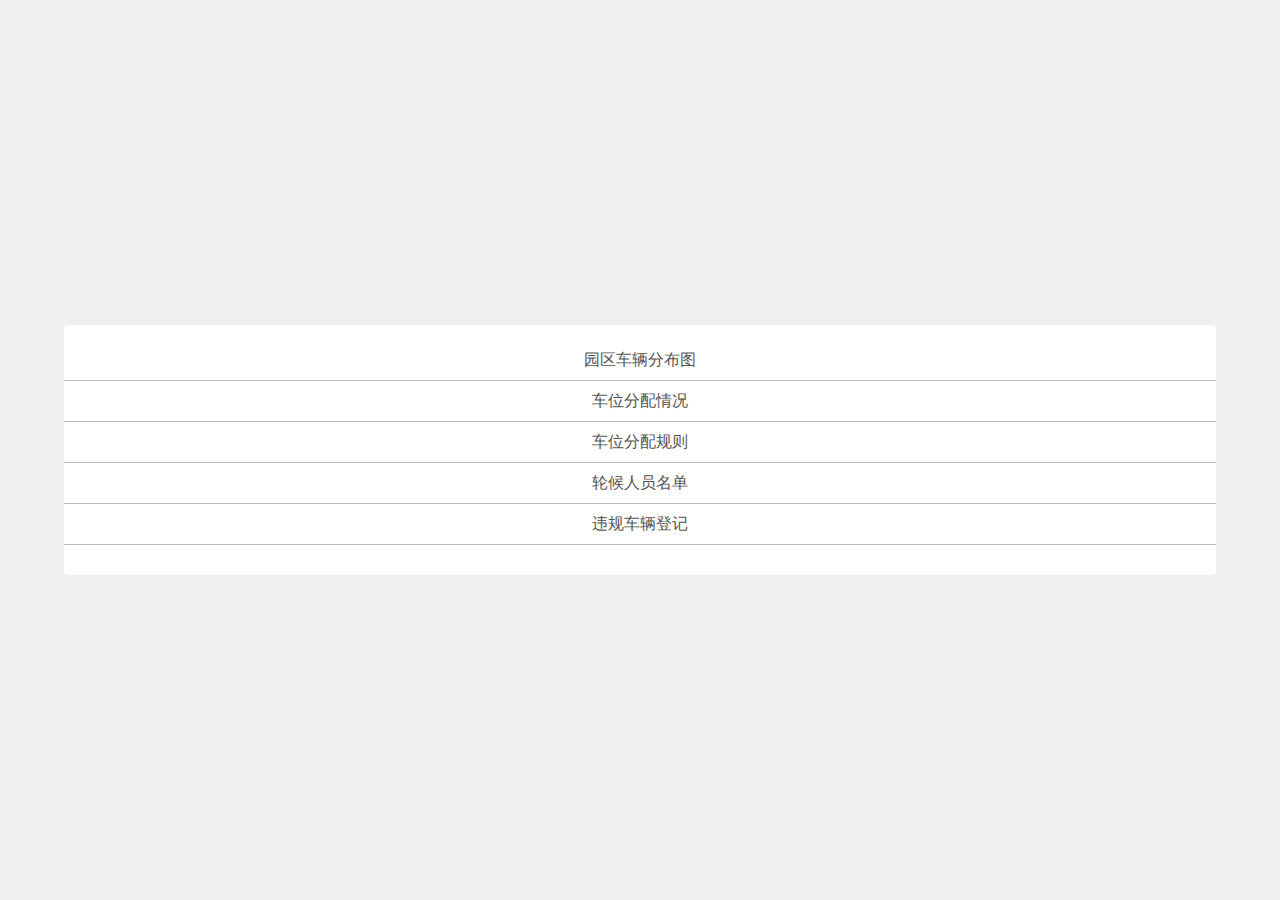
<file: index.html>
<!DOCTYPE html>
<html lang="en">
<head>
    <meta charset="UTF-8">
    <title>园区车辆管理</title>
    <meta content="width=device-width,initial-scale=1.0,maximum-scale=1.0,user-scalable=no" name="viewport">
    <meta content="yes" name="apple-mobile-web-app-capable">
    <meta content="black" name="apple-mobile-web-app-status-bar-style">
    <link href="css/entercss.css" rel="stylesheet">
</head>
<body style="background: #efefef">
<div id="app">
    <div id="main">
     <ul>
        <li @click="showimg">园区车辆分布图</li>
        <li @click="showimg1">车位分配情况</li>
        <li @click="showimg2">车位分配规则</li>
        <li @click="listWiter">轮候人员名单</li>
        <li @click="weiting">违规车辆登记</li>
     </ul>
    </div>
    <div v-show="imgshow" class="imgsort" id="show1" style="margin-top: 30px">
        <div style="width:100%;text-align: center;position: relative;top: -20px;">园区车辆分布图
            <select @change="changeImg1" v-model="areaImg" >
                <option value="石龙仔">石龙仔</option>
                <option value="光明">光明</option>
                <option value="惠州">惠州</option>
            </select>
        </div>
        <div class="images" >
        <img src="images/ic_delete.png" class="close" @click="closeImg">
        <img class="img"  v-bind:src="listImg2">
        </div>
    </div>
    <div v-show="imgshow1" class="imgsort" id="show2">
        <div style="width:100%;text-align: center;height:35px;line-height: 35px">车位分配情况图
            <select @change="changeImg" v-model="areaImg" disabled>
            <option value="石龙仔">石龙仔</option>
            <option value="光明">光明</option>
            <option value="惠州">惠州</option>
        </select>
        </div>
        <div class="images" >
            <img src="images/ic_delete.png" class="close" @click="closeImg1">
            <img class="img" v-bind:src="listImg">
        </div>

    </div>
    <div id="blackBg" v-show="blackImg">
        <div id="message">
            <div id="close"><img src="images/close.png" width="80%" height="80%" @click="closeImg2"></div>
            <div id="content">
                <div></div><div class='title'>计算方式</div><p>
                职位占60%+工作年限占39%+排队天数占1%+住园区宿舍加1分+私车公用加1分-每次违规扣1分</p>
                <div class='title'>分配说明</div><p>当有车位分配时，按积分从高到低分配，请留意邮件通知!!!</p>
            </div>
        </div>
    </div>
</div>
</body>

<script src="js/vue@2.4.js"></script>
<script src="js/jquery.js"></script>
<script type="text/javascript">


    (function ($) {
        $.getUrlParam = function (name) {
            var reg = new RegExp("(^|&)" + name + "=([^&]*)(&|$)");
            var r = window.location.search.substr(1).match(reg);
            if (r != null) return decodeURI(r[2]);  return null;
        }
    })(jQuery);
var token=$.getUrlParam("token");
var a;
var b;
  new Vue({
        el: '#app',
        data: function() {
            return {
                    imgshow:false,
                    imgshow1:false,
                    blackImg:false,
                    areaImg:"石龙仔",
                    listImg :"images/pic_list3.png",
                    listImg2 :"images/sort.png"
            };
        },
        methods: {
            showimg:function(){
                this.imgshow=true;

            },
            closeImg:function () {
                this.imgshow=false;

            },
            showimg1:function(){
                this.imgshow1=true;

            },
            closeImg1:function () {
                this.imgshow1=false;
            },
            showimg2:function(){
                this.blackImg=true;
            },
            closeImg2:function () {
                this.blackImg=false;
            },
            changeImg:function () {
                console.log(this.areaImg);
                     if(this.areaImg=="石龙仔"){
                    this.listImg = "images/pic_list3.png"
                  } else if(this.areaImg=="光明"){
                    this.listImg = "images/pic_list4.png"
                  }else {
                         this.listImg = "images/pic_list2.png"
                     }
            },
            changeImg1:function () {
                console.log(this.areaImg);
                if(this.areaImg=="石龙仔"){
                    this.listImg2 = "images/sort.png"
                } else if(this.areaImg=="光明"){
                    this.listImg2 = "images/guang.png"
                }
//                else {
//                    this.listImg = "images/pic_list2.png"
//                }
            },
            listWiter:function () {
                window.location.href="enter/index.html?token="+token+"";
            },
            weiting:function (){
                $.ajax({
                    type:"post",
                    url:"http://appinter.sunwoda.com/ekp/ekpVehicleInfoDetail.json",
                    dataType:"json",
                    data: {"token":token},
                    success:function (data) {
                        console.log(data);
                       if(data.extData==0){//管理员登录
                           window.location.href="weiting/index.html?token="+token+"";
                       }else if (data.extData==1 ){//非管理员登录
                           if(data.dataInfo != null){
                               window.location.href="weiting/message.html?token="+token+"&plateNumber="+data.dataInfo.listData[0]["FD_PLATENUMBER"]+"&area=main";
                           }else {
                               alert("无权限操作")
                           }
                       }else {
                           alert(data.message);
                       }
                    }
                });
            }

        }});

</script>
</html>
</file>
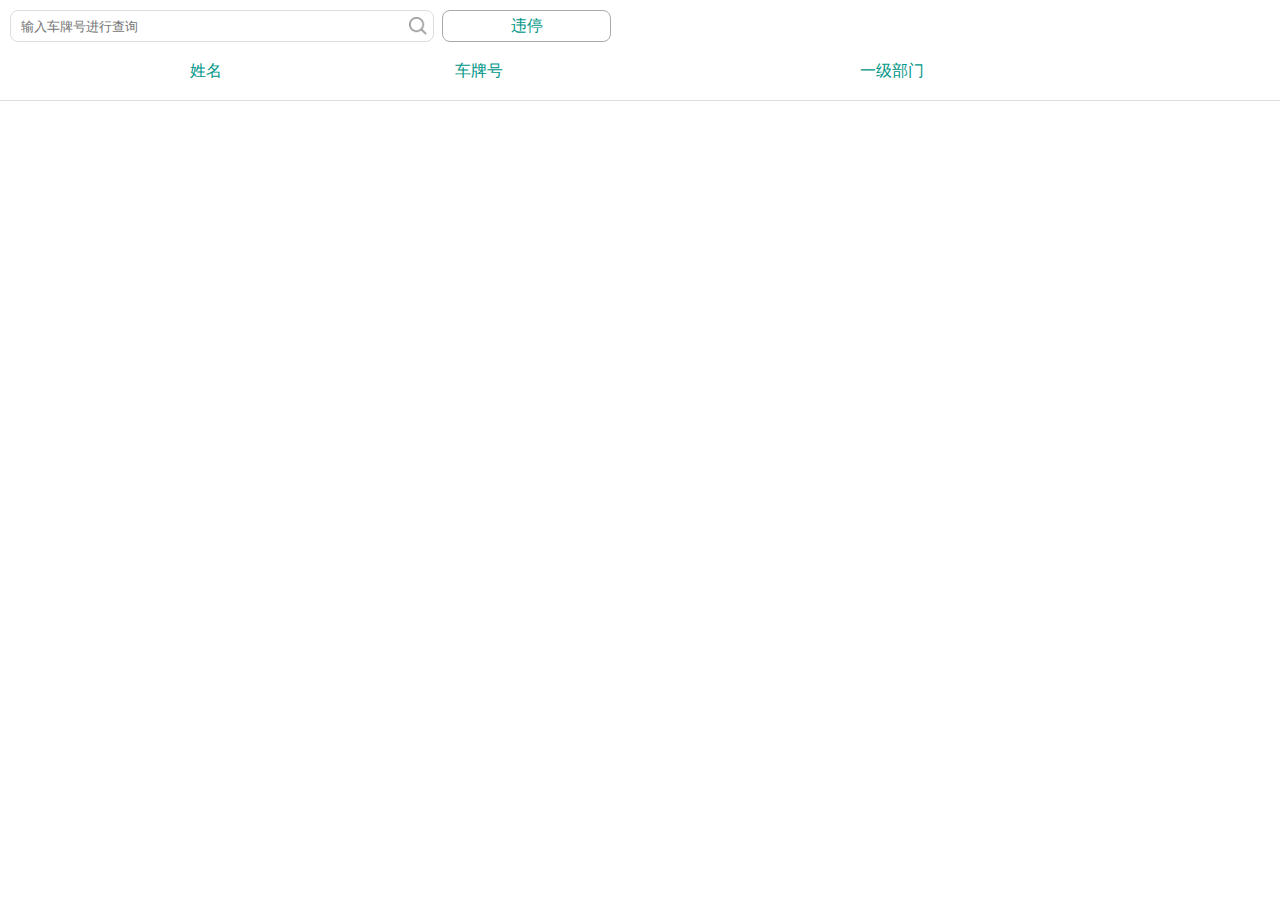
<file: weiting/index.html>
<!DOCTYPE html>
<html lang="en">
<head>
    <meta charset="UTF-8">
    <title>Title</title>
    <meta name="generator" content="editplus" />
    <meta http-equiv="X-UA-Compatible" content="IE=edge">
    <meta name="viewport" content="initial-scale=1.0, minimum-scale=1.0, maximum-scale=2.0, user-scalable=no, width=device-width">
    <meta name="author" content="" />
    <meta name="keywords" content="" />
    <meta name="description" content="" />
</head>
<link rel="stylesheet" href="css/index.css" type="text/css" />
<body>
<div id="result">
     <div id="head">
         <div id="search">
             <input type="text"  placeholder="输入车牌号进行查询">
             <img src="images/search.png">
         </div>
         <div id="weiting"><a>违停</a></div>
         <table >
            <thead>
             <td width='60px'></td>
             <td width="80px">姓名</td>
             <td width="33%" class="b2">车牌号</td>
             <td  width="33%">一级部门</td>
            </thead>
         </table>
     </div>
    <div id="bod">
    </div>
</div>
<div id="blackBg">
    <div id="message">
        <div id="close"><img src="images/close.png" width="80%" height="80%"></div>
        <div id="content"></div>
    </div>
</div>
<div id="alert">
    <div id="almessage">无权限操作
        <hr>
    <span>确定</span>
    </div>
</div>
</body>
<script src="../js/jquery.js"></script>

<script src="../js/index2.js"></script>
</html>
</file>
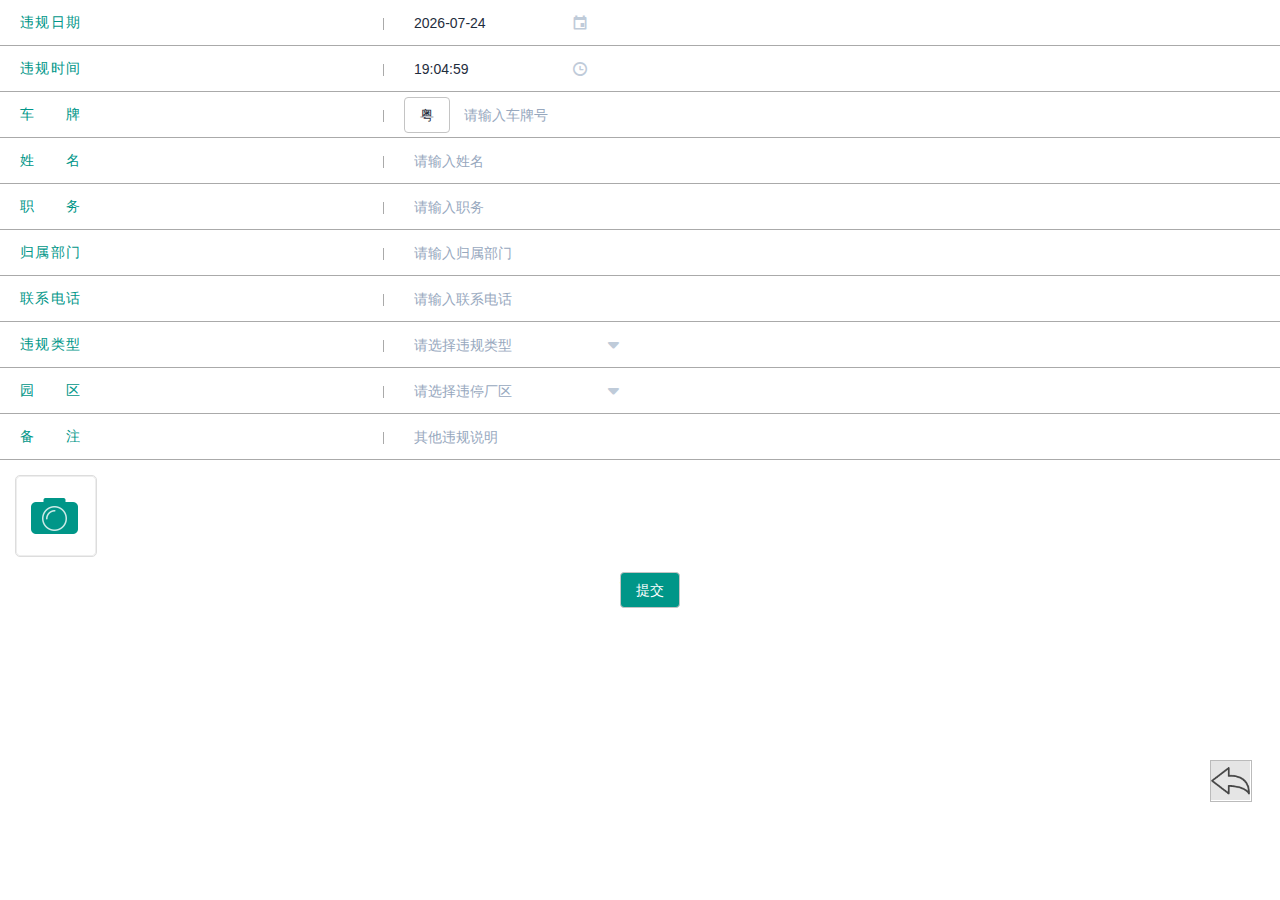
<file: weiting/from.html>
<!DOCTYPE html>
<html lang="en">
<head>
    <meta charset="UTF-8">
    <title>违停登记</title>
    <meta content="width=device-width,initial-scale=1.0,maximum-scale=1.0,user-scalable=no" name="viewport">
    <meta content="yes" name="apple-mobile-web-app-capable">
    <meta content="black" name="apple-mobile-web-app-status-bar-style">
    <meta content="telephone=no" name="format-detection">
</head>
<link rel="stylesheet" href="css/eleui.css">

<link rel="stylesheet" href="css/from.css" type="text/css" />
<style type="text/css">
    .file {
        position: relative;
        display: inline-block;
        overflow: hidden;
        text-decoration: none;
        text-indent: 0;
    }
    .file input {
        position: absolute;
        font-size: 100px;
        right: 0;
        top: 0;
        opacity: 0;
    }
    .file:hover {
        text-decoration: none;
    }
</style>
<body>
<div id="blackBg3" style="display:none;width: 100%;height: 100%;background: rgba(0,0,0,0.6);position: fixed;
    z-index: 100;color: #ffffff;text-align: center;padding-top: 50%;
">正在提交中...
<span id="revot" style="color: #009688;display: block;margin: 20px auto;border-radius: 5px;border: solid 1px #ffffff;width: 20%;height: 35px;line-height: 35px">取消上传</span>
</div>
<div style="z-index:10;position: fixed;bottom: 100px;right: 30px;width: 40px;height: 40px;background: rgba(0,0,0,0.1);">
    <a href="javascript:history.go(-1)" style="border: solid #bbb 1px; width: 100%;height: 100%;position: absolute">
        <img src="images/back.png" width="39" height="39">
    </a> 
</div>
<div id="app">
    <table id="content" >
        <tr>
            <td class="frow"><div class="justify">违规日期<span></span></div><div class="line"></div></td>
            <td class="srow"><el-date-picker placeholder="请选择时间" v-model="data">
            </el-date-picker>
            </td>
        </tr>
        <tr>
            <td><div class="justify">违规时间<span></span></div><div class="line"></div></td>
            <td class="srow">
                <el-time-picker placeholder="请选择时间" v-model="time">
                </el-time-picker></td>
        </tr>
        <tr>
            <td><div class="justify">车牌<span></span></div><div class="line"></div></td>
            <td class="srow">
                <el-popover
                        ref="popover4"
                        placement="top"
                        width="240"
                        v-model="cityshow"
                        trigger="click">
                    <el-table :data="citydData" :border="true" :show-header="false"  @cell-click="selectCity" id="table">
                        <el-table-column width="40" property="one" label="粤"></el-table-column>
                        <el-table-column width="40" property="two" label="京"></el-table-column>
                        <el-table-column width="40" property="three" label="津"></el-table-column>
                        <el-table-column width="40" property="four" label="粤"></el-table-column>
                        <el-table-column width="40" property="five" label="京"></el-table-column>
                        <el-table-column width="40" property="six" label="津"></el-table-column>
                    </el-table>
                </el-popover>
                <el-button v-popover:popover4 id="butt">粤</el-button>

                <el-select
                        v-model="FD_PLATENUMBER"
                        filterable
                        remote
                        placeholder="请输入车牌号"
                        :remote-method="remoteMethod"
                        :loading="loading" @change="getmessage" id="number">
                    <el-option
                            v-for="item in options4"
                            :label="item.label"
                            :value="item.value">
                    </el-option>
                </el-select>

            </td>
        </tr>
        <tr>
            <td><div class="justify">姓名<span></span></div><div class="line"></div></td>
            <td class="srow"><el-input type="text"  placeholder="请输入姓名" v-model="FD_NAME"></el-input></td>
        </tr>
        <tr>
            <td><div class="justify">职务<span></span></div><div class="line"></div></td>
            <td class="srow"><el-input type="text"  placeholder="请输入职务" v-model="FD_POST"></el-input></td>
        </tr>

        <tr>
            <td><div class="justify">归属部门<span></span></div><div class="line"></div></td>
            <td class="srow"><el-input type="text"  placeholder="请输入归属部门" v-model="FD_DEPT"></el-input></td>
        </tr>

        <tr>
            <td><div class="justify">联系电话<span></span></div><div class="line"></div></td>
            <td class="srow"><el-input type="text"  placeholder="请输入联系电话" v-model=" FD_PHONE"></el-input></td>
        </tr>
        <tr>
            <td><div class="justify">违规类型<span></span></div><div class="line"></div></td>
            <td class="srow">
                <el-select v-model="wdtype" placeholder="请选择违规类型">
                    <el-option
                            v-for="item in wttypes"
                            :key="item.value"
                            :label="item.label"
                            :value="item.value">
                    </el-option>
                </el-select>
            </td>
        </tr>
        <tr>
            <td><div class="justify">园区<span></span></div><div class="line"></div></td>
            <td class="srow">
                <el-select v-model="wtaddress" placeholder="请选择违停厂区">
                    <el-option
                            v-for="item in wtaddresses"
                            :key="item.value"
                            :label="item.label"
                            :value="item.value">
                    </el-option>
                </el-select>
            </td>
        </tr>
        <tr>
            <td><div class="justify">备注<span></span></div><div class="line"></div></td>
            <td class="srow"><el-input type="text"  placeholder="其他违规说明" v-model="remark"></el-input></td>
        </tr>
    </table>
    <div id="smallimages" @click='det'>

    </div>
    <div class="cream">
        <img src="images/ic_photo.png" width="80px" @click="visible=true">
    </div>
    <div id="tijiao" ><el-button>提交</el-button></div>
    <div id="blackBg" v-show="visible">
        <div id="message">
            <form id="form">
            <ul>
                <li class="file">
                    <input type="file" accept="image/*"  id="inputfile1"  @change="preImg1()" >
                从手机选择
                </li>
                <li class="file">
                    <input type="file" accept="image/*" capture="camera"  id="inputfile" @change="preImg()" >
                    拍照
                </li>
            </ul>
            </form>
        </div>
        <div id="close" @click="visible=false">取消</div>
    </div>
    <div id="blackBg2" v-show="showImage" @click="close">

    </div>

</div>

</body>
<script src="../js/vue@2.4.js"></script>
<!-- 引入组件库 -->
<script src="../js/elejs.js"></script>
<script src="../js/jquery.js"></script>
<script src="../js/formdata.js"></script>

<!--//<script src="js/elejs.js"></script>-->
</html>
</file>
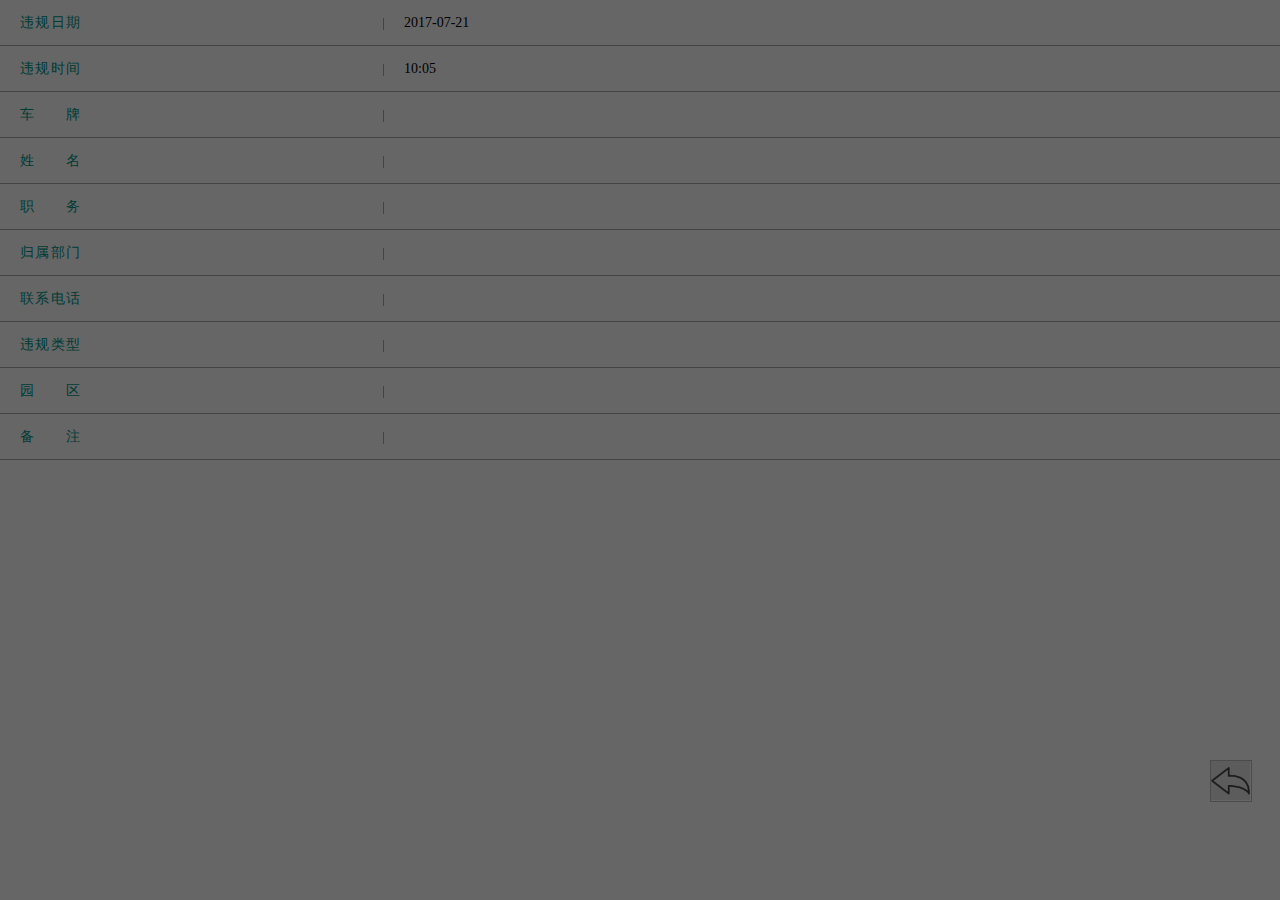
<file: weiting/messageFull.html>
<!DOCTYPE html>
<html lang="en">
<head>
    <meta charset="UTF-8">
    <title>车辆违规详情</title>
    <meta content="width=device-width,initial-scale=1.0,maximum-scale=1.0,user-scalable=no" name="viewport">
    <meta content="yes" name="apple-mobile-web-app-capable">
    <meta content="black" name="apple-mobile-web-app-status-bar-style">
    <meta content="telephone=no" name="format-detection">
</head>

<link rel="stylesheet" href="css/from.css" type="text/css" />
<style>
    #content .srow{
        color: #000000;
    }
</style>
<body>
<div id="app">
    <table id="content" >
        <tr>
            <td class="frow"><div class="justify">违规日期<span></span></div><div class="line"></div></td>
            <td class="srow" id="day">2017-07-21
            </td>
        </tr>
        <tr>
            <td><div class="justify">违规时间<span></span></div><div class="line"></div></td>
            <td class="srow" id="time">10:05

        </tr>
        <tr>
            <td><div class="justify">车牌<span></span></div><div class="line"></div></td>
            <td class="srow" id="FD_PLATENUMBER">
            </td>
        </tr>
        <tr>
            <td><div class="justify">姓名<span></span></div><div class="line"></div></td>
            <td class="srow" id="FD_NAME"></td>
        </tr>
        <tr>
            <td><div class="justify">职务<span></span></div><div class="line"></div></td>
            <td class="srow" id="FD_POST"></td>
        </tr>

        <tr>
            <td><div class="justify">归属部门<span></span></div><div class="line"></div></td>
            <td class="srow" id="FD_DEPT"><el-input type="text"  placeholder="请输入归属部门" v-model="FD_DEPT"></el-input></td>
        </tr>

        <tr>
            <td><div class="justify">联系电话<span></span></div><div class="line"></div></td>
            <td class="srow" id="FD_PHONE"><el-input type="text"  placeholder="请输入联系电话" v-model=" FD_PHONE"></el-input></td>
        </tr>
        <tr>
            <td><div class="justify">违规类型<span></span></div><div class="line"></div></td>
            <td class="srow" id="FD_TYPE">

            </td>
        </tr>
        <tr>
            <td><div class="justify">园区<span></span></div><div class="line"></div></td>
            <td class="srow" id="FD_ARER">
            </td>
        </tr>
        <tr>
            <td><div class="justify">备注<span></span></div><div class="line"></div></td>
            <td class="srow" id="FD_OTHER"></td>
        </tr>

    </table>
    <div id="smallimages" @click='det'>

    </div>
    <div id="blackBg2" v-show="showImage" @click="close">

    </div>
</div>
<div style="position: fixed;bottom: 100px;right: 30px;width: 40px;height: 40px;background: rgba(0,0,0,0.1);z-index: 10">
    <a href="javascript:history.go(-1)" style="border: solid #bbb 1px; width: 100%;height: 100%;position: absolute">
        <img src="images/back.png" width="39" height="39">
    </a>
</div>
</body>
<script src="../js/jquery.js"></script>
<script>
    (function ($) {
        $.getUrlParam = function (name) {
            var reg = new RegExp("(^|&)" + name + "=([^&]*)(&|$)");
            var r = window.location.search.substr(1).match(reg);
            if (r != null) return decodeURI(r[2]);  return null;
        }
    })(jQuery);
    var FD_PLATENUMBER=$.getUrlParam("FD_PLATENUMBER");
    var FD_NAME=$.getUrlParam("FD_NAME");
    var FD_PHONE=$.getUrlParam("FD_PHONE");
    var FD_POST=$.getUrlParam("FD_POST");
    var FD_DEPT=$.getUrlParam("FD_DEPT");
    var FD_AREA=$.getUrlParam("FD_AREA");
    var fD_VIOLATIONDATE=$.getUrlParam("fD_VIOLATIONDATE");
    var fD_TYPE=$.getUrlParam("fD_TYPE");
    var fD_OTHER=$.getUrlParam("fD_OTHER");
    var pT_PICTUREURL=$.getUrlParam("pT_PICTUREURL");
    var imageSrcs = pT_PICTUREURL.split(";");
    var time=fD_VIOLATIONDATE.split(" ");
    $("#day").html(time[0]);
    $("#time").html(time[1]);
    $("#FD_PLATENUMBER").html(FD_PLATENUMBER);
    $("#FD_NAME").html(FD_NAME);
    $("#FD_POST").html(FD_POST);
    $("#FD_DEPT").html(FD_DEPT);
    $("#FD_PHONE").html(FD_PHONE);
    $("#FD_TYPE").html(fD_TYPE);
    $("#FD_ARER").html(FD_AREA);
    $("#FD_OTHER").html(fD_OTHER);
    imageSrcs.pop();
    for (var i=0;i<imageSrcs.length;i++){
       $("#smallimages").append("<div class='cream'>"+
            "<img class='smallimg' width='80px' height='80px' src='http://appinter.sunwoda.com/"+imageSrcs[i]+"'> </div>");
    }
    $("#blackBg2").css("display","none");
    $("#smallimages").bind('click',[],function (event) {
        if(event.target.className=="smallimg"){
            $("#blackBg2").css("display","block");
            var file=event.target.src;
            $("#blackBg2").html("<div id='bigImg'><img src='"+file+"'/></div>");
        }
    });
    $("#blackBg2").bind('click',[],function () {
        $("#blackBg2").css("display","none");
    });
</script>
</html>
</file>
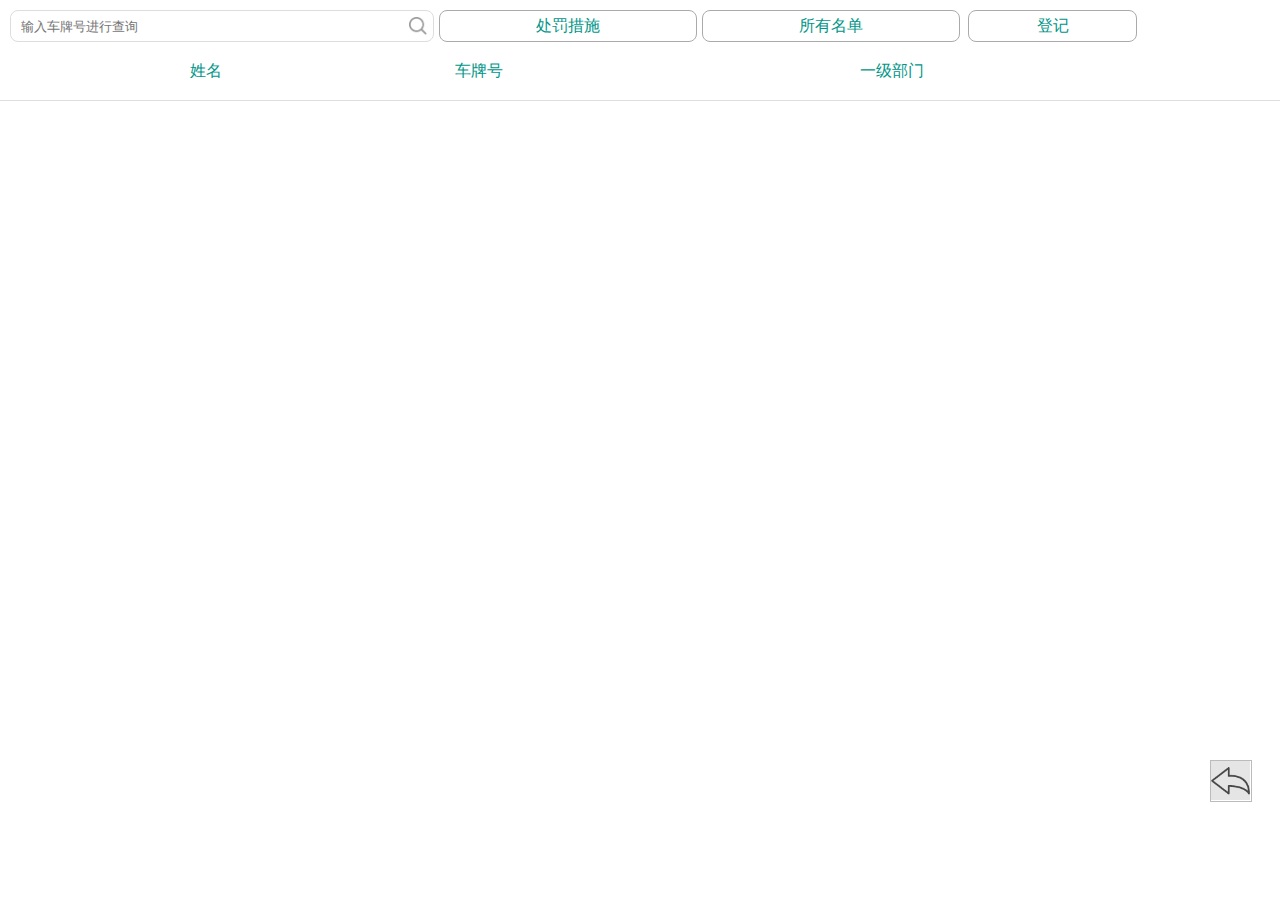
<file: weiting/threetime.html>
<!DOCTYPE html>
<html lang="en">
<head>
    <meta charset="UTF-8">
    <title>违停三次以上信息</title>
    <meta name="generator" content="editplus" />
    <meta http-equiv="X-UA-Compatible" content="IE=edge">
    <meta name="viewport" content="initial-scale=1.0, minimum-scale=1.0, maximum-scale=2.0, user-scalable=no, width=device-width">
    <meta name="author" content="" />
    <meta name="keywords" content="" />
    <meta name="description" content="" />
</head>
<link rel="stylesheet" href="css/index.css" type="text/css" />
<body>
<div id="result">
     <div id="head">
         <div id="search">
             <input type="text"  placeholder="输入车牌号进行查询">
             <img src="images/search.png">
         </div>
         <div id="chufa">处罚措施</div>
         <div id="threeTime"><a>所有名单</a></div>
         <div id="weiting"><a>登记</a></div>

         <table >
            <thead>
             <td width='60px'></td>
             <td width="80px">姓名</td>
             <td width="33%" class="b2">车牌号</td>
             <td  width="33%">一级部门</td>
            </thead>
         </table>
     </div>
    <div id="bod">
    </div>
</div>
<div id="blackBg">
    <div id="message">
        <div id="close"><img src="images/close.png" width="80%" height="80%"></div>
        <div id="content"></div>
    </div>
</div>
<div id="black2">
    <div id="message2">
        <div class="title">车辆违规处罚措施</div>
        <ul>
            <li>1.违规超过3次的车辆由安全管理部没收通行标志,重新进入轮候队伍,在积分中每违规1次扣1分</li>
            <li>2.无通行证着,违规超过3次,拉入黑名单</li>
            <li>3.外部车辆,第一次违规警告,第二次违规锁车并处以罚款,超过三次拉入黑名单</li>
        </ul>
        <span id="queding">确定</span>
    </div>
</div>
<div style="position: fixed;bottom: 100px;right: 30px;width: 40px;height: 40px;background: rgba(0,0,0,0.1);z-index: 10">
    <a href="javascript:history.go(-1)" style="border: solid #bbb 1px; width: 100%;height: 100%;position: absolute">
        <img src="images/back.png" width="39" height="39">
    </a>
</div>
<div id="alert">
    <div id="almessage">无权限操作
        <hr>
    <span>确定</span>
    </div>
</div>
</body>
<script src="../js/jquery.js"></script>

<script src="../js/threetime.js"></script>
</html>
</file>
<file: css/entercss.css>
a, abbr, acronym, address, applet, article, aside, audio, b, big, blockquote, body, canvas,caption,center, cite,code, dd, del, details, dfn, div, dl, dt, em,embed, fieldset, figcaption, figure, footer, form, h1, h2, h3, h4, h5, h6, header, hgroup, html, i, iframe, img, ins, kbd, label, legend, li, mark, menu, nav, object, ol, output, p,pre, q, ruby, s, samp, section,small, span, strike, strong,sub, summary, sup, table, tbody, td, tfoot, th, thead, time, tr, tt, u, ul, var, video{
    margin:0;
    padding:0;
    border:0;
    /*font: inherit;*/
    /*vertical-align:baseline;*/
    /*!*word-break:break-all;*!*/
    /*word-wrap:break-word;*/
}
input{
    white-space:nowrap;
}
*{
    background-repeat:no-repeat;
    -webkit-tap-highlight-color:rgba(0,0,0,0);
}
ul,li,ol{
    list-style:none;
}
img{
    border:none;
    -webkit-tap-highlight-color:rgba(0,0,0,0);
}
html, body{
    height:100%;
}
.content{
    min-height:100%;
}
a{
    text-decoration:none;
    border:none;
    outline:none;
    tap-highlight-color: rgba(0,0,0,0);
    focus-ring-color: rgba(0,0,0,0);
    -webkit-tap-highlight-color: rgba(0,0,0,0);
    -webkit-focus-ring-color: rgba(0,0,0,0);
    -moz-tap-highlight-color: rgba(0,0,0,0);
    -moz-focus-ring-color: rgba(0,0,0,0);
}
a:visited{
    color: inherit;
}
input,button{
    outline:none;
}

#main{
    width: 90%;
    height: 250px;
    margin: auto;
    position:absolute;
    border-radius: 4px;
    top: 0;
    left: 0;
    right: 0;
    bottom: 0;
    background: #ffffff;
}
#main ul{
    margin-top: 15px;
}
#main ul li{
    color: #555;
    width: 100%;
    height: 40px;
    border-bottom: solid #bbb 1px;
    text-align: center;
    line-height: 40px;
}
#main ul li a{
    color: #555555;
}
.imgsort{
    position:absolute;
}
.imgsort .img {
    width: 100%;
    height: 100%;
}
.imgsort .close{
    width: 26px;
    height: 26px;
    position: absolute;
    right: 10px;
    top: 5px;
}
.images{
    position: relative;
    width: 95%;
    margin: 0 auto;
    border-radius: 10px;
    overflow: hidden;
    background: #ffffff;
    border: solid #aaa 1px;
}
#blackBg{
    position: fixed;
    top: 0;
    left: 0;
    width: 100%;
    height:100%;
    background: rgba(0,0,0,0.6);
    z-index: 5;
}
#enterMessage{
    background: #fff;
    width: 100%;
    height: 100%;
}
#message{
    height: 330px;
    width: 85%;
    position:absolute;
    top: 0px;
    left: 0px;
    right: 0px;
    bottom: 0px;
    margin: auto;
    background: #ffffff;
    border-radius:5px;
}
#close{
    float: right;
    width:10%;
    position: relative;
    top: -40px;
}
#close1{
    float: right;
    width:10%;
    position: relative;
    top: -40px;
}
#content{
    padding: 20px 20px;
}
#content table{
    width: 100%;
    height: 100%;
}
#content .title{
    color: #009688;
    margin-top: 30px;
    font-size: 16px;
}
#content p{
    margin-top: 10px;
}
</file>
<file: weiting/css/index.css>
*{
    margin:0;
    padding: 0;
}
a{
    text-decoration:none;
    color: #0067ce;
}
#result{
    width:100%;
    height:auto;
}
#result table {
    width: 100%;
    border-collapse:collapse;
}
#head{
    background: #ffffff;
    width: 100%;
    position: fixed;
    z-index: 2;
    top: 0px;
}
#head table{

    margin-top: -15px;
    height: 30px;
}
#head table thead{
    height: 30px;
    color: #009688;
}


#result tr{
    border-bottom: solid 1px #ddd;
    position: relative;
}
#result table tr td{
    height: 50px;
    padding:4px 2px;
}

#bod{
    width: 100%;
    position: absolute;
    top: 90px;
    z-index: 1;
}
#bod tr{
    border-bottom: solid 1px #ddd;
    position: relative;
}
#bod table tr td{
    height: 50px;
    padding:4px 2px;
}
#bod table .b1{
    width: 80px;
}
#bod table .b2{
    width: 33%;
}
#bod table .b3{
    width: 33%;
}
#result table .b2{
    padding-left: 20px;
}
#bod img{
    width: 18px;
    height: 18px;
    position: relative;
    left: 20px;
}
#blackBg{
     z-index: 100;
     display: none;
     position: fixed;
     top: 0;
     left: 0;
     width: 100%;
     height:100%;
     background: rgba(0,0,0,0.6);
 }
#message{
    position: absolute;
    top:0;
    left: 0;
    right: 0;
    bottom: 0;
    margin: auto;
    width: 85%;
    height: 380px;
    background: #ffffff;
    border-radius:5px;
}
#close{
    float: right;
    width:10%;
    position: relative;
    top: -40px;
}

#content table{
    width: 100%;
    height: 100%;
    padding-left: 20px;
}

.one{
    font-family: 微软雅黑;
    width: 35%;
    color: #009688;
    font-weight: 500;
    font-size: 18px;
}

#content table tr td{
    height:35px;
    padding-left: 13px;
    font-size: 18px;
    font-family: 宋体;
}

#alert{
    display: none;
    position: fixed;
    top: 0;
    left: 0;
    width: 100%;
    height:100%;
    background: rgba(0,0,0,0.2);
    z-index: 5;
}
#almessage{
    margin: 60% auto;
    width: 66%;
    height: 110px;
    background: #ffffff;
    border-radius:10px;
    text-align: center;
    line-height: 65px;
    font-size: 16px;
    font-family: 微软雅黑;
}
#almessage hr{
    margin: auto;
    width:98%;
}
#almessage span{
    font-size: 14px;
    position: relative;
    top: -10px;
    color: #0067ce;
}
#search{
    height: 30px;
    margin-left: 10px;
    margin-top: 10px;
    width:33% ;
    border: solid 1px #dddddd;
    border-radius: 8px;
    float:left;
    position: relative;
}
#search img{
    width: 18px;
    height: 18px;
    clear: both;
    position: absolute;
    top:6px;
    right: 6px;
}
#weiting{
    margin-left: 8px;
    margin-top: 10px;
    text-align: center;
    line-height: 30px;
    font-size: 16px;
    color: #009688;
    width: 13%;
    height: 30px;
    float:left;
    border: #aaa 1px solid;
    border-radius: 8px;
}

#weiting a{
    color: #009688;
}
#threeTime{
    margin-left: 5px;
    margin-top: 10px;
    text-align: center;
    line-height: 30px;
    font-size: 16px;
    color: #009688;
    width: 20%;
    height: 30px;
    float:left;
    border: #aaa 1px solid;
    border-radius: 8px;
}
#chufa{
    margin-left: 5px;
    margin-top: 10px;
    text-align: center;
    line-height: 30px;
    font-size: 16px;
    color: #009688;
    width: 20%;
    height: 30px;
    float:left;
    border: #aaa 1px solid;
    border-radius: 8px;
}
#threeTime a{

    color: #009688;
}
#search input{
    margin-top: 5px;
    position: relative;
    width: 80%;
    height: 20px;
    border: 0;
    outline:none;
    padding-left: 10px;
    line-height: 25px;
}

#weitingdengji{
    margin: 20px auto;
    width: 200px;
    text-align: center;
}
#weitingdengji :first-child{
    margin-right: 20px;
}
#weitingdengji a{
    display: block;
    float: left;
    border-radius: 5px;
    background: #009688;
    padding: 5px;
    width: 80px;
    height: 22px;
    font-size: 18px;
    color: #fff;
    line-height: 22px;
}

#black2{
    display: none;
    z-index: 100;
    width: 100%;
    height: 100%;
    position: fixed;
    background: rgba(0,0,0,0.5);
    z-index: 99;
    top: 0;
}
#message2{
    width: 80%;
    height: 50%;
    background: #ffffff;
    border-radius: 5px;
    position: absolute;
    top:0;
    left: 0;
    bottom: 0;
    right: 0;
    margin: auto;
}
#message2 ul{
    list-style: none;
    margin: 20px 25px;
}
#message2 ul li{
    margin-top: 15px;
}
#queding{
    color: #009688;
    display: block;
    float: right;
    padding-right: 30px;
}
#message2 .title{
    width: 100%;
    height: 40px;
    line-height: 60px;
    text-align: center;
    color: #009688;
}
</file>
<file: weiting/css/eleui.css>
@charset "UTF-8";.el-breadcrumb:after,.el-breadcrumb:before,.el-button-group:after,.el-button-group:before,.el-form-item:after,.el-form-item:before,.el-form-item__content:after,.el-form-item__content:before{display:table;content:""}.el-form-item__content:after{clear:both}.el-form-item:after{clear:both}.el-breadcrumb:after{clear:both}.el-button-group:after{clear:both}.el-autocomplete-suggestion.is-loading li:after{display:inline-block;content:"";height:100%;vertical-align:middle}@font-face{font-family:element-icons;src:url(fonts/element-icons.woff?t=1472440741) format('woff'),url(fonts/element-icons.ttf?t=1472440741) format('truetype');font-weight:400;font-style:normal}[class*=" el-icon-"],[class^=el-icon-]{font-family:element-icons!important;speak:none;font-style:normal;font-weight:400;font-variant:normal;text-transform:none;line-height:1;vertical-align:baseline;display:inline-block;-webkit-font-smoothing:antialiased;-moz-osx-font-smoothing:grayscale}.el-icon-arrow-down:before{content:"\e600"}.el-icon-arrow-left:before{content:"\e601"}.el-icon-arrow-right:before{content:"\e602"}.el-icon-arrow-up:before{content:"\e603"}.el-icon-caret-bottom:before{content:"\e604"}.el-icon-caret-left:before{content:"\e605"}.el-icon-caret-right:before{content:"\e606"}.el-icon-caret-top:before{content:"\e607"}.el-icon-check:before{content:"\e608"}.el-icon-circle-check:before{content:"\e609"}.el-icon-circle-close:before{content:"\e60a"}.el-icon-circle-cross:before{content:"\e60b"}.el-icon-close:before{content:"\e60c"}.el-icon-upload:before{content:"\e60d"}.el-icon-d-arrow-left:before{content:"\e60e"}.el-icon-d-arrow-right:before{content:"\e60f"}.el-icon-d-caret:before{content:"\e610"}.el-icon-date:before{content:"\e611"}.el-icon-delete:before{content:"\e612"}.el-icon-document:before{content:"\e613"}.el-icon-edit:before{content:"\e614"}.el-icon-information:before{content:"\e615"}.el-icon-loading:before{content:"\e616"}.el-icon-menu:before{content:"\e617"}.el-icon-message:before{content:"\e618"}.el-icon-minus:before{content:"\e619"}.el-icon-more:before{content:"\e61a"}.el-icon-picture:before{content:"\e61b"}.el-icon-plus:before{content:"\e61c"}.el-icon-search:before{content:"\e61d"}.el-icon-setting:before{content:"\e61e"}.el-icon-share:before{content:"\e61f"}.el-icon-star-off:before{content:"\e620"}.el-icon-star-on:before{content:"\e621"}.el-icon-time:before{content:"\e622"}.el-icon-warning:before{content:"\e623"}.el-icon-delete2:before{content:"\e624"}.el-icon-upload2:before{content:"\e627"}.el-icon-view:before{content:"\e626"}.el-icon-loading{animation:rotating 1s linear infinite}.el-icon--right{margin-left:5px}.el-icon--left{margin-right:5px}@keyframes rotating{0%{transform:rotateZ(0)}100%{transform:rotateZ(360deg)}}.el-pagination{white-space:nowrap;padding:2px 5px;color:#48576a}.el-pagination:after,.el-pagination:before{display:table;content:""}.el-pagination:after{clear:both}.el-pagination button,.el-pagination span{display:inline-block;font-size:13px;min-width:28px;height:28px;line-height:28px;vertical-align:top;box-sizing:border-box}.el-pagination .el-select .el-input{width:110px}.el-pagination .el-select .el-input input{padding-right:25px;border-radius:2px;height:28px}.el-pagination button{border:none;padding:0 6px;background:0 0}.el-pagination button:focus{outline:0}.el-pagination button:hover{color:#20a0ff}.el-pagination button.disabled{color:#e4e4e4;background-color:#fff;cursor:not-allowed}.el-pager li,.el-pager li.btn-quicknext:hover,.el-pager li.btn-quickprev:hover{cursor:pointer}.el-pagination .btn-next,.el-pagination .btn-prev{background:center center no-repeat #fff;background-size:16px;border:1px solid #d1dbe5;cursor:pointer;margin:0;color:#97a8be}.el-pagination .btn-next .el-icon,.el-pagination .btn-prev .el-icon{display:block;font-size:12px}.el-pagination .btn-prev{border-radius:2px 0 0 2px;border-right:0}.el-pagination .btn-next{border-radius:0 2px 2px 0;border-left:0}.el-pagination--small .btn-next,.el-pagination--small .btn-prev,.el-pagination--small .el-pager li,.el-pagination--small .el-pager li:last-child{border-color:transparent;font-size:12px;line-height:22px;height:22px;min-width:22px}.el-pagination--small .arrow.disabled{visibility:hidden}.el-pagination--small .el-pager li{border-radius:2px}.el-pagination__sizes{margin:0 10px 0 0}.el-pagination__sizes .el-input .el-input__inner{font-size:13px;border-color:#d1dbe5}.el-pagination__sizes .el-input .el-input__inner:hover{border-color:#20a0ff}.el-pagination__jump{margin-left:10px}.el-pagination__total{margin:0 10px}.el-pagination__rightwrapper{float:right}.el-pagination__editor{border:1px solid #d1dbe5;border-radius:2px;line-height:18px;padding:4px 2px;width:30px;text-align:center;margin:0 6px;box-sizing:border-box;transition:border .3s}.el-pager,.el-pager li{vertical-align:top;display:inline-block;margin:0}.el-pagination__editor::-webkit-inner-spin-button,.el-pagination__editor::-webkit-outer-spin-button{-webkit-appearance:none;margin:0}.el-pagination__editor:focus{outline:0;border-color:#20a0ff}.el-autocomplete-suggestion__wrap,.el-pager li{border:1px solid #d1dbe5;box-sizing:border-box}.el-pager{-webkit-user-select:none;-moz-user-select:none;-ms-user-select:none;user-select:none;list-style:none;font-size:0;padding:0}.el-date-table,.el-radio{-webkit-user-select:none;-ms-user-select:none}.el-date-table,.el-radio,.el-time-panel{-moz-user-select:none}.el-pager li{padding:0 4px;border-right:0;background:#fff;font-size:13px;min-width:28px;height:28px;line-height:28px;text-align:center}.el-pager li:last-child{border-right:1px solid #d1dbe5}.el-pager li.btn-quicknext,.el-pager li.btn-quickprev{line-height:28px;color:#97a8be}.el-pager li.active+li{border-left:0;padding-left:5px}.el-pager li:hover{color:#20a0ff}.el-pager li.active{border-color:#20a0ff;background-color:#20a0ff;color:#fff;cursor:default}.el-dialog{position:absolute;left:50%;-ms-transform:translateX(-50%);transform:translateX(-50%);background:#fff;border-radius:2px;box-shadow:0 1px 3px rgba(0,0,0,.3);box-sizing:border-box;margin-bottom:50px}.el-dialog--tiny{width:30%}.el-dialog--small{width:50%}.el-dialog--large{width:90%}.el-dialog--full{width:100%;top:0;margin-bottom:0;height:100%;overflow:auto}.el-dialog__wrapper{top:0;right:0;bottom:0;left:0;position:fixed;overflow:auto;margin:0}.el-autocomplete,.el-dropdown{display:inline-block;position:relative}.el-dialog__header{padding:20px 20px 0}.el-dialog__headerbtn{float:right;background:0 0;border:none;outline:0;padding:0;cursor:pointer}.el-dialog__headerbtn .el-dialog__close{color:#bfcbd9}.el-dialog__headerbtn:focus .el-dialog__close,.el-dialog__headerbtn:hover .el-dialog__close{color:#20a0ff}.el-dialog__title{line-height:1;font-size:16px;font-weight:700;color:#1f2d3d}.el-dialog__body{padding:30px 20px;color:#48576a;font-size:14px}.el-dialog__footer{padding:10px 20px 15px;text-align:right;box-sizing:border-box}.dialog-fade-enter-active{animation:dialog-fade-in .3s}.dialog-fade-leave-active{animation:dialog-fade-out .3s}@keyframes dialog-fade-in{0%{transform:translate3d(0,-20px,0);opacity:0}100%{transform:translate3d(0,0,0);opacity:1}}@keyframes dialog-fade-out{0%{transform:translate3d(0,0,0);opacity:1}100%{transform:translate3d(0,-20px,0);opacity:0}}.el-autocomplete-suggestion{margin:5px 0;box-shadow:0 0 6px 0 rgba(0,0,0,.04),0 2px 4px 0 rgba(0,0,0,.12)}.el-autocomplete-suggestion li{list-style:none;line-height:36px;padding:0 10px;margin:0;cursor:pointer;color:#48576a;font-size:14px;white-space:nowrap;overflow:hidden;text-overflow:ellipsis}.el-autocomplete-suggestion li:hover{background-color:#e4e8f1}.el-autocomplete-suggestion li.highlighted{background-color:#20a0ff;color:#fff}.el-autocomplete-suggestion li:active{background-color:#0082e6}.el-autocomplete-suggestion.is-loading li:hover,.el-dropdown-menu{background-color:#fff}.el-autocomplete-suggestion li.divider{margin-top:6px;border-top:1px solid #d1dbe5}.el-autocomplete-suggestion li.divider:last-child{margin-bottom:-6px}.el-autocomplete-suggestion.is-loading li{text-align:center;height:100px;line-height:100px;font-size:20px;color:#999}.el-autocomplete-suggestion.is-loading .el-icon-loading{vertical-align:middle}.el-autocomplete-suggestion__wrap{max-height:280px;overflow:auto;background-color:#fff;padding:6px 0;border-radius:2px}.el-autocomplete-suggestion__list{margin:0;padding:0}.el-dropdown{color:#48576a;font-size:14px}.el-dropdown .el-button-group{display:block}.el-dropdown .el-button-group .el-button{float:none}.el-dropdown .el-dropdown__caret-button{padding-right:5px;padding-left:5px}.el-dropdown .el-dropdown__caret-button .el-dropdown__icon{padding-left:0}.el-dropdown__icon{font-size:12px;margin:0 3px}.el-dropdown-menu{margin:5px 0;border:1px solid #d1dbe5;box-shadow:0 2px 4px rgba(0,0,0,.12),0 0 6px rgba(0,0,0,.12);padding:6px 0;z-index:10;position:absolute;top:0;left:0;min-width:100px}.el-dropdown-menu__item{list-style:none;line-height:36px;padding:0 10px;margin:0;cursor:pointer}.el-dropdown-menu__item:not(.is-disabled):hover{background-color:#e4e8f1;color:#48576a}.el-dropdown-menu__item.is-disabled{cursor:default;color:#bfcbd9;pointer-events:none}.el-dropdown-menu__item--divided{position:relative;margin-top:6px;border-top:1px solid #d1dbe5}.el-dropdown-menu__item--divided:before{content:'';height:6px;display:block;margin:0 -10px;background-color:#fff}.el-menu-item,.el-submenu__title{height:56px;line-height:56px;font-size:14px;color:#48576a;padding:0 20px;cursor:pointer;position:relative;transition:border-color .3s,background-color .3s,color .3s;box-sizing:border-box;white-space:nowrap}.el-menu{border-radius:2px;list-style:none;position:relative;margin:0;padding-left:0;background-color:#eef1f6}.el-menu:after,.el-menu:before{display:table;content:""}.el-menu:after{clear:both}.el-menu li{list-style:none}.el-menu--dark{background-color:#324157}.el-menu--dark .el-menu-item,.el-menu--dark .el-submenu__title{color:#bfcbd9}.el-menu--dark .el-menu-item:hover,.el-menu--dark .el-submenu__title:hover{background-color:#48576a}.el-menu--dark .el-submenu .el-menu{background-color:#1f2d3d}.el-menu--dark .el-submenu .el-menu .el-menu-item:hover{background-color:#48576a}.el-menu--horizontal .el-menu-item{float:left;height:60px;line-height:60px;margin:0;cursor:pointer;position:relative;box-sizing:border-box;border-bottom:5px solid transparent}.el-menu--horizontal .el-menu-item a,.el-menu--horizontal .el-menu-item a:hover{color:inherit}.el-menu--horizontal .el-submenu{float:left;position:relative}.el-menu--horizontal .el-submenu>.el-menu{position:absolute;top:65px;left:0;border:1px solid #d1dbe5;padding:5px 0;background-color:#fff;z-index:100;min-width:100%;box-shadow:0 2px 4px 0 rgba(0,0,0,.12),0 0 6px 0 rgba(0,0,0,.04)}.el-menu--horizontal .el-submenu .el-submenu__title{height:60px;line-height:60px;border-bottom:5px solid transparent}.el-menu--horizontal .el-submenu .el-menu-item{background-color:#fff;float:none;height:36px;line-height:36px;padding:0 10px}.el-menu--horizontal .el-submenu .el-submenu__icon-arrow{position:static;vertical-align:middle;margin-left:5px;color:#97a8be;margin-top:-3px}.el-menu--horizontal .el-menu-item:hover,.el-menu--horizontal .el-submenu__title:hover{background-color:#eef1f6}.el-menu--horizontal>.el-menu-item:hover,.el-menu--horizontal>.el-submenu.is-active .el-submenu__title,.el-menu--horizontal>.el-submenu:hover .el-submenu__title{border-bottom:5px solid #20a0ff}.el-menu--horizontal.el-menu--dark .el-menu-item:hover,.el-menu--horizontal.el-menu--dark .el-submenu__title:hover{background-color:#324157}.el-menu--horizontal.el-menu--dark .el-submenu .el-menu-item:hover,.el-menu--horizontal.el-menu--dark .el-submenu .el-submenu-title:hover,.el-menu-item:hover{background-color:#d1dbe5}.el-menu--horizontal.el-menu--dark .el-submenu .el-menu-item,.el-menu--horizontal.el-menu--dark .el-submenu .el-submenu-title{color:#48576a}.el-menu--horizontal.el-menu--dark .el-submenu .el-menu-item.is-active,.el-menu-item.is-active{color:#20a0ff}.el-menu--collapse{width:64px}.el-menu--collapse>.el-menu-item,.el-menu--collapse>.el-submenu>.el-submenu__title{text-align:center}.el-menu--collapse>.el-menu-item [class^=el-icon-],.el-menu--collapse>.el-submenu>.el-submenu__title [class^=el-icon-]{margin:0;vertical-align:middle}.el-menu--collapse>.el-menu-item .el-submenu__icon-arrow,.el-menu--collapse>.el-submenu>.el-submenu__title .el-submenu__icon-arrow{display:none}.el-menu--collapse>.el-menu-item span,.el-menu--collapse>.el-submenu>.el-submenu__title span{height:0;width:0;overflow:hidden;visibility:hidden;display:inline-block}.el-menu--collapse .el-submenu{position:relative}.el-menu--collapse .el-submenu .el-menu{position:absolute;margin-left:5px;top:0;left:100%;z-index:10}.el-menu--collapse .el-submenu.is-opened>.el-submenu__title .el-submenu__icon-arrow{-ms-transform:none;transform:none}.el-menu-item [class^=el-icon-]{vertical-align:baseline;margin-right:10px}.el-menu-item:first-child{margin-left:0}.el-menu-item:last-child{margin-right:0}.el-submenu [class^=el-icon-]{vertical-align:baseline;margin-right:10px}.el-submenu .el-menu{background-color:#e4e8f1}.el-submenu .el-menu-item:hover,.el-submenu__title:hover{background-color:#d1dbe5}.el-submenu .el-menu-item{height:50px;line-height:50px;padding:0 45px;min-width:200px}.el-submenu.is-opened>.el-submenu__title .el-submenu__icon-arrow{-ms-transform:rotate(180deg);transform:rotateZ(180deg)}.el-submenu.is-active .el-submenu__title{border-bottom-color:#20a0ff}.el-submenu__title{position:relative}.el-submenu__icon-arrow{position:absolute;top:50%;right:20px;margin-top:-7px;transition:transform .3s;font-size:12px}.el-radio,.el-radio__inner,.el-radio__input{position:relative;display:inline-block}.el-menu-item-group>ul{padding:0}.el-menu-item-group__title{padding-top:15px;line-height:normal;font-size:14px;padding-left:20px;color:#97a8be}.el-radio-button__inner,.el-radio-group,.el-radio__input{line-height:1;vertical-align:middle}.el-radio{color:#1f2d3d;cursor:pointer;white-space:nowrap}.el-radio+.el-radio{margin-left:15px}.el-radio__input{white-space:nowrap;cursor:pointer;outline:0}.el-radio__input.is-focus .el-radio__inner{border-color:#20a0ff}.el-radio__input.is-checked .el-radio__inner{border-color:#20a0ff;background:#20a0ff}.el-radio__input.is-checked .el-radio__inner::after{-ms-transform:translate(-50%,-50%) scale(1);transform:translate(-50%,-50%) scale(1)}.el-radio__input.is-disabled .el-radio__inner{background-color:#eef1f6;border-color:#d1dbe5;cursor:not-allowed}.el-radio__input.is-disabled .el-radio__inner::after{cursor:not-allowed;background-color:#eef1f6}.el-radio__input.is-disabled .el-radio__inner+.el-radio__label{cursor:not-allowed}.el-radio__input.is-disabled.is-checked .el-radio__inner{background-color:#d1dbe5;border-color:#d1dbe5}.el-radio__inner,.el-radio__input.is-disabled.is-checked .el-radio__inner::after{background-color:#fff}.el-radio__input.is-disabled+.el-radio__label{color:#bbb;cursor:not-allowed}.el-radio__inner{border:1px solid #bfcbd9;width:18px;height:18px;border-radius:50%;cursor:pointer;box-sizing:border-box}.el-radio__inner:hover{border-color:#20a0ff}.el-radio__inner::after{width:6px;height:6px;border-radius:50%;background-color:#fff;content:"";position:absolute;left:50%;top:50%;-ms-transform:translate(-50%,-50%) scale(0);transform:translate(-50%,-50%) scale(0);transition:transform .15s cubic-bezier(.71,-.46,.88,.6)}.el-switch__core,.el-switch__label{width:46px;height:22px;cursor:pointer}.el-radio__original{opacity:0;outline:0;position:absolute;z-index:-1;top:0;left:0;right:0;bottom:0;margin:0}.el-radio-button,.el-radio-button__inner{position:relative;display:inline-block}.el-radio__label{font-size:14px;padding-left:5px}.el-radio-group{display:inline-block;font-size:0}.el-radio-group .el-radio{font-size:14px}.el-radio-button:first-child .el-radio-button__inner{border-left:1px solid #bfcbd9;border-radius:4px 0 0 4px;box-shadow:none!important}.el-radio-button:last-child .el-radio-button__inner{border-radius:0 4px 4px 0}.el-radio-button:first-child:last-child .el-radio-button__inner{border-radius:4px}.el-radio-button__inner{white-space:nowrap;background:#fff;border:1px solid #bfcbd9;border-left:0;color:#1f2d3d;-webkit-appearance:none;text-align:center;box-sizing:border-box;outline:0;margin:0;cursor:pointer;transition:all .3s cubic-bezier(.645,.045,.355,1);padding:10px 15px;font-size:14px;border-radius:0}.el-radio-button__inner:hover{color:#20a0ff}.el-radio-button__inner [class*=el-icon-]{line-height:.9}.el-radio-button__inner [class*=el-icon-]+span{margin-left:5px}.el-radio-button__orig-radio{opacity:0;outline:0;position:absolute;z-index:-1;left:-999px}.el-radio-button__orig-radio:checked+.el-radio-button__inner{color:#fff;background-color:#20a0ff;border-color:#20a0ff;box-shadow:-1px 0 0 0 #20a0ff}.el-radio-button__orig-radio:disabled+.el-radio-button__inner{color:#bfcbd9;cursor:not-allowed;background-image:none;background-color:#eef1f6;border-color:#d1dbe5;box-shadow:none}.el-radio-button--large .el-radio-button__inner{padding:11px 19px;font-size:16px;border-radius:0}.el-radio-button--small .el-radio-button__inner{padding:7px 9px;font-size:12px;border-radius:0}.el-radio-button--mini .el-radio-button__inner{padding:4px;font-size:12px;border-radius:0}.el-switch{display:inline-block;position:relative;font-size:14px;line-height:22px;height:22px;vertical-align:middle}.el-switch__label,.el-switch__label *{position:absolute;font-size:14px;display:inline-block}.el-switch .label-fade-enter,.el-switch .label-fade-leave-active{opacity:0}.el-switch.is-disabled .el-switch__core{border-color:#e4e8f1!important;background:#e4e8f1!important}.el-switch.is-disabled .el-switch__core span{background-color:#fbfdff!important}.el-switch.is-disabled .el-switch__core~.el-switch__label *{color:#fbfdff!important}.el-switch.is-checked .el-switch__core{border-color:#20a0ff;background-color:#20a0ff}.el-switch.is-disabled .el-switch__core,.el-switch.is-disabled .el-switch__label{cursor:not-allowed}.el-switch__label{transition:.2s;left:0;top:0}.el-switch__label *{line-height:1;top:4px;color:#fff}.el-switch__label--left i{left:6px}.el-switch__label--right i{right:6px}.el-switch__input{display:none}.el-switch__core{margin:0;display:inline-block;position:relative;border:1px solid #bfcbd9;outline:0;border-radius:12px;box-sizing:border-box;background:#bfcbd9;transition:border-color .3s,background-color .3s}.el-switch__core .el-switch__button{top:0;left:0;position:absolute;border-radius:100%;transition:transform .3s;width:16px;height:16px;background-color:#fff}.el-switch--wide .el-switch__label.el-switch__label--left span{left:10px}.el-switch--wide .el-switch__label.el-switch__label--right span{right:10px}.el-select-dropdown{position:absolute;z-index:1001;border:1px solid #d1dbe5;border-radius:2px;background-color:#fff;box-shadow:0 2px 4px rgba(0,0,0,.12),0 0 6px rgba(0,0,0,.04);box-sizing:border-box;margin:5px 0}.el-select-dropdown .el-scrollbar.is-empty .el-select-dropdown__list{padding:0}.el-select-dropdown.is-multiple .el-select-dropdown__item.selected{color:#20a0ff;background-color:#fff}.el-select-dropdown.is-multiple .el-select-dropdown__item.selected.hover,.el-select-dropdown__item.hover,.el-select-dropdown__item:hover{background-color:#e4e8f1}.el-select-dropdown.is-multiple .el-select-dropdown__item.selected::after{position:absolute;right:10px;font-family:element-icons;content:"\E608";font-size:11px;-webkit-font-smoothing:antialiased;-moz-osx-font-smoothing:grayscale}.el-select-dropdown__empty{padding:10px 0;margin:0;text-align:center;color:#999;font-size:14px}.el-select-dropdown__wrap{max-height:274px}.el-select-dropdown__list{list-style:none;padding:6px 0;margin:0;box-sizing:border-box}.el-select-dropdown__item{font-size:14px;padding:8px 10px;position:relative;white-space:nowrap;overflow:hidden;text-overflow:ellipsis;color:#48576a;height:36px;line-height:1.5;box-sizing:border-box;cursor:pointer}.el-select-dropdown__item.selected{color:#fff;background-color:#20a0ff}.el-select-dropdown__item.selected.hover{background-color:#1c8de0}.el-select-dropdown__item span{line-height:1.5!important}.el-select-dropdown__item.is-disabled{color:#bfcbd9;cursor:not-allowed}.el-select-dropdown__item.is-disabled:hover{background-color:#fff}.el-select-group{margin:0;padding:0}.el-select-group .el-select-dropdown__item{padding-left:20px}.el-select-group__wrap{list-style:none;margin:0;padding:0}.el-select-group__title{padding-left:10px;font-size:12px;color:#999;height:30px;line-height:30px}.el-select{display:inline-block;position:relative}.el-select:hover .el-input__inner{border-color:#8391a5}.el-select .el-input__inner{cursor:pointer;padding-right:35px}.el-select .el-input__inner:focus{border-color:#20a0ff}.el-select .el-input .el-input__icon{color:#bfcbd9;font-size:12px;transition:transform .3s;-ms-transform:translateY(-50%) rotate(180deg);transform:translateY(-50%) rotateZ(180deg);line-height:16px;top:50%;cursor:pointer}.el-select .el-input .el-input__icon.is-show-close{transition:0s;width:16px;height:16px;font-size:14px;right:8px;text-align:center;-ms-transform:translateY(-50%) rotate(180deg);transform:translateY(-50%) rotateZ(180deg);border-radius:100%;color:#bfcbd9}.el-select .el-input .el-input__icon.is-show-close:hover{color:#97a8be}.el-select .el-input .el-input__icon.is-reverse{-ms-transform:translateY(-50%);transform:translateY(-50%)}.el-select .el-input.is-disabled .el-input__inner{cursor:not-allowed}.el-select .el-input.is-disabled .el-input__inner:hover{border-color:#d1dbe5}.el-select>.el-input{display:block}.el-select .el-tag__close{margin-top:-2px}.el-select .el-tag{height:24px;line-height:24px;box-sizing:border-box;margin:3px 0 3px 6px}.el-select__input{border:none;outline:0;padding:0;margin-left:10px;color:#666;font-size:14px;vertical-align:baseline;-webkit-appearance:none;-moz-appearance:none;appearance:none;height:28px;background-color:transparent}.el-select__input.is-mini{height:14px}.el-select__close{cursor:pointer;position:absolute;top:8px;z-index:1000;right:25px;color:#bfcbd9;line-height:18px;font-size:12px}.el-select__close:hover{color:#97a8be}.el-select__tags{position:absolute;line-height:normal;white-space:normal;z-index:1;top:50%;-ms-transform:translateY(-50%);transform:translateY(-50%)}.el-table,.el-table td,.el-table th{box-sizing:border-box;position:relative}.el-select__tag{display:inline-block;height:24px;line-height:24px;font-size:14px;border-radius:4px;color:#fff;background-color:#20a0ff}.el-select__tag .el-icon-close{font-size:12px}.el-table{overflow:hidden;width:100%;max-width:100%;background-color:#fff;border:1px solid #dfe6ec;font-size:14px;color:#1f2d3d}.el-table .el-tooltip.cell{white-space:nowrap;min-width:50px}.el-table td,.el-table th{height:40px;min-width:0;text-overflow:ellipsis;vertical-align:middle}.el-table::after,.el-table::before{content:'';position:absolute;background-color:#dfe6ec;z-index:1}.el-table td.is-right,.el-table th.is-right{text-align:right}.el-table td.is-left,.el-table th.is-left{text-align:left}.el-table td.is-center,.el-table th.is-center{text-align:center}.el-table td,.el-table th.is-leaf{border-bottom:1px solid #dfe6ec}.el-table td.gutter,.el-table th.gutter{width:15px;border-right-width:0;border-bottom-width:0;padding:0}.el-table .cell,.el-table th>div{padding-left:18px;padding-right:18px;box-sizing:border-box;text-overflow:ellipsis}.el-table td.is-hidden>*,.el-table th.is-hidden>*{visibility:hidden}.el-table::before{left:0;bottom:0;width:100%;height:1px}.el-table::after{top:0;right:0;width:1px;height:100%}.el-table .caret-wrapper,.el-table th>.cell{position:relative;display:inline-block;vertical-align:middle}.el-table th{white-space:nowrap;overflow:hidden;background-color:#eef1f6;text-align:left}.el-table th>div{display:inline-block;line-height:40px;overflow:hidden;white-space:nowrap}.el-table td>div{box-sizing:border-box}.el-table th.required>div::before{display:inline-block;content:"";width:8px;height:8px;border-radius:50%;background:#ff4d51;margin-right:5px;vertical-align:middle}.el-table th>.cell{word-wrap:normal;text-overflow:ellipsis;line-height:30px;width:100%;box-sizing:border-box}.el-table th>.cell.highlight{color:#20a0ff}.el-table .caret-wrapper{cursor:pointer;margin-left:5px;margin-top:-2px;width:16px;height:30px;overflow:visible;overflow:initial}.el-table .cell,.el-table__footer-wrapper,.el-table__header-wrapper{overflow:hidden}.el-table .sort-caret{display:inline-block;width:0;height:0;border:0;content:"";position:absolute;left:3px;z-index:2}.el-table .sort-caret.ascending,.el-table .sort-caret.descending{border-right:5px solid transparent;border-left:5px solid transparent}.el-table .sort-caret.ascending{top:9px;border-top:none;border-bottom:5px solid #97a8be}.el-table .sort-caret.descending{bottom:9px;border-top:5px solid #97a8be;border-bottom:none}.el-table .ascending .sort-caret.ascending{border-bottom-color:#48576a}.el-table .descending .sort-caret.descending{border-top-color:#48576a}.el-table td.gutter{width:0}.el-table .cell{white-space:normal;word-break:break-all;line-height:24px}.el-badge__content,.el-message__group p,.el-steps.is-horizontal,.el-tabs__nav,.el-tag,.el-time-spinner,.el-tree-node,.el-upload-cover__title{white-space:nowrap}.el-table tr input[type=checkbox]{margin:0}.el-table tr{background-color:#fff}.el-table .hidden-columns{visibility:hidden;position:absolute;z-index:-1}.el-table__empty-block{position:relative;min-height:60px;text-align:center;width:100%;height:100%}.el-table__empty-text{position:absolute;left:50%;top:50%;-ms-transform:translate(-50%,-50%);transform:translate(-50%,-50%);color:#5e7382}.el-table__expand-column .cell{padding:0;text-align:center}.el-table__expand-icon{position:relative;cursor:pointer;color:#666;font-size:12px;transition:transform .2s ease-in-out;height:40px}.el-table__expand-icon>.el-icon{position:absolute;left:50%;top:50%;margin-left:-5px;margin-top:-5px}.el-table__expand-icon--expanded{-ms-transform:rotate(90deg);transform:rotate(90deg)}.el-table__expanded-cell{padding:20px 50px;background-color:#fbfdff;box-shadow:inset 0 2px 0 #f4f4f4}.el-table__expanded-cell:hover{background-color:#fbfdff!important}.el-table--fit{border-right:0;border-bottom:0}.el-table--border th,.el-table__fixed-right-patch{border-bottom:1px solid #dfe6ec}.el-table--fit td.gutter,.el-table--fit th.gutter{border-right-width:1px}.el-table--border td,.el-table--border th{border-right:1px solid #dfe6ec}.el-table__fixed,.el-table__fixed-right{position:absolute;top:0;left:0;box-shadow:1px 0 8px #d3d4d6;overflow-x:hidden}.el-table__fixed-right::before,.el-table__fixed::before{content:'';position:absolute;left:0;bottom:0;width:100%;height:1px;background-color:#dfe6ec;z-index:4}.el-table__fixed-right-patch{position:absolute;top:-1px;right:0;background-color:#eef1f6}.el-table__fixed-right{top:0;left:auto;right:0;box-shadow:-1px 0 8px #d3d4d6}.el-table__fixed-right .el-table__fixed-body-wrapper,.el-table__fixed-right .el-table__fixed-footer-wrapper,.el-table__fixed-right .el-table__fixed-header-wrapper{left:auto;right:0}.el-table__fixed-header-wrapper{position:absolute;left:0;top:0;z-index:3}.el-table__fixed-header-wrapper thead div{background-color:#eef1f6;color:#1f2d3d}.el-table__fixed-footer-wrapper{position:absolute;left:0;bottom:0;z-index:3}.el-table__fixed-footer-wrapper tbody td{border-top:1px solid #dfe6ec;background-color:#fbfdff;color:#1f2d3d}.el-table__fixed-body-wrapper{position:absolute;left:0;top:37px;overflow:hidden;z-index:3}.el-table__body-wrapper,.el-table__footer-wrapper,.el-table__header-wrapper{width:100%}.el-table__footer-wrapper{margin-top:-1px}.el-table__footer-wrapper td{border-top:1px solid #dfe6ec}.el-table__body,.el-table__footer,.el-table__header{table-layout:fixed}.el-table__footer-wrapper thead div,.el-table__header-wrapper thead div{background-color:#eef1f6;color:#1f2d3d}.el-table__footer-wrapper tbody td,.el-table__header-wrapper tbody td{background-color:#fbfdff;color:#1f2d3d}.el-table__body-wrapper{overflow:auto;position:relative}.el-table--striped .el-table__body tr.el-table__row--striped td{background:#FAFAFA;background-clip:padding-box}.el-table--striped .el-table__body tr.el-table__row--striped.current-row td{background:#edf7ff}.el-table__body tr.hover-row.current-row>td,.el-table__body tr.hover-row.el-table__row--striped.current-row>td,.el-table__body tr.hover-row.el-table__row--striped>td,.el-table__body tr.hover-row>td{background-color:#eef1f6}.el-table__body tr.current-row>td{background:#edf7ff}.el-table__column-resize-proxy{position:absolute;left:200px;top:0;bottom:0;width:0;border-left:1px solid #dfe6ec;z-index:10}.el-table__column-filter-trigger{display:inline-block;line-height:34px;margin-left:5px;cursor:pointer}.el-table__column-filter-trigger i{color:#97a8be}.el-table--enable-row-transition .el-table__body td{transition:background-color .25s ease}.el-fade-in-linear-enter-active,.el-fade-in-linear-leave-active,.fade-in-linear-enter-active,.fade-in-linear-leave-active{transition:opacity .2s linear}.el-table--enable-row-hover .el-table__body tr:hover>td{background-color:#eef1f6;background-clip:padding-box}.el-table--fluid-height .el-table__fixed,.el-table--fluid-height .el-table__fixed-right{bottom:0;overflow:hidden}.el-table-column--selection .cell{padding-left:14px;padding-right:14px}.el-table-filter{border:1px solid #d1dbe5;border-radius:2px;background-color:#fff;box-shadow:0 2px 4px rgba(0,0,0,.12),0 0 6px rgba(0,0,0,.12);box-sizing:border-box;margin:2px 0}.el-table-filter__list{padding:5px 0;margin:0;list-style:none;min-width:100px}.el-table-filter__list-item{line-height:36px;padding:0 10px;cursor:pointer;font-size:14px}.el-table-filter__list-item:hover{background-color:#e4e8f1;color:#48576a}.el-table-filter__list-item.is-active{background-color:#20a0ff;color:#fff}.el-table-filter__content{min-width:100px}.el-table-filter__bottom{border-top:1px solid #d1dbe5;padding:8px}.el-table-filter__bottom button{background:0 0;border:none;color:#8391a5;cursor:pointer;font-size:14px;padding:0 3px}.el-table-filter__bottom button:hover{color:#20a0ff}.el-table-filter__bottom button:focus{outline:0}.el-table-filter__bottom button.is-disabled{color:#bfcbd9;cursor:not-allowed}.el-table-filter__checkbox-group{padding:10px}.el-table-filter__checkbox-group label.el-checkbox{display:block;margin-bottom:8px;margin-left:5px}.el-table-filter__checkbox-group .el-checkbox:last-child{margin-bottom:0}.el-date-table{font-size:12px;min-width:224px;user-select:none}.el-date-table td{width:32px;height:32px;box-sizing:border-box;text-align:center;cursor:pointer}.el-date-table td.next-month,.el-date-table td.prev-month{color:#ddd}.el-date-table td.today{color:#20a0ff;position:relative}.el-date-table td.today:before{content:" ";position:absolute;top:0;right:0;width:0;height:0;border-top:.5em solid #20a0ff;border-left:.5em solid transparent}.el-month-table td .cell,.el-year-table td .cell{width:48px;height:32px;display:block;line-height:32px}.el-date-table td.available:hover{background-color:#e4e8f1}.el-date-table td.in-range{background-color:#d2ecff}.el-date-table td.in-range:hover{background-color:#afddff}.el-date-table td.current:not(.disabled),.el-date-table td.end-date,.el-date-table td.start-date{background-color:#20a0ff!important;color:#fff}.el-date-table td.disabled{background-color:#f4f4f4;opacity:1;cursor:not-allowed;color:#ccc}.el-fade-in-enter,.el-fade-in-leave-active,.el-fade-in-linear-enter,.el-fade-in-linear-leave,.el-fade-in-linear-leave-active,.fade-in-linear-enter,.fade-in-linear-leave,.fade-in-linear-leave-active{opacity:0}.el-date-table td.week{font-size:80%;color:#8391a5}.el-month-table,.el-year-table{font-size:12px;margin:-1px;border-collapse:collapse}.el-date-table th{padding:5px;color:#8391a5;font-weight:400}.el-date-table.is-week-mode .el-date-table__row:hover{background-color:#e4e8f1}.el-date-table.is-week-mode .el-date-table__row.current{background-color:#d2ecff}.el-month-table td{text-align:center;padding:20px 3px;cursor:pointer}.el-month-table td .cell{color:#48576a}.el-month-table td .cell:hover{background-color:#e4e8f1}.el-month-table td.disabled .cell{background-color:#f4f4f4;cursor:not-allowed;color:#ccc}.el-month-table td.current:not(.disabled) .cell{background-color:#20a0ff!important;color:#fff}.el-year-table .el-icon{color:#97a8be}.el-year-table td{text-align:center;padding:20px 3px;cursor:pointer}.el-year-table td .cell{color:#48576a}.el-year-table td .cell:hover{background-color:#e4e8f1}.el-year-table td.disabled .cell{background-color:#f4f4f4;cursor:not-allowed;color:#ccc}.el-year-table td.current:not(.disabled) .cell{background-color:#20a0ff!important;color:#fff}.el-date-range-picker{min-width:520px}.el-date-range-picker table{table-layout:fixed;width:100%}.el-date-range-picker .el-picker-panel__body{min-width:513px}.el-date-range-picker .el-picker-panel__content{margin:0}.el-date-range-picker.has-sidebar.has-time{min-width:766px}.el-date-range-picker.has-sidebar{min-width:620px}.el-date-range-picker.has-time{min-width:660px}.el-date-range-picker__header{position:relative;text-align:center;height:28px}.el-date-range-picker__header button{float:left}.el-date-range-picker__header div{font-size:14px;margin-right:50px}.el-date-range-picker__content{float:left;width:50%;box-sizing:border-box;margin:0;padding:16px}.el-date-range-picker__content.is-right .el-date-range-picker__header button{float:right}.el-date-range-picker__content.is-right .el-date-range-picker__header div{margin-left:50px;margin-right:50px}.el-date-range-picker__content.is-left{border-right:1px solid #e4e4e4}.el-date-range-picker__editors-wrap{box-sizing:border-box;display:table-cell}.el-date-range-picker__editors-wrap.is-right{text-align:right}.el-date-range-picker__time-header{position:relative;border-bottom:1px solid #e4e4e4;font-size:12px;padding:8px 5px 5px;display:table;width:100%;box-sizing:border-box}.el-date-range-picker__time-header>.el-icon-arrow-right{font-size:20px;vertical-align:middle;display:table-cell;color:#97a8be}.el-date-range-picker__time-picker-wrap{position:relative;display:table-cell;padding:0 5px}.el-date-range-picker__time-picker-wrap .el-picker-panel{position:absolute;top:13px;right:0;z-index:1;background:#fff}.el-time-range-picker{min-width:354px;overflow:visible}.el-time-range-picker__content{position:relative;text-align:center;padding:10px}.el-time-range-picker__cell{box-sizing:border-box;margin:0;padding:4px 7px 7px;width:50%;display:inline-block}.el-time-range-picker__header{margin-bottom:5px;text-align:center;font-size:14px}.el-time-range-picker__body{border-radius:2px;border:1px solid #d1dbe5}.el-picker-panel{color:#48576a;border:1px solid #d1dbe5;box-shadow:0 2px 6px #ccc;background:#fff;border-radius:2px;line-height:20px;margin:5px 0}.el-picker-panel__body-wrapper::after,.el-picker-panel__body::after{content:"";display:table;clear:both}.el-picker-panel__content{position:relative;margin:15px}.el-picker-panel__footer{border-top:1px solid #e4e4e4;padding:4px;text-align:right;background-color:#fff;position:relative}.el-picker-panel__shortcut{display:block;width:100%;border:0;background-color:transparent;line-height:28px;font-size:14px;color:#48576a;padding-left:12px;text-align:left;outline:0;cursor:pointer}.el-picker-panel__shortcut:hover{background-color:#e4e8f1}.el-picker-panel__shortcut.active{background-color:#e6f1fe;color:#20a0ff}.el-picker-panel__btn{border:1px solid #dcdcdc;color:#333;line-height:24px;border-radius:2px;padding:0 20px;cursor:pointer;background-color:transparent;outline:0;font-size:12px}.el-picker-panel__btn[disabled]{color:#ccc;cursor:not-allowed}.el-picker-panel__icon-btn{font-size:12px;color:#97a8be;border:0;background:0 0;cursor:pointer;outline:0;margin-top:3px}.el-date-picker__header-label.active,.el-date-picker__header-label:hover,.el-picker-panel__icon-btn:hover{color:#20a0ff}.el-picker-panel__link-btn{cursor:pointer;color:#20a0ff;text-decoration:none;padding:15px;font-size:12px}.el-picker-panel [slot=sidebar],.el-picker-panel__sidebar{position:absolute;top:0;bottom:0;width:110px;border-right:1px solid #e4e4e4;box-sizing:border-box;padding-top:6px;background-color:#fbfdff;overflow:auto}.el-picker-panel [slot=sidebar]+.el-picker-panel__body,.el-picker-panel__sidebar+.el-picker-panel__body{margin-left:110px}.el-date-picker{min-width:254px}.el-date-picker .el-picker-panel__content{min-width:224px}.el-date-picker table{table-layout:fixed;width:100%}.el-date-picker.has-sidebar.has-time{min-width:434px}.el-date-picker.has-sidebar{min-width:370px}.el-date-picker.has-time{min-width:324px}.el-date-picker__editor-wrap{position:relative;display:table-cell;padding:0 5px}.el-date-picker__time-header{position:relative;border-bottom:1px solid #e4e4e4;font-size:12px;padding:8px 5px 5px;display:table;width:100%;box-sizing:border-box}.el-date-picker__header{margin:12px;text-align:center}.el-date-picker__header-label{font-size:14px;padding:0 5px;line-height:22px;text-align:center;cursor:pointer}.el-date-picker__prev-btn{float:left}.el-date-picker__next-btn{float:right}.el-date-picker__time-wrap{padding:10px;text-align:center}.el-date-picker__time-label{float:left;cursor:pointer;line-height:30px;margin-left:10px}.time-select{margin:5px 0;min-width:0}.time-select .el-picker-panel__content{max-height:200px;margin:0}.time-select-item{padding:8px 10px;font-size:14px}.time-select-item.selected:not(.disabled){background-color:#20a0ff;color:#fff}.time-select-item.selected:not(.disabled):hover{background-color:#20a0ff}.time-select-item.disabled{color:#d1dbe5;cursor:not-allowed}.time-select-item:hover{background-color:#e4e8f1;cursor:pointer}.el-fade-in-enter-active,.el-fade-in-leave-active,.el-zoom-in-center-enter-active,.el-zoom-in-center-leave-active{transition:all .3s cubic-bezier(.55,0,.1,1)}.el-zoom-in-bottom-enter-active,.el-zoom-in-bottom-leave-active,.el-zoom-in-left-enter-active,.el-zoom-in-left-leave-active,.el-zoom-in-top-enter-active,.el-zoom-in-top-leave-active{transition:transform .3s cubic-bezier(.23,1,.32,1) .1s,opacity .3s cubic-bezier(.23,1,.32,1) .1s}.el-zoom-in-center-enter,.el-zoom-in-center-leave-active{opacity:0;-ms-transform:scaleX(0);transform:scaleX(0)}.el-zoom-in-top-enter-active,.el-zoom-in-top-leave-active{opacity:1;-ms-transform:scaleY(1);transform:scaleY(1);-ms-transform-origin:center top;transform-origin:center top}.el-zoom-in-top-enter,.el-zoom-in-top-leave-active{opacity:0;-ms-transform:scaleY(0);transform:scaleY(0)}.el-zoom-in-bottom-enter-active,.el-zoom-in-bottom-leave-active{opacity:1;-ms-transform:scaleY(1);transform:scaleY(1);-ms-transform-origin:center bottom;transform-origin:center bottom}.el-zoom-in-bottom-enter,.el-zoom-in-bottom-leave-active{opacity:0;-ms-transform:scaleY(0);transform:scaleY(0)}.el-zoom-in-left-enter-active,.el-zoom-in-left-leave-active{opacity:1;-ms-transform:scale(1,1);transform:scale(1,1);-ms-transform-origin:top left;transform-origin:top left}.el-zoom-in-left-enter,.el-zoom-in-left-leave-active{opacity:0;-ms-transform:scale(.45,.45);transform:scale(.45,.45)}.collapse-transition{transition:.3s height ease-in-out,.3s padding-top ease-in-out,.3s padding-bottom ease-in-out}.horizontal-collapse-transition{transition:.3s width ease-in-out,.3s padding-left ease-in-out,.3s padding-right ease-in-out}.el-list-enter-active,.el-list-leave-active{transition:all 1s}.el-list-enter,.el-list-leave-active{opacity:0;-ms-transform:translateY(-30px);transform:translateY(-30px)}.el-opacity-transition{transition:opacity .3s cubic-bezier(.55,0,.1,1)}.el-date-editor{position:relative;display:inline-block}.el-date-editor .el-picker-panel{position:absolute;min-width:180px;box-sizing:border-box;box-shadow:0 2px 6px #ccc;background:#fff;z-index:10;top:41px}.el-date-editor.el-input{width:193px}.el-date-editor--daterange.el-input{width:220px}.el-date-editor--datetimerange.el-input{width:350px}.el-time-spinner.has-seconds .el-time-spinner__wrapper{width:33%}.el-time-spinner.has-seconds .el-time-spinner__wrapper:nth-child(2){margin-left:1%}.el-time-spinner__wrapper{max-height:190px;overflow:auto;display:inline-block;width:50%;vertical-align:top;position:relative}.el-time-spinner__wrapper .el-scrollbar__wrap:not(.el-scrollbar__wrap--hidden-default){padding-bottom:15px}.el-time-spinner__list{padding:0;margin:0;list-style:none;text-align:center}.el-time-spinner__list::after,.el-time-spinner__list::before{content:'';display:block;width:100%;height:80px}.el-time-spinner__item{height:32px;line-height:32px;font-size:12px}.el-time-spinner__item:hover:not(.disabled):not(.active){background:#e4e8f1;cursor:pointer}.el-time-spinner__item.active:not(.disabled){color:#fff}.el-time-spinner__item.disabled{color:#d1dbe5;cursor:not-allowed}.el-time-panel{margin:5px 0;border:1px solid #d1dbe5;background-color:#fff;box-shadow:0 2px 4px rgba(0,0,0,.12),0 0 6px rgba(0,0,0,.04);border-radius:2px;position:absolute;width:180px;left:0;z-index:1000;-webkit-user-select:none;-ms-user-select:none;user-select:none}.el-popover,.el-tabs--border-card{box-shadow:0 2px 4px 0 rgba(0,0,0,.12),0 0 6px 0 rgba(0,0,0,.04)}.el-slider__button,.el-slider__button-wrapper{-webkit-user-select:none;-moz-user-select:none}.el-time-panel__content{font-size:0;position:relative;overflow:hidden}.el-time-panel__content::after,.el-time-panel__content::before{content:":";top:50%;color:#fff;position:absolute;font-size:14px;margin-top:-15px;line-height:16px;background-color:#20a0ff;height:32px;z-index:-1;left:0;right:0;box-sizing:border-box;padding-top:6px;text-align:left}.el-time-panel__content::after{left:50%;margin-left:-2px}.el-time-panel__content::before{padding-left:50%;margin-right:-2px}.el-time-panel__content.has-seconds::after{left:66.66667%}.el-time-panel__content.has-seconds::before{padding-left:33.33333%}.el-time-panel__footer{border-top:1px solid #e4e4e4;padding:4px;height:36px;line-height:25px;text-align:right;box-sizing:border-box}.el-time-panel__btn{border:none;line-height:28px;padding:0 5px;margin:0 5px;cursor:pointer;background-color:transparent;outline:0;font-size:12px;color:#8391a5}.el-time-panel__btn.confirm{font-weight:800;color:#20a0ff}.el-popover{position:absolute;background:#fff;min-width:150px;border-radius:2px;border:1px solid #d1dbe5;padding:10px;z-index:2000;font-size:12px}.el-popover .popper__arrow,.el-popover .popper__arrow::after{position:absolute;display:block;width:0;height:0;border-color:transparent;border-style:solid}.el-popover .popper__arrow{border-width:6px}.el-popover .popper__arrow::after{content:" ";border-width:6px}.el-popover[x-placement^=top]{margin-bottom:12px}.el-popover[x-placement^=top] .popper__arrow{bottom:-6px;left:50%;margin-right:3px;border-top-color:#d1dbe5;border-bottom-width:0}.el-popover[x-placement^=top] .popper__arrow::after{bottom:1px;margin-left:-6px;border-top-color:#fff;border-bottom-width:0}.el-popover[x-placement^=bottom]{margin-top:12px}.el-popover[x-placement^=bottom] .popper__arrow{top:-6px;left:50%;margin-right:3px;border-top-width:0;border-bottom-color:#d1dbe5}.el-popover[x-placement^=bottom] .popper__arrow::after{top:1px;margin-left:-6px;border-top-width:0;border-bottom-color:#fff}.el-popover[x-placement^=right]{margin-left:12px}.el-popover[x-placement^=right] .popper__arrow{top:50%;left:-6px;margin-bottom:3px;border-right-color:#d1dbe5;border-left-width:0}.el-popover[x-placement^=right] .popper__arrow::after{bottom:-6px;left:1px;border-right-color:#fff;border-left-width:0}.el-popover[x-placement^=left]{margin-right:12px}.el-popover[x-placement^=left] .popper__arrow{top:50%;right:-6px;margin-bottom:3px;border-right-width:0;border-left-color:#d1dbe5}.el-popover[x-placement^=left] .popper__arrow::after{right:1px;bottom:-6px;margin-left:-6px;border-right-width:0;border-left-color:#fff}.el-popover__title{color:#1f2d3d;font-size:13px;line-height:1;margin-bottom:9px}.v-modal-enter{animation:v-modal-in .2s ease}.v-modal-leave{animation:v-modal-out .2s ease forwards}@keyframes v-modal-in{0%{opacity:0}}@keyframes v-modal-out{100%{opacity:0}}.v-modal{position:fixed;left:0;top:0;width:100%;height:100%;opacity:.5;background:#000}.el-message-box{text-align:left;display:inline-block;vertical-align:middle;background-color:#fff;width:420px;border-radius:3px;font-size:16px;overflow:hidden;-webkit-backface-visibility:hidden;backface-visibility:hidden}.el-message-box__wrapper{position:fixed;top:0;bottom:0;left:0;right:0;text-align:center}.el-message-box__wrapper::after{content:"";display:inline-block;height:100%;width:0;vertical-align:middle}.el-message-box__header{position:relative;padding:20px 20px 0}.el-message-box__headerbtn{position:absolute;top:19px;right:20px;background:0 0;border:none;outline:0;padding:0;cursor:pointer}.el-message-box__headerbtn .el-message-box__close{color:#999}.el-message-box__headerbtn:focus .el-message-box__close,.el-message-box__headerbtn:hover .el-message-box__close{color:#20a0ff}.el-message-box__content{padding:30px 20px;color:#48576a;font-size:14px;position:relative}.el-message-box__input{padding-top:15px}.el-message-box__input input.invalid,.el-message-box__input input.invalid:focus{border-color:#ff4949}.el-message-box__errormsg{color:#ff4949;font-size:12px;min-height:18px;margin-top:2px}.el-message-box__title{padding-left:0;margin-bottom:0;font-size:16px;font-weight:700;height:18px;color:#333}.el-message-box__message{margin:0}.el-message-box__message p{margin:0;line-height:1.4}.el-message-box__btns{padding:10px 20px 15px;text-align:right}.el-message-box__btns button:nth-child(2){margin-left:10px}.el-message-box__btns-reverse{-ms-flex-direction:row-reverse;flex-direction:row-reverse}.el-message-box__status{position:absolute;top:50%;-ms-transform:translateY(-50%);transform:translateY(-50%);font-size:36px!important}.el-message-box__status.el-icon-circle-check{color:#13ce66}.el-message-box__status.el-icon-information{color:#50bfff}.el-message-box__status.el-icon-warning{color:#f7ba2a}.el-message-box__status.el-icon-circle-cross{color:#ff4949}.msgbox-fade-enter-active{animation:msgbox-fade-in .3s}.msgbox-fade-leave-active{animation:msgbox-fade-out .3s}@keyframes msgbox-fade-in{0%{transform:translate3d(0,-20px,0);opacity:0}100%{transform:translate3d(0,0,0);opacity:1}}@keyframes msgbox-fade-out{0%{transform:translate3d(0,0,0);opacity:1}100%{transform:translate3d(0,-20px,0);opacity:0}}.el-breadcrumb{font-size:13px;line-height:1}.el-breadcrumb__separator{margin:0 8px;color:#bfcbd9}.el-breadcrumb__item{float:left}.el-breadcrumb__item:last-child .el-breadcrumb__item__inner,.el-breadcrumb__item:last-child .el-breadcrumb__item__inner a,.el-breadcrumb__item:last-child .el-breadcrumb__item__inner a:hover,.el-breadcrumb__item:last-child .el-breadcrumb__item__inner:hover{color:#97a8be;cursor:text}.el-breadcrumb__item:last-child .el-breadcrumb__separator{display:none}.el-breadcrumb__item__inner,.el-breadcrumb__item__inner a{transition:color .15s linear;color:#48576a}.el-breadcrumb__item__inner a:hover,.el-breadcrumb__item__inner:hover{color:#20a0ff;cursor:pointer}.el-form--label-left .el-form-item__label{text-align:left}.el-form--label-top .el-form-item__label{float:none;display:inline-block;text-align:left;padding:0 0 10px}.el-form--inline .el-form-item{display:inline-block;margin-right:10px;vertical-align:top}.el-form--inline .el-form-item__label{float:none;display:inline-block}.el-form--inline .el-form-item__content{display:inline-block;vertical-align:top}.el-form--inline.el-form--label-top .el-form-item__content{display:block}.el-form-item{margin-bottom:22px}.el-form-item .el-form-item{margin-bottom:0}.el-form-item.is-error .el-input-group__append .el-input__inner,.el-form-item.is-error .el-input-group__prepend .el-input__inner,.el-form-item.is-error .el-input__inner{border-color:transparent}.el-form-item.is-error .el-input__inner,.el-form-item.is-error .el-textarea__inner{border-color:#ff4949}.el-form-item.is-required .el-form-item__label:before{content:'*';color:#ff4949;margin-right:4px}.el-form-item__label{text-align:right;vertical-align:middle;float:left;font-size:14px;color:#48576a;line-height:1;padding:11px 12px 11px 0;box-sizing:border-box}.el-form-item__content{line-height:36px;position:relative;font-size:14px}.el-form-item__error{color:#ff4949;font-size:12px;line-height:1;padding-top:4px;position:absolute;top:100%;left:0}.el-tabs__header{border-bottom:1px solid #d1dbe5;padding:0;position:relative;margin:0 0 15px}.el-tabs__active-bar{position:absolute;bottom:0;left:0;height:3px;background-color:#20a0ff;z-index:1;transition:transform .3s cubic-bezier(.645,.045,.355,1);list-style:none}.el-tabs__new-tab{float:right;border:1px solid #d3dce6;height:18px;width:18px;line-height:18px;margin:12px 0 9px 10px;border-radius:3px;text-align:center;font-size:12px;color:#d3dce6;cursor:pointer;transition:all .15s}.el-tabs__new-tab .el-icon-plus{-ms-transform:scale(.8,.8);transform:scale(.8,.8)}.el-tabs__new-tab:hover{color:#20a0ff}.el-tabs__nav-wrap{overflow:hidden;margin-bottom:-1px;position:relative}.el-tabs__nav-wrap.is-scrollable{padding:0 15px}.el-tabs__nav-scroll{overflow:hidden}.el-tabs__nav-next,.el-tabs__nav-prev{position:absolute;cursor:pointer;line-height:44px;font-size:12px;color:#8391a5}.el-tabs__nav-next{right:0}.el-tabs__nav-prev{left:0}.el-tabs__nav{position:relative;transition:transform .3s;float:left}.el-tabs__item{padding:0 16px;height:42px;box-sizing:border-box;line-height:42px;display:inline-block;list-style:none;font-size:14px;color:#8391a5;position:relative}.el-tabs__item .el-icon-close{border-radius:50%;text-align:center;transition:all .3s cubic-bezier(.645,.045,.355,1);margin-left:5px}.el-tabs__item .el-icon-close:before{-ms-transform:scale(.7,.7);transform:scale(.7,.7);display:inline-block}.el-tabs__item .el-icon-close:hover{background-color:#97a8be;color:#fff}.el-tabs__item:hover{color:#1f2d3d;cursor:pointer}.el-tabs__item.is-disabled{color:#bbb;cursor:default}.el-tabs__item.is-active{color:#20a0ff}.el-tabs__content{overflow:hidden;position:relative}.el-tabs--card>.el-tabs__header .el-tabs__active-bar{display:none}.el-tag,.slideInLeft-transition,.slideInRight-transition{display:inline-block}.el-tabs--card>.el-tabs__header .el-tabs__item .el-icon-close{position:relative;font-size:12px;width:0;height:14px;vertical-align:middle;line-height:15px;overflow:hidden;top:-1px;right:-2px;-ms-transform-origin:100% 50%;transform-origin:100% 50%}.el-tabs--card>.el-tabs__header .el-tabs__item.is-active.is-closable .el-icon-close,.el-tabs--card>.el-tabs__header .el-tabs__item.is-closable:hover .el-icon-close{width:14px}.el-tabs--card>.el-tabs__header .el-tabs__item{border:1px solid transparent;transition:all .3s cubic-bezier(.645,.045,.355,1)}.el-tabs--card>.el-tabs__header .el-tabs__item.is-closable:hover{padding-right:9px;padding-left:9px}.el-tabs--card>.el-tabs__header .el-tabs__item.is-active{border:1px solid #d1dbe5;border-bottom-color:#fff;border-radius:4px 4px 0 0}.el-tabs--card>.el-tabs__header .el-tabs__item.is-active.is-closable{padding-right:16px;padding-left:16px}.el-tabs--border-card{background:#fff;border:1px solid #d1dbe5}.el-tabs--border-card>.el-tabs__content{padding:15px}.el-tabs--border-card>.el-tabs__header{background-color:#eef1f6;margin:0}.el-tabs--border-card>.el-tabs__header .el-tabs__item{transition:all .3s cubic-bezier(.645,.045,.355,1);border:1px solid transparent;border-top:0;margin-right:-1px;margin-left:-1px}.el-tabs--border-card>.el-tabs__header .el-tabs__item.is-active{background-color:#fff;border-right-color:#d1dbe5;border-left-color:#d1dbe5}.el-tabs--border-card>.el-tabs__header .el-tabs__item.is-active:first-child{border-left-color:#d1dbe5}.el-tabs--border-card>.el-tabs__header .el-tabs__item.is-active:last-child{border-right-color:#d1dbe5}.slideInRight-enter{animation:slideInRight-enter .3s}.slideInRight-leave{position:absolute;left:0;right:0;animation:slideInRight-leave .3s}.slideInLeft-enter{animation:slideInLeft-enter .3s}.slideInLeft-leave{position:absolute;left:0;right:0;animation:slideInLeft-leave .3s}@keyframes slideInRight-enter{0%{opacity:0;transform-origin:0 0;transform:translateX(100%)}to{opacity:1;transform-origin:0 0;transform:translateX(0)}}@keyframes slideInRight-leave{0%{transform-origin:0 0;transform:translateX(0);opacity:1}100%{transform-origin:0 0;transform:translateX(100%);opacity:0}}@keyframes slideInLeft-enter{0%{opacity:0;transform-origin:0 0;transform:translateX(-100%)}to{opacity:1;transform-origin:0 0;transform:translateX(0)}}@keyframes slideInLeft-leave{0%{transform-origin:0 0;transform:translateX(0);opacity:1}100%{transform-origin:0 0;transform:translateX(-100%);opacity:0}}.el-tag{background-color:#8391a5;padding:0 5px;height:24px;line-height:22px;font-size:12px;color:#fff;border-radius:4px;box-sizing:border-box;border:1px solid transparent}.el-tag .el-icon-close{border-radius:50%;text-align:center;position:relative;cursor:pointer;font-size:12px;-ms-transform:scale(.75,.75);transform:scale(.75,.75);height:18px;width:18px;line-height:18px;vertical-align:middle;top:-1px;right:-2px}.el-tag .el-icon-close:hover{background-color:#fff;color:#8391a5}.el-tag--gray{background-color:#e4e8f1;border-color:#e4e8f1;color:#48576a}.el-tag--gray .el-tag__close:hover{background-color:#48576a;color:#fff}.el-tag--gray.is-hit{border-color:#48576a}.el-tag--primary{background-color:rgba(32,160,255,.1);border-color:rgba(32,160,255,.2);color:#20a0ff}.el-tag--primary .el-tag__close:hover{background-color:#20a0ff;color:#fff}.el-tag--primary.is-hit{border-color:#20a0ff}.el-tag--success{background-color:rgba(18,206,102,.1);border-color:rgba(18,206,102,.2);color:#13ce66}.el-tag--success .el-tag__close:hover{background-color:#13ce66;color:#fff}.el-tag--success.is-hit{border-color:#13ce66}.el-tag--warning{background-color:rgba(247,186,41,.1);border-color:rgba(247,186,41,.2);color:#f7ba2a}.el-tag--warning .el-tag__close:hover{background-color:#f7ba2a;color:#fff}.el-tag--warning.is-hit{border-color:#f7ba2a}.el-tag--danger{background-color:rgba(255,73,73,.1);border-color:rgba(255,73,73,.2);color:#ff4949}.el-tag--danger .el-tag__close:hover{background-color:#ff4949;color:#fff}.el-tag--danger.is-hit{border-color:#ff4949}.el-tree{cursor:default;background:#fff;border:1px solid #d1dbe5}.el-tree__empty-block{position:relative;min-height:60px;text-align:center;width:100%;height:100%}.el-tree__empty-text{position:absolute;left:50%;top:50%;-ms-transform:translate(-50%,-50%);transform:translate(-50%,-50%);color:#5e7382}.el-tree-node>.el-tree-node__children{overflow:hidden;background-color:transparent}.el-tree-node.is-expanded>.el-tree-node__children{display:block}.el-tree-node__expand-icon,.el-tree-node__label,.el-tree-node__loading-icon{display:inline-block;vertical-align:middle}.el-tree-node__content{line-height:36px;height:36px;cursor:pointer}.el-tree-node__content>.el-checkbox,.el-tree-node__content>.el-tree-node__expand-icon{margin-right:8px}.el-tree-node__content>.el-checkbox{vertical-align:middle}.el-tree-node__content:hover{background:#e4e8f1}.el-tree-node__expand-icon{cursor:pointer;width:0;height:0;margin-left:10px;border:6px solid transparent;border-right-width:0;border-left-color:#97a8be;border-left-width:7px;-ms-transform:rotate(0);transform:rotate(0);transition:transform .3s ease-in-out}.el-tree-node__expand-icon:hover{border-left-color:#999}.el-tree-node__expand-icon.expanded{-ms-transform:rotate(90deg);transform:rotate(90deg)}.el-tree-node__expand-icon.is-leaf{border-color:transparent;cursor:default}.el-tree-node__label{font-size:14px}.el-tree-node__loading-icon{margin-right:4px;font-size:14px;color:#97a8be}.el-tree--highlight-current .el-tree-node.is-current>.el-tree-node__content{background-color:#edf7ff}.el-alert{width:100%;padding:8px 16px;margin:0;box-sizing:border-box;border-radius:4px;position:relative;background-color:#fff;overflow:hidden;color:#fff;opacity:1;display:table;transition:opacity .2s}.el-alert .el-alert__description{color:#fff;font-size:12px;margin:5px 0 0}.el-alert--success{background-color:#13ce66}.el-alert--info{background-color:#50bfff}.el-alert--warning{background-color:#f7ba2a}.el-alert--error{background-color:#ff4949}.el-alert__content{display:table-cell;padding:0 8px}.el-alert__icon{font-size:16px;width:16px;display:table-cell;color:#fff;vertical-align:middle}.el-alert__icon.is-big{font-size:28px;width:28px}.el-alert__title{font-size:13px;line-height:18px}.el-alert__title.is-bold{font-weight:700}.el-alert__closebtn{font-size:12px;color:#fff;opacity:1;top:12px;right:15px;position:absolute;cursor:pointer}.el-alert-fade-enter,.el-alert-fade-leave-active,.el-loading-fade-enter,.el-loading-fade-leave-active,.el-notification-fade-leave-active{opacity:0}.el-alert__closebtn.is-customed{font-style:normal;font-size:13px;top:9px}.el-notification{width:330px;padding:20px;box-sizing:border-box;border-radius:2px;position:fixed;right:16px;background-color:#fff;box-shadow:0 2px 4px rgba(0,0,0,.12),0 0 6px rgba(0,0,0,.04);transition:opacity .3s,transform .3s,right .3s,top .4s;overflow:hidden}.el-notification .el-icon-circle-check{color:#13ce66}.el-notification .el-icon-circle-cross{color:#ff4949}.el-notification .el-icon-information{color:#50bfff}.el-notification .el-icon-warning{color:#f7ba2a}.el-notification__group{margin-left:0}.el-notification__group.is-with-icon{margin-left:55px}.el-notification__title{font-weight:400;font-size:16px;color:#1f2d3d;margin:0}.el-notification__content{font-size:14px;line-height:21px;margin:10px 0 0;color:#8391a5;text-align:justify}.el-notification__icon{width:40px;height:40px;font-size:40px;float:left;position:relative;top:3px}.el-notification__closeBtn{top:20px;right:20px;position:absolute;cursor:pointer;color:#bfcbd9;font-size:14px}.el-notification__closeBtn:hover{color:#97a8be}.el-notification-fade-enter{-ms-transform:translateX(100%);transform:translateX(100%);right:0}.el-input-number{display:inline-block;width:180px;position:relative}.el-input-number .el-input{display:block}.el-input-number .el-input__inner{-webkit-appearance:none;-moz-appearance:none;appearance:none;padding-right:82px}.el-input-number.is-without-controls .el-input__inner{padding-right:10px}.el-input-number.is-disabled .el-input-number__decrease,.el-input-number.is-disabled .el-input-number__increase{border-color:#d1dbe5;color:#d1dbe5}.el-input-number.is-disabled .el-input-number__decrease:hover,.el-input-number.is-disabled .el-input-number__increase:hover{color:#d1dbe5;cursor:not-allowed}.el-input-number__decrease,.el-input-number__increase{height:auto;border-left:1px solid #bfcbd9;width:36px;line-height:34px;top:1px;text-align:center;color:#97a8be;cursor:pointer;position:absolute;z-index:1}.el-input-number__decrease:hover,.el-input-number__increase:hover{color:#20a0ff}.el-input-number__decrease:hover:not(.is-disabled)~.el-input .el-input__inner:not(.is-disabled),.el-input-number__increase:hover:not(.is-disabled)~.el-input .el-input__inner:not(.is-disabled){border-color:#20a0ff}.el-input-number__decrease.is-disabled,.el-input-number__increase.is-disabled{color:#d1dbe5;cursor:not-allowed}.el-input-number__increase{right:0}.el-input-number__decrease{right:37px}.el-input-number--large{width:200px}.el-input-number--large .el-input-number__decrease,.el-input-number--large .el-input-number__increase{line-height:42px;width:42px;font-size:16px}.el-input-number--large .el-input-number__decrease{right:43px}.el-input-number--large .el-input__inner{padding-right:94px}.el-input-number--small{width:130px}.el-input-number--small .el-input-number__decrease,.el-input-number--small .el-input-number__increase{line-height:30px;width:30px;font-size:13px}.el-input-number--small .el-input-number__decrease{right:31px}.el-input-number--small .el-input__inner{padding-right:70px}.el-tooltip__popper{position:absolute;border-radius:4px;padding:10px;z-index:2000;font-size:12px;line-height:1.2}.el-tooltip__popper .popper__arrow,.el-tooltip__popper .popper__arrow::after{position:absolute;display:block;width:0;height:0;border-color:transparent;border-style:solid}.el-tooltip__popper .popper__arrow{border-width:6px}.el-tooltip__popper .popper__arrow::after{content:" ";border-width:5px}.el-progress-bar__inner:after,.el-row:after,.el-row:before,.el-slider:after,.el-slider:before,.el-slider__button-wrapper:after,.el-upload-cover:after{content:""}.el-tooltip__popper[x-placement^=top]{margin-bottom:12px}.el-tooltip__popper[x-placement^=top] .popper__arrow{bottom:-6px;border-top-color:#1f2d3d;border-bottom-width:0}.el-tooltip__popper[x-placement^=top] .popper__arrow::after{bottom:1px;margin-left:-5px;border-top-color:#1f2d3d;border-bottom-width:0}.el-tooltip__popper[x-placement^=bottom]{margin-top:12px}.el-tooltip__popper[x-placement^=bottom] .popper__arrow{top:-6px;border-top-width:0;border-bottom-color:#1f2d3d}.el-tooltip__popper[x-placement^=bottom] .popper__arrow::after{top:1px;margin-left:-5px;border-top-width:0;border-bottom-color:#1f2d3d}.el-tooltip__popper[x-placement^=right]{margin-left:12px}.el-tooltip__popper[x-placement^=right] .popper__arrow{left:-6px;border-right-color:#1f2d3d;border-left-width:0}.el-tooltip__popper[x-placement^=right] .popper__arrow::after{bottom:-5px;left:1px;border-right-color:#1f2d3d;border-left-width:0}.el-tooltip__popper[x-placement^=left]{margin-right:12px}.el-tooltip__popper[x-placement^=left] .popper__arrow{right:-6px;border-right-width:0;border-left-color:#1f2d3d}.el-tooltip__popper[x-placement^=left] .popper__arrow::after{right:1px;bottom:-5px;margin-left:-5px;border-right-width:0;border-left-color:#1f2d3d}.el-tooltip__popper.is-light{background:#fff;border:1px solid #1f2d3d}.el-tooltip__popper.is-light[x-placement^=top] .popper__arrow{border-top-color:#1f2d3d}.el-tooltip__popper.is-light[x-placement^=top] .popper__arrow::after{border-top-color:#fff}.el-tooltip__popper.is-light[x-placement^=bottom] .popper__arrow{border-bottom-color:#1f2d3d}.el-tooltip__popper.is-light[x-placement^=bottom] .popper__arrow::after{border-bottom-color:#fff}.el-tooltip__popper.is-light[x-placement^=left] .popper__arrow{border-left-color:#1f2d3d}.el-tooltip__popper.is-light[x-placement^=left] .popper__arrow::after{border-left-color:#fff}.el-tooltip__popper.is-light[x-placement^=right] .popper__arrow{border-right-color:#1f2d3d}.el-tooltip__popper.is-light[x-placement^=right] .popper__arrow::after{border-right-color:#fff}.el-tooltip__popper.is-dark{background:#1f2d3d;color:#fff}.el-slider:after,.el-slider:before{display:table}.el-slider__button-wrapper .el-tooltip,.el-slider__button-wrapper:after{display:inline-block;vertical-align:middle}.el-slider:after{clear:both}.el-slider.is-vertical{position:relative}.el-slider.is-vertical .el-slider__runway{width:4px;height:100%;margin:0 16px}.el-slider.is-vertical .el-slider__bar{width:4px;height:auto;border-radius:0 0 3px 3px}.el-slider.is-vertical .el-slider__button-wrapper{top:auto;left:-16px;-ms-transform:translateY(50%);transform:translateY(50%)}.el-slider.is-vertical .el-slider__stop{-ms-transform:translateY(50%);transform:translateY(50%)}.el-slider.is-vertical.el-slider--with-input{padding-bottom:64px}.el-slider.is-vertical.el-slider--with-input .el-slider__input{overflow:visible;float:none;position:absolute;bottom:22px;width:36px;margin-top:15px}.el-slider.is-vertical.el-slider--with-input .el-slider__input .el-input__inner{text-align:center;padding-left:5px;padding-right:5px}.el-slider.is-vertical.el-slider--with-input .el-slider__input .el-input-number__decrease,.el-slider.is-vertical.el-slider--with-input .el-slider__input .el-input-number__increase{top:30px;margin-top:-1px;border:1px solid #bfcbd9;line-height:20px;box-sizing:border-box;transition:border-color .2s cubic-bezier(.645,.045,.355,1)}.el-slider.is-vertical.el-slider--with-input .el-slider__input .el-input-number__decrease{width:18px;right:18px;border-bottom-left-radius:4px}.el-slider.is-vertical.el-slider--with-input .el-slider__input .el-input-number__increase{width:19px;border-bottom-right-radius:4px}.el-slider.is-vertical.el-slider--with-input .el-slider__input .el-input-number__increase~.el-input .el-input__inner{border-bottom-left-radius:0;border-bottom-right-radius:0}.el-slider.is-vertical.el-slider--with-input .el-slider__input:hover .el-input-number__decrease,.el-slider.is-vertical.el-slider--with-input .el-slider__input:hover .el-input-number__increase{border-color:#8391a5}.el-slider.is-vertical.el-slider--with-input .el-slider__input:active .el-input-number__decrease,.el-slider.is-vertical.el-slider--with-input .el-slider__input:active .el-input-number__increase{border-color:#20a0ff}.el-slider__runway{width:100%;height:4px;margin:16px 0;background-color:#e4e8f1;border-radius:3px;position:relative;cursor:pointer;vertical-align:middle}.el-slider__runway.show-input{margin-right:160px;width:auto}.el-slider__runway.disabled{cursor:default}.el-slider__runway.disabled .el-slider__bar,.el-slider__runway.disabled .el-slider__button{background-color:#bfcbd9}.el-slider__runway.disabled .el-slider__button-wrapper.dragging,.el-slider__runway.disabled .el-slider__button-wrapper.hover,.el-slider__runway.disabled .el-slider__button-wrapper:hover{cursor:not-allowed}.el-slider__runway.disabled .el-slider__button.dragging,.el-slider__runway.disabled .el-slider__button.hover,.el-slider__runway.disabled .el-slider__button:hover{-ms-transform:scale(1);transform:scale(1);cursor:not-allowed}.el-slider__input{float:right;margin-top:3px}.el-slider__bar{height:4px;background-color:#20a0ff;border-top-left-radius:3px;border-bottom-left-radius:3px;position:absolute}.el-slider__button-wrapper{width:36px;height:36px;position:absolute;z-index:1001;top:-16px;-ms-transform:translateX(-50%);transform:translateX(-50%);background-color:transparent;text-align:center;-ms-user-select:none;user-select:none}.el-slider__button-wrapper:after{height:100%}.el-slider__button-wrapper.hover,.el-slider__button-wrapper:hover{cursor:-webkit-grab;cursor:grab}.el-slider__button-wrapper.dragging{cursor:-webkit-grabbing;cursor:grabbing}.el-slider__button{width:12px;height:12px;background-color:#20a0ff;border-radius:50%;transition:.2s;-ms-user-select:none;user-select:none}.el-slider__button.dragging,.el-slider__button.hover,.el-slider__button:hover{-ms-transform:scale(1.5);transform:scale(1.5);background-color:#1c8de0}.el-slider__button.hover,.el-slider__button:hover{cursor:-webkit-grab;cursor:grab}.el-slider__button.dragging{cursor:-webkit-grabbing;cursor:grabbing}.el-slider__stop{position:absolute;width:4px;height:4px;border-radius:100%;background-color:#bfcbd9;-ms-transform:translateX(-50%);transform:translateX(-50%)}.el-loading-mask{position:absolute;z-index:10000;background-color:rgba(255,255,255,.9);margin:0;top:0;right:0;bottom:0;left:0;transition:opacity .3s}.el-loading-mask.is-fullscreen{position:fixed}.el-loading-mask.is-fullscreen .el-loading-spinner{margin-top:-25px}.el-loading-mask.is-fullscreen .el-loading-spinner .circular{width:50px;height:50px}.el-loading-spinner{top:50%;margin-top:-21px;width:100%;text-align:center;position:absolute}.el-col-pull-0,.el-col-pull-1,.el-col-pull-10,.el-col-pull-11,.el-col-pull-13,.el-col-pull-14,.el-col-pull-15,.el-col-pull-16,.el-col-pull-17,.el-col-pull-18,.el-col-pull-19,.el-col-pull-2,.el-col-pull-20,.el-col-pull-21,.el-col-pull-22,.el-col-pull-23,.el-col-pull-24,.el-col-pull-3,.el-col-pull-4,.el-col-pull-5,.el-col-pull-6,.el-col-pull-7,.el-col-pull-8,.el-col-pull-9,.el-col-push-0,.el-col-push-1,.el-col-push-10,.el-col-push-11,.el-col-push-12,.el-col-push-13,.el-col-push-14,.el-col-push-15,.el-col-push-16,.el-col-push-17,.el-col-push-18,.el-col-push-19,.el-col-push-2,.el-col-push-20,.el-col-push-21,.el-col-push-22,.el-col-push-23,.el-col-push-24,.el-col-push-3,.el-col-push-4,.el-col-push-5,.el-col-push-6,.el-col-push-7,.el-col-push-8,.el-col-push-9,.el-row{position:relative}.el-loading-spinner .el-loading-text{color:#20a0ff;margin:3px 0;font-size:14px}.el-loading-spinner .circular{width:42px;height:42px;animation:loading-rotate 2s linear infinite}.el-loading-spinner .path{animation:loading-dash 1.5s ease-in-out infinite;stroke-dasharray:90,150;stroke-dashoffset:0;stroke-width:2;stroke:#20a0ff;stroke-linecap:round}@keyframes loading-rotate{100%{transform:rotate(360deg)}}@keyframes loading-dash{0%{stroke-dasharray:1,200;stroke-dashoffset:0}50%{stroke-dasharray:90,150;stroke-dashoffset:-40px}100%{stroke-dasharray:90,150;stroke-dashoffset:-120px}}.el-row{box-sizing:border-box}.el-row:after,.el-row:before{display:table}.el-row:after{clear:both}.el-row--flex{display:-ms-flexbox;display:flex}.el-row--flex:after,.el-row--flex:before{display:none}.el-row--flex.is-align-bottom{-ms-flex-align:end;align-items:flex-end}.el-row--flex.is-align-middle{-ms-flex-align:center;align-items:center}.el-row--flex.is-justify-space-around{-ms-flex-pack:distribute;justify-content:space-around}.el-row--flex.is-justify-space-between{-ms-flex-pack:justify;justify-content:space-between}.el-row--flex.is-justify-end{-ms-flex-pack:end;justify-content:flex-end}.el-row--flex.is-justify-center{-ms-flex-pack:center;justify-content:center}.el-col-1,.el-col-10,.el-col-11,.el-col-12,.el-col-13,.el-col-14,.el-col-15,.el-col-16,.el-col-17,.el-col-18,.el-col-19,.el-col-2,.el-col-20,.el-col-21,.el-col-22,.el-col-23,.el-col-24,.el-col-3,.el-col-4,.el-col-5,.el-col-6,.el-col-7,.el-col-8,.el-col-9{float:left;box-sizing:border-box}.el-col-0{width:0}.el-col-offset-0{margin-left:0}.el-col-pull-0{right:0}.el-col-push-0{left:0}.el-col-1{width:4.16667%}.el-col-offset-1{margin-left:4.16667%}.el-col-pull-1{right:4.16667%}.el-col-push-1{left:4.16667%}.el-col-2{width:8.33333%}.el-col-offset-2{margin-left:8.33333%}.el-col-pull-2{right:8.33333%}.el-col-push-2{left:8.33333%}.el-col-3{width:12.5%}.el-col-offset-3{margin-left:12.5%}.el-col-pull-3{right:12.5%}.el-col-push-3{left:12.5%}.el-col-4{width:16.66667%}.el-col-offset-4{margin-left:16.66667%}.el-col-pull-4{right:16.66667%}.el-col-push-4{left:16.66667%}.el-col-5{width:20.83333%}.el-col-offset-5{margin-left:20.83333%}.el-col-pull-5{right:20.83333%}.el-col-push-5{left:20.83333%}.el-col-6{width:25%}.el-col-offset-6{margin-left:25%}.el-col-pull-6{right:25%}.el-col-push-6{left:25%}.el-col-7{width:29.16667%}.el-col-offset-7{margin-left:29.16667%}.el-col-pull-7{right:29.16667%}.el-col-push-7{left:29.16667%}.el-col-8{width:33.33333%}.el-col-offset-8{margin-left:33.33333%}.el-col-pull-8{right:33.33333%}.el-col-push-8{left:33.33333%}.el-col-9{width:37.5%}.el-col-offset-9{margin-left:37.5%}.el-col-pull-9{right:37.5%}.el-col-push-9{left:37.5%}.el-col-10{width:41.66667%}.el-col-offset-10{margin-left:41.66667%}.el-col-pull-10{right:41.66667%}.el-col-push-10{left:41.66667%}.el-col-11{width:45.83333%}.el-col-offset-11{margin-left:45.83333%}.el-col-pull-11{right:45.83333%}.el-col-push-11{left:45.83333%}.el-col-12{width:50%}.el-col-offset-12{margin-left:50%}.el-col-pull-12{position:relative;right:50%}.el-col-push-12{left:50%}.el-col-13{width:54.16667%}.el-col-offset-13{margin-left:54.16667%}.el-col-pull-13{right:54.16667%}.el-col-push-13{left:54.16667%}.el-col-14{width:58.33333%}.el-col-offset-14{margin-left:58.33333%}.el-col-pull-14{right:58.33333%}.el-col-push-14{left:58.33333%}.el-col-15{width:62.5%}.el-col-offset-15{margin-left:62.5%}.el-col-pull-15{right:62.5%}.el-col-push-15{left:62.5%}.el-col-16{width:66.66667%}.el-col-offset-16{margin-left:66.66667%}.el-col-pull-16{right:66.66667%}.el-col-push-16{left:66.66667%}.el-col-17{width:70.83333%}.el-col-offset-17{margin-left:70.83333%}.el-col-pull-17{right:70.83333%}.el-col-push-17{left:70.83333%}.el-col-18{width:75%}.el-col-offset-18{margin-left:75%}.el-col-pull-18{right:75%}.el-col-push-18{left:75%}.el-col-19{width:79.16667%}.el-col-offset-19{margin-left:79.16667%}.el-col-pull-19{right:79.16667%}.el-col-push-19{left:79.16667%}.el-col-20{width:83.33333%}.el-col-offset-20{margin-left:83.33333%}.el-col-pull-20{right:83.33333%}.el-col-push-20{left:83.33333%}.el-col-21{width:87.5%}.el-col-offset-21{margin-left:87.5%}.el-col-pull-21{right:87.5%}.el-col-push-21{left:87.5%}.el-col-22{width:91.66667%}.el-col-offset-22{margin-left:91.66667%}.el-col-pull-22{right:91.66667%}.el-col-push-22{left:91.66667%}.el-col-23{width:95.83333%}.el-col-offset-23{margin-left:95.83333%}.el-col-pull-23{right:95.83333%}.el-col-push-23{left:95.83333%}.el-col-24{width:100%}.el-col-offset-24{margin-left:100%}.el-col-pull-24{right:100%}.el-col-push-24{left:100%}@media (max-width:768px){.el-col-xs-0{width:0}.el-col-xs-offset-0{margin-left:0}.el-col-xs-pull-0{position:relative;right:0}.el-col-xs-push-0{position:relative;left:0}.el-col-xs-1{width:4.16667%}.el-col-xs-offset-1{margin-left:4.16667%}.el-col-xs-pull-1{position:relative;right:4.16667%}.el-col-xs-push-1{position:relative;left:4.16667%}.el-col-xs-2{width:8.33333%}.el-col-xs-offset-2{margin-left:8.33333%}.el-col-xs-pull-2{position:relative;right:8.33333%}.el-col-xs-push-2{position:relative;left:8.33333%}.el-col-xs-3{width:12.5%}.el-col-xs-offset-3{margin-left:12.5%}.el-col-xs-pull-3{position:relative;right:12.5%}.el-col-xs-push-3{position:relative;left:12.5%}.el-col-xs-4{width:16.66667%}.el-col-xs-offset-4{margin-left:16.66667%}.el-col-xs-pull-4{position:relative;right:16.66667%}.el-col-xs-push-4{position:relative;left:16.66667%}.el-col-xs-5{width:20.83333%}.el-col-xs-offset-5{margin-left:20.83333%}.el-col-xs-pull-5{position:relative;right:20.83333%}.el-col-xs-push-5{position:relative;left:20.83333%}.el-col-xs-6{width:25%}.el-col-xs-offset-6{margin-left:25%}.el-col-xs-pull-6{position:relative;right:25%}.el-col-xs-push-6{position:relative;left:25%}.el-col-xs-7{width:29.16667%}.el-col-xs-offset-7{margin-left:29.16667%}.el-col-xs-pull-7{position:relative;right:29.16667%}.el-col-xs-push-7{position:relative;left:29.16667%}.el-col-xs-8{width:33.33333%}.el-col-xs-offset-8{margin-left:33.33333%}.el-col-xs-pull-8{position:relative;right:33.33333%}.el-col-xs-push-8{position:relative;left:33.33333%}.el-col-xs-9{width:37.5%}.el-col-xs-offset-9{margin-left:37.5%}.el-col-xs-pull-9{position:relative;right:37.5%}.el-col-xs-push-9{position:relative;left:37.5%}.el-col-xs-10{width:41.66667%}.el-col-xs-offset-10{margin-left:41.66667%}.el-col-xs-pull-10{position:relative;right:41.66667%}.el-col-xs-push-10{position:relative;left:41.66667%}.el-col-xs-11{width:45.83333%}.el-col-xs-offset-11{margin-left:45.83333%}.el-col-xs-pull-11{position:relative;right:45.83333%}.el-col-xs-push-11{position:relative;left:45.83333%}.el-col-xs-12{width:50%}.el-col-xs-offset-12{margin-left:50%}.el-col-xs-pull-12{position:relative;right:50%}.el-col-xs-push-12{position:relative;left:50%}.el-col-xs-13{width:54.16667%}.el-col-xs-offset-13{margin-left:54.16667%}.el-col-xs-pull-13{position:relative;right:54.16667%}.el-col-xs-push-13{position:relative;left:54.16667%}.el-col-xs-14{width:58.33333%}.el-col-xs-offset-14{margin-left:58.33333%}.el-col-xs-pull-14{position:relative;right:58.33333%}.el-col-xs-push-14{position:relative;left:58.33333%}.el-col-xs-15{width:62.5%}.el-col-xs-offset-15{margin-left:62.5%}.el-col-xs-pull-15{position:relative;right:62.5%}.el-col-xs-push-15{position:relative;left:62.5%}.el-col-xs-16{width:66.66667%}.el-col-xs-offset-16{margin-left:66.66667%}.el-col-xs-pull-16{position:relative;right:66.66667%}.el-col-xs-push-16{position:relative;left:66.66667%}.el-col-xs-17{width:70.83333%}.el-col-xs-offset-17{margin-left:70.83333%}.el-col-xs-pull-17{position:relative;right:70.83333%}.el-col-xs-push-17{position:relative;left:70.83333%}.el-col-xs-18{width:75%}.el-col-xs-offset-18{margin-left:75%}.el-col-xs-pull-18{position:relative;right:75%}.el-col-xs-push-18{position:relative;left:75%}.el-col-xs-19{width:79.16667%}.el-col-xs-offset-19{margin-left:79.16667%}.el-col-xs-pull-19{position:relative;right:79.16667%}.el-col-xs-push-19{position:relative;left:79.16667%}.el-col-xs-20{width:83.33333%}.el-col-xs-offset-20{margin-left:83.33333%}.el-col-xs-pull-20{position:relative;right:83.33333%}.el-col-xs-push-20{position:relative;left:83.33333%}.el-col-xs-21{width:87.5%}.el-col-xs-offset-21{margin-left:87.5%}.el-col-xs-pull-21{position:relative;right:87.5%}.el-col-xs-push-21{position:relative;left:87.5%}.el-col-xs-22{width:91.66667%}.el-col-xs-offset-22{margin-left:91.66667%}.el-col-xs-pull-22{position:relative;right:91.66667%}.el-col-xs-push-22{position:relative;left:91.66667%}.el-col-xs-23{width:95.83333%}.el-col-xs-offset-23{margin-left:95.83333%}.el-col-xs-pull-23{position:relative;right:95.83333%}.el-col-xs-push-23{position:relative;left:95.83333%}.el-col-xs-24{width:100%}.el-col-xs-offset-24{margin-left:100%}.el-col-xs-pull-24{position:relative;right:100%}.el-col-xs-push-24{position:relative;left:100%}}@media (min-width:768px){.el-col-sm-0{width:0}.el-col-sm-offset-0{margin-left:0}.el-col-sm-pull-0{position:relative;right:0}.el-col-sm-push-0{position:relative;left:0}.el-col-sm-1{width:4.16667%}.el-col-sm-offset-1{margin-left:4.16667%}.el-col-sm-pull-1{position:relative;right:4.16667%}.el-col-sm-push-1{position:relative;left:4.16667%}.el-col-sm-2{width:8.33333%}.el-col-sm-offset-2{margin-left:8.33333%}.el-col-sm-pull-2{position:relative;right:8.33333%}.el-col-sm-push-2{position:relative;left:8.33333%}.el-col-sm-3{width:12.5%}.el-col-sm-offset-3{margin-left:12.5%}.el-col-sm-pull-3{position:relative;right:12.5%}.el-col-sm-push-3{position:relative;left:12.5%}.el-col-sm-4{width:16.66667%}.el-col-sm-offset-4{margin-left:16.66667%}.el-col-sm-pull-4{position:relative;right:16.66667%}.el-col-sm-push-4{position:relative;left:16.66667%}.el-col-sm-5{width:20.83333%}.el-col-sm-offset-5{margin-left:20.83333%}.el-col-sm-pull-5{position:relative;right:20.83333%}.el-col-sm-push-5{position:relative;left:20.83333%}.el-col-sm-6{width:25%}.el-col-sm-offset-6{margin-left:25%}.el-col-sm-pull-6{position:relative;right:25%}.el-col-sm-push-6{position:relative;left:25%}.el-col-sm-7{width:29.16667%}.el-col-sm-offset-7{margin-left:29.16667%}.el-col-sm-pull-7{position:relative;right:29.16667%}.el-col-sm-push-7{position:relative;left:29.16667%}.el-col-sm-8{width:33.33333%}.el-col-sm-offset-8{margin-left:33.33333%}.el-col-sm-pull-8{position:relative;right:33.33333%}.el-col-sm-push-8{position:relative;left:33.33333%}.el-col-sm-9{width:37.5%}.el-col-sm-offset-9{margin-left:37.5%}.el-col-sm-pull-9{position:relative;right:37.5%}.el-col-sm-push-9{position:relative;left:37.5%}.el-col-sm-10{width:41.66667%}.el-col-sm-offset-10{margin-left:41.66667%}.el-col-sm-pull-10{position:relative;right:41.66667%}.el-col-sm-push-10{position:relative;left:41.66667%}.el-col-sm-11{width:45.83333%}.el-col-sm-offset-11{margin-left:45.83333%}.el-col-sm-pull-11{position:relative;right:45.83333%}.el-col-sm-push-11{position:relative;left:45.83333%}.el-col-sm-12{width:50%}.el-col-sm-offset-12{margin-left:50%}.el-col-sm-pull-12{position:relative;right:50%}.el-col-sm-push-12{position:relative;left:50%}.el-col-sm-13{width:54.16667%}.el-col-sm-offset-13{margin-left:54.16667%}.el-col-sm-pull-13{position:relative;right:54.16667%}.el-col-sm-push-13{position:relative;left:54.16667%}.el-col-sm-14{width:58.33333%}.el-col-sm-offset-14{margin-left:58.33333%}.el-col-sm-pull-14{position:relative;right:58.33333%}.el-col-sm-push-14{position:relative;left:58.33333%}.el-col-sm-15{width:62.5%}.el-col-sm-offset-15{margin-left:62.5%}.el-col-sm-pull-15{position:relative;right:62.5%}.el-col-sm-push-15{position:relative;left:62.5%}.el-col-sm-16{width:66.66667%}.el-col-sm-offset-16{margin-left:66.66667%}.el-col-sm-pull-16{position:relative;right:66.66667%}.el-col-sm-push-16{position:relative;left:66.66667%}.el-col-sm-17{width:70.83333%}.el-col-sm-offset-17{margin-left:70.83333%}.el-col-sm-pull-17{position:relative;right:70.83333%}.el-col-sm-push-17{position:relative;left:70.83333%}.el-col-sm-18{width:75%}.el-col-sm-offset-18{margin-left:75%}.el-col-sm-pull-18{position:relative;right:75%}.el-col-sm-push-18{position:relative;left:75%}.el-col-sm-19{width:79.16667%}.el-col-sm-offset-19{margin-left:79.16667%}.el-col-sm-pull-19{position:relative;right:79.16667%}.el-col-sm-push-19{position:relative;left:79.16667%}.el-col-sm-20{width:83.33333%}.el-col-sm-offset-20{margin-left:83.33333%}.el-col-sm-pull-20{position:relative;right:83.33333%}.el-col-sm-push-20{position:relative;left:83.33333%}.el-col-sm-21{width:87.5%}.el-col-sm-offset-21{margin-left:87.5%}.el-col-sm-pull-21{position:relative;right:87.5%}.el-col-sm-push-21{position:relative;left:87.5%}.el-col-sm-22{width:91.66667%}.el-col-sm-offset-22{margin-left:91.66667%}.el-col-sm-pull-22{position:relative;right:91.66667%}.el-col-sm-push-22{position:relative;left:91.66667%}.el-col-sm-23{width:95.83333%}.el-col-sm-offset-23{margin-left:95.83333%}.el-col-sm-pull-23{position:relative;right:95.83333%}.el-col-sm-push-23{position:relative;left:95.83333%}.el-col-sm-24{width:100%}.el-col-sm-offset-24{margin-left:100%}.el-col-sm-pull-24{position:relative;right:100%}.el-col-sm-push-24{position:relative;left:100%}}@media (min-width:992px){.el-col-md-0{width:0}.el-col-md-offset-0{margin-left:0}.el-col-md-pull-0{position:relative;right:0}.el-col-md-push-0{position:relative;left:0}.el-col-md-1{width:4.16667%}.el-col-md-offset-1{margin-left:4.16667%}.el-col-md-pull-1{position:relative;right:4.16667%}.el-col-md-push-1{position:relative;left:4.16667%}.el-col-md-2{width:8.33333%}.el-col-md-offset-2{margin-left:8.33333%}.el-col-md-pull-2{position:relative;right:8.33333%}.el-col-md-push-2{position:relative;left:8.33333%}.el-col-md-3{width:12.5%}.el-col-md-offset-3{margin-left:12.5%}.el-col-md-pull-3{position:relative;right:12.5%}.el-col-md-push-3{position:relative;left:12.5%}.el-col-md-4{width:16.66667%}.el-col-md-offset-4{margin-left:16.66667%}.el-col-md-pull-4{position:relative;right:16.66667%}.el-col-md-push-4{position:relative;left:16.66667%}.el-col-md-5{width:20.83333%}.el-col-md-offset-5{margin-left:20.83333%}.el-col-md-pull-5{position:relative;right:20.83333%}.el-col-md-push-5{position:relative;left:20.83333%}.el-col-md-6{width:25%}.el-col-md-offset-6{margin-left:25%}.el-col-md-pull-6{position:relative;right:25%}.el-col-md-push-6{position:relative;left:25%}.el-col-md-7{width:29.16667%}.el-col-md-offset-7{margin-left:29.16667%}.el-col-md-pull-7{position:relative;right:29.16667%}.el-col-md-push-7{position:relative;left:29.16667%}.el-col-md-8{width:33.33333%}.el-col-md-offset-8{margin-left:33.33333%}.el-col-md-pull-8{position:relative;right:33.33333%}.el-col-md-push-8{position:relative;left:33.33333%}.el-col-md-9{width:37.5%}.el-col-md-offset-9{margin-left:37.5%}.el-col-md-pull-9{position:relative;right:37.5%}.el-col-md-push-9{position:relative;left:37.5%}.el-col-md-10{width:41.66667%}.el-col-md-offset-10{margin-left:41.66667%}.el-col-md-pull-10{position:relative;right:41.66667%}.el-col-md-push-10{position:relative;left:41.66667%}.el-col-md-11{width:45.83333%}.el-col-md-offset-11{margin-left:45.83333%}.el-col-md-pull-11{position:relative;right:45.83333%}.el-col-md-push-11{position:relative;left:45.83333%}.el-col-md-12{width:50%}.el-col-md-offset-12{margin-left:50%}.el-col-md-pull-12{position:relative;right:50%}.el-col-md-push-12{position:relative;left:50%}.el-col-md-13{width:54.16667%}.el-col-md-offset-13{margin-left:54.16667%}.el-col-md-pull-13{position:relative;right:54.16667%}.el-col-md-push-13{position:relative;left:54.16667%}.el-col-md-14{width:58.33333%}.el-col-md-offset-14{margin-left:58.33333%}.el-col-md-pull-14{position:relative;right:58.33333%}.el-col-md-push-14{position:relative;left:58.33333%}.el-col-md-15{width:62.5%}.el-col-md-offset-15{margin-left:62.5%}.el-col-md-pull-15{position:relative;right:62.5%}.el-col-md-push-15{position:relative;left:62.5%}.el-col-md-16{width:66.66667%}.el-col-md-offset-16{margin-left:66.66667%}.el-col-md-pull-16{position:relative;right:66.66667%}.el-col-md-push-16{position:relative;left:66.66667%}.el-col-md-17{width:70.83333%}.el-col-md-offset-17{margin-left:70.83333%}.el-col-md-pull-17{position:relative;right:70.83333%}.el-col-md-push-17{position:relative;left:70.83333%}.el-col-md-18{width:75%}.el-col-md-offset-18{margin-left:75%}.el-col-md-pull-18{position:relative;right:75%}.el-col-md-push-18{position:relative;left:75%}.el-col-md-19{width:79.16667%}.el-col-md-offset-19{margin-left:79.16667%}.el-col-md-pull-19{position:relative;right:79.16667%}.el-col-md-push-19{position:relative;left:79.16667%}.el-col-md-20{width:83.33333%}.el-col-md-offset-20{margin-left:83.33333%}.el-col-md-pull-20{position:relative;right:83.33333%}.el-col-md-push-20{position:relative;left:83.33333%}.el-col-md-21{width:87.5%}.el-col-md-offset-21{margin-left:87.5%}.el-col-md-pull-21{position:relative;right:87.5%}.el-col-md-push-21{position:relative;left:87.5%}.el-col-md-22{width:91.66667%}.el-col-md-offset-22{margin-left:91.66667%}.el-col-md-pull-22{position:relative;right:91.66667%}.el-col-md-push-22{position:relative;left:91.66667%}.el-col-md-23{width:95.83333%}.el-col-md-offset-23{margin-left:95.83333%}.el-col-md-pull-23{position:relative;right:95.83333%}.el-col-md-push-23{position:relative;left:95.83333%}.el-col-md-24{width:100%}.el-col-md-offset-24{margin-left:100%}.el-col-md-pull-24{position:relative;right:100%}.el-col-md-push-24{position:relative;left:100%}}@media (min-width:1200px){.el-col-lg-0{width:0}.el-col-lg-offset-0{margin-left:0}.el-col-lg-pull-0{position:relative;right:0}.el-col-lg-push-0{position:relative;left:0}.el-col-lg-1{width:4.16667%}.el-col-lg-offset-1{margin-left:4.16667%}.el-col-lg-pull-1{position:relative;right:4.16667%}.el-col-lg-push-1{position:relative;left:4.16667%}.el-col-lg-2{width:8.33333%}.el-col-lg-offset-2{margin-left:8.33333%}.el-col-lg-pull-2{position:relative;right:8.33333%}.el-col-lg-push-2{position:relative;left:8.33333%}.el-col-lg-3{width:12.5%}.el-col-lg-offset-3{margin-left:12.5%}.el-col-lg-pull-3{position:relative;right:12.5%}.el-col-lg-push-3{position:relative;left:12.5%}.el-col-lg-4{width:16.66667%}.el-col-lg-offset-4{margin-left:16.66667%}.el-col-lg-pull-4{position:relative;right:16.66667%}.el-col-lg-push-4{position:relative;left:16.66667%}.el-col-lg-5{width:20.83333%}.el-col-lg-offset-5{margin-left:20.83333%}.el-col-lg-pull-5{position:relative;right:20.83333%}.el-col-lg-push-5{position:relative;left:20.83333%}.el-col-lg-6{width:25%}.el-col-lg-offset-6{margin-left:25%}.el-col-lg-pull-6{position:relative;right:25%}.el-col-lg-push-6{position:relative;left:25%}.el-col-lg-7{width:29.16667%}.el-col-lg-offset-7{margin-left:29.16667%}.el-col-lg-pull-7{position:relative;right:29.16667%}.el-col-lg-push-7{position:relative;left:29.16667%}.el-col-lg-8{width:33.33333%}.el-col-lg-offset-8{margin-left:33.33333%}.el-col-lg-pull-8{position:relative;right:33.33333%}.el-col-lg-push-8{position:relative;left:33.33333%}.el-col-lg-9{width:37.5%}.el-col-lg-offset-9{margin-left:37.5%}.el-col-lg-pull-9{position:relative;right:37.5%}.el-col-lg-push-9{position:relative;left:37.5%}.el-col-lg-10{width:41.66667%}.el-col-lg-offset-10{margin-left:41.66667%}.el-col-lg-pull-10{position:relative;right:41.66667%}.el-col-lg-push-10{position:relative;left:41.66667%}.el-col-lg-11{width:45.83333%}.el-col-lg-offset-11{margin-left:45.83333%}.el-col-lg-pull-11{position:relative;right:45.83333%}.el-col-lg-push-11{position:relative;left:45.83333%}.el-col-lg-12{width:50%}.el-col-lg-offset-12{margin-left:50%}.el-col-lg-pull-12{position:relative;right:50%}.el-col-lg-push-12{position:relative;left:50%}.el-col-lg-13{width:54.16667%}.el-col-lg-offset-13{margin-left:54.16667%}.el-col-lg-pull-13{position:relative;right:54.16667%}.el-col-lg-push-13{position:relative;left:54.16667%}.el-col-lg-14{width:58.33333%}.el-col-lg-offset-14{margin-left:58.33333%}.el-col-lg-pull-14{position:relative;right:58.33333%}.el-col-lg-push-14{position:relative;left:58.33333%}.el-col-lg-15{width:62.5%}.el-col-lg-offset-15{margin-left:62.5%}.el-col-lg-pull-15{position:relative;right:62.5%}.el-col-lg-push-15{position:relative;left:62.5%}.el-col-lg-16{width:66.66667%}.el-col-lg-offset-16{margin-left:66.66667%}.el-col-lg-pull-16{position:relative;right:66.66667%}.el-col-lg-push-16{position:relative;left:66.66667%}.el-col-lg-17{width:70.83333%}.el-col-lg-offset-17{margin-left:70.83333%}.el-col-lg-pull-17{position:relative;right:70.83333%}.el-col-lg-push-17{position:relative;left:70.83333%}.el-col-lg-18{width:75%}.el-col-lg-offset-18{margin-left:75%}.el-col-lg-pull-18{position:relative;right:75%}.el-col-lg-push-18{position:relative;left:75%}.el-col-lg-19{width:79.16667%}.el-col-lg-offset-19{margin-left:79.16667%}.el-col-lg-pull-19{position:relative;right:79.16667%}.el-col-lg-push-19{position:relative;left:79.16667%}.el-col-lg-20{width:83.33333%}.el-col-lg-offset-20{margin-left:83.33333%}.el-col-lg-pull-20{position:relative;right:83.33333%}.el-col-lg-push-20{position:relative;left:83.33333%}.el-col-lg-21{width:87.5%}.el-col-lg-offset-21{margin-left:87.5%}.el-col-lg-pull-21{position:relative;right:87.5%}.el-col-lg-push-21{position:relative;left:87.5%}.el-col-lg-22{width:91.66667%}.el-col-lg-offset-22{margin-left:91.66667%}.el-col-lg-pull-22{position:relative;right:91.66667%}.el-col-lg-push-22{position:relative;left:91.66667%}.el-col-lg-23{width:95.83333%}.el-col-lg-offset-23{margin-left:95.83333%}.el-col-lg-pull-23{position:relative;right:95.83333%}.el-col-lg-push-23{position:relative;left:95.83333%}.el-col-lg-24{width:100%}.el-col-lg-offset-24{margin-left:100%}.el-col-lg-pull-24{position:relative;right:100%}.el-col-lg-push-24{position:relative;left:100%}}.el-progress-bar__inner:after{display:inline-block;height:100%;vertical-align:middle}.el-upload{display:inline-block;text-align:center;cursor:pointer}.el-upload iframe{position:absolute;z-index:-1;top:0;left:0;opacity:0;filter:alpha(opacity=0)}.el-upload__input{display:none}.el-upload__tip{font-size:12px;color:#8391a5;margin-top:7px}.el-upload--picture-card{background-color:#fbfdff;border:1px dashed #c0ccda;border-radius:6px;box-sizing:border-box;width:148px;height:148px;cursor:pointer;line-height:146px;vertical-align:top}.el-upload--picture-card i{font-size:28px;color:#8c939d}.el-upload--picture-card:hover{border-color:#20a0ff;color:#20a0ff}.el-upload-dragger{background-color:#fff;border:1px dashed #d9d9d9;border-radius:6px;box-sizing:border-box;width:360px;height:180px;text-align:center;cursor:pointer;position:relative;overflow:hidden}.el-upload-dragger .el-upload__text{color:#97a8be;font-size:14px;text-align:center}.el-upload-dragger .el-upload__text em{color:#20a0ff;font-style:normal}.el-upload-dragger .el-icon-upload{font-size:67px;color:#97a8be;margin:40px 0 16px;line-height:50px}.el-upload-dragger+.el-upload__tip{text-align:center}.el-upload-dragger~.el-upload__files{border-top:1px solid rgba(191,203,217,.2);margin-top:7px;padding-top:5px}.el-upload-dragger:hover{border-color:#20a0ff}.el-upload-dragger.is-dragover{background-color:rgba(32,159,255,.06);border:2px dashed #20a0ff}.el-upload-list{margin:0;padding:0;list-style:none}.el-upload-list.is-disabled .el-upload-list__item:hover .el-upload-list__item-status-label{display:block}.el-upload-list__item{transition:all .5s cubic-bezier(.55,0,.1,1);font-size:14px;color:#48576a;line-height:1.8;margin-top:5px;box-sizing:border-box;border-radius:4px;width:100%;position:relative}.el-upload-list__item .el-progress-bar{margin-right:0;padding-right:0}.el-upload-list__item .el-progress{position:absolute;top:20px;width:100%}.el-upload-list__item .el-progress__text{position:absolute;top:-13px;right:0}.el-upload-list__item:first-child{margin-top:10px}.el-upload-list__item .el-icon-upload-success{color:#13ce66}.el-upload-list__item .el-icon-close{display:none;position:absolute;top:5px;right:5px;cursor:pointer;opacity:.75;color:#48576a;-ms-transform:scale(.7);transform:scale(.7)}.el-upload-list__item .el-icon-close:hover{opacity:1}.el-upload-list__item:hover{background-color:#eef1f6}.el-upload-list__item:hover .el-icon-close{display:inline-block}.el-upload-list__item:hover .el-progress__text{display:none}.el-upload-list__item.is-success .el-upload-list__item-status-label{display:block}.el-upload-list__item.is-success .el-upload-list__item-name:hover{color:#20a0ff;cursor:pointer}.el-upload-list__item.is-success:hover .el-upload-list__item-status-label{display:none}.el-upload-list__item-name{color:#48576a;display:block;margin-right:40px;overflow:hidden;padding-left:4px;text-overflow:ellipsis;transition:color .3s;white-space:nowrap}.el-upload-list__item-name [class^=el-icon]{color:#97a8be;margin-right:7px;height:100%;line-height:inherit}.el-upload-list__item-status-label{position:absolute;right:5px;top:0;line-height:inherit;display:none}.el-upload-list__item-delete{position:absolute;right:10px;top:0;font-size:12px;color:#48576a;display:none}.el-upload-list__item-delete:hover{color:#20a0ff}.el-upload-list--picture-card{margin:0;display:inline;vertical-align:top}.el-upload-list--picture-card .el-upload-list__item{overflow:hidden;background-color:#fff;border:1px solid #c0ccda;border-radius:6px;box-sizing:border-box;width:148px;height:148px;margin:0 8px 8px 0;display:inline-block}.el-upload-list--picture-card .el-upload-list__item .el-icon-check,.el-upload-list--picture-card .el-upload-list__item .el-icon-circle-check{color:#fff}.el-upload-list--picture-card .el-upload-list__item .el-icon-close,.el-upload-list--picture-card .el-upload-list__item:hover .el-upload-list__item-status-label{display:none}.el-upload-list--picture-card .el-upload-list__item:hover .el-progress__text{display:block}.el-upload-list--picture-card .el-upload-list__item-name{display:none}.el-upload-list--picture-card .el-upload-list__item-thumbnail{width:100%;height:100%}.el-upload-list--picture-card .el-upload-list__item-status-label{position:absolute;right:-15px;top:-6px;width:40px;height:24px;background:#13ce66;text-align:center;-ms-transform:rotate(45deg);transform:rotate(45deg);box-shadow:0 0 1pc 1px rgba(0,0,0,.2)}.el-upload-list--picture-card .el-upload-list__item-status-label i{font-size:12px;margin-top:11px;-ms-transform:rotate(-45deg) scale(.8);transform:rotate(-45deg) scale(.8)}.el-upload-list--picture-card .el-upload-list__item-actions{position:absolute;width:100%;height:100%;left:0;top:0;cursor:default;text-align:center;color:#fff;opacity:0;font-size:20px;background-color:rgba(0,0,0,.5);transition:opacity .3s}.el-upload-list--picture-card .el-upload-list__item-actions:after{display:inline-block;content:"";height:100%;vertical-align:middle}.el-upload-list--picture-card .el-upload-list__item-actions span{display:none;cursor:pointer}.el-upload-list--picture-card .el-upload-list__item-actions span+span{margin-left:15px}.el-upload-list--picture-card .el-upload-list__item-actions .el-upload-list__item-delete{position:static;font-size:inherit;color:inherit}.el-upload-list--picture-card .el-upload-list__item-actions:hover{opacity:1}.el-upload-list--picture-card .el-upload-list__item-actions:hover span{display:inline-block}.el-upload-list--picture-card .el-progress{top:50%;left:50%;-ms-transform:translate(-50%,-50%);transform:translate(-50%,-50%);bottom:auto;width:126px}.el-upload-list--picture-card .el-progress .el-progress__text{top:50%}.el-upload-list--picture .el-upload-list__item{overflow:hidden;background-color:#fff;border:1px solid #c0ccda;border-radius:6px;box-sizing:border-box;margin-top:10px;padding:10px 10px 10px 90px;height:92px}.el-upload-list--picture .el-upload-list__item .el-icon-check,.el-upload-list--picture .el-upload-list__item .el-icon-circle-check{color:#fff}.el-upload-list--picture .el-upload-list__item:hover .el-upload-list__item-status-label{background:0 0;box-shadow:none;top:-2px;right:-12px}.el-upload-list--picture .el-upload-list__item:hover .el-progress__text{display:block}.el-upload-list--picture .el-upload-list__item.is-success .el-upload-list__item-name{line-height:70px;margin-top:0}.el-upload-list--picture .el-upload-list__item.is-success .el-upload-list__item-name i{display:none}.el-upload-list--picture .el-upload-list__item-thumbnail{vertical-align:middle;display:inline-block;width:70px;height:70px;float:left;position:relative;z-index:1;margin-left:-80px}.el-upload-list--picture .el-upload-list__item-name{display:block;margin-top:20px}.el-upload-list--picture .el-upload-list__item-name i{font-size:70px;line-height:1;position:absolute;left:9px;top:10px}.el-upload-list--picture .el-upload-list__item-status-label{position:absolute;right:-17px;top:-7px;width:46px;height:26px;background:#13ce66;text-align:center;-ms-transform:rotate(45deg);transform:rotate(45deg);box-shadow:0 1px 1px #ccc}.el-upload-list--picture .el-upload-list__item-status-label i{font-size:12px;margin-top:12px;-ms-transform:rotate(-45deg) scale(.8);transform:rotate(-45deg) scale(.8)}.el-upload-list--picture .el-progress{position:relative;top:-7px}.el-upload-cover{position:absolute;left:0;top:0;width:100%;height:100%;overflow:hidden;z-index:10;cursor:default}.el-upload-cover:after{display:inline-block;height:100%;vertical-align:middle}.el-upload-cover img{display:block;width:100%;height:100%}.el-upload-cover+.el-upload__inner{opacity:0;position:relative;z-index:1}.el-upload-cover__label{position:absolute;right:-15px;top:-6px;width:40px;height:24px;background:#13ce66;text-align:center;-ms-transform:rotate(45deg);transform:rotate(45deg);box-shadow:0 0 1pc 1px rgba(0,0,0,.2)}.el-upload-cover__label i{font-size:12px;margin-top:11px;-ms-transform:rotate(-45deg) scale(.8);transform:rotate(-45deg) scale(.8);color:#fff}.el-upload-cover__progress{display:inline-block;vertical-align:middle;position:static;width:243px}.el-upload-cover__progress+.el-upload__inner{opacity:0}.el-upload-cover__content{position:absolute;top:0;left:0;width:100%;height:100%}.el-upload-cover__interact{position:absolute;bottom:0;left:0;width:100%;height:100%;background-color:rgba(0,0,0,.72);text-align:center}.el-upload-cover__interact .btn{display:inline-block;color:#fff;font-size:14px;cursor:pointer;vertical-align:middle;transition:transform .3s cubic-bezier(.23,1,.32,1) .1s,opacity .3s cubic-bezier(.23,1,.32,1) .1s;margin-top:60px}.el-upload-cover__interact .btn span{opacity:0;transition:opacity .15s linear}.el-upload-cover__interact .btn:not(:first-child){margin-left:35px}.el-upload-cover__interact .btn:hover{-ms-transform:translateY(-13px);transform:translateY(-13px)}.el-upload-cover__interact .btn:hover span{opacity:1}.el-upload-cover__interact .btn i{color:#fff;display:block;font-size:24px;line-height:inherit;margin:0 auto 5px}.el-upload-cover__title{position:absolute;bottom:0;left:0;background-color:#fff;height:36px;width:100%;overflow:hidden;text-overflow:ellipsis;font-weight:400;text-align:left;padding:0 10px;margin:0;line-height:36px;font-size:14px;color:#48576a}.el-progress{position:relative;line-height:1}.el-progress.is-exception .el-progress-bar__inner{background-color:#ff4949}.el-progress.is-exception .el-progress__text{color:#ff4949}.el-progress.is-success .el-progress-bar__inner{background-color:#13ce66}.el-progress.is-success .el-progress__text{color:#13ce66}.el-progress__text{font-size:14px;color:#48576a;display:inline-block;vertical-align:middle;margin-left:10px;line-height:1}.el-progress__text i{vertical-align:middle;display:block}.el-progress--circle{display:inline-block}.el-progress--circle .el-progress__text{position:absolute;top:50%;left:0;width:100%;text-align:center;margin:0;-ms-transform:translate(0,-50%);transform:translate(0,-50%)}.el-progress--circle .el-progress__text i{vertical-align:middle;display:inline-block}.el-progress--without-text .el-progress__text{display:none}.el-progress--without-text .el-progress-bar{padding-right:0;margin-right:0;display:block}.el-progress-bar,.el-progress-bar__innerText,.el-spinner{display:inline-block;vertical-align:middle}.el-progress--text-inside .el-progress-bar{padding-right:0;margin-right:0}.el-progress-bar{padding-right:50px;width:100%;margin-right:-55px;box-sizing:border-box}.el-progress-bar__outer{height:6px;border-radius:100px;background-color:#e4e8f1;overflow:hidden;position:relative;vertical-align:middle}.el-progress-bar__inner{position:absolute;left:0;top:0;height:100%;background-color:#20a0ff;text-align:right;border-radius:100px;line-height:1}.el-progress-bar__innerText{color:#fff;font-size:12px;margin:0 5px}@keyframes progress{0%{background-position:0 0}100%{background-position:32px 0}}.el-time-spinner{width:100%}.el-spinner-inner{animation:rotate 2s linear infinite;width:50px;height:50px}.el-spinner-inner .path{stroke:#ececec;stroke-linecap:round;animation:dash 1.5s ease-in-out infinite}@keyframes rotate{100%{transform:rotate(360deg)}}@keyframes dash{0%{stroke-dasharray:1,150;stroke-dashoffset:0}50%{stroke-dasharray:90,150;stroke-dashoffset:-35}100%{stroke-dasharray:90,150;stroke-dashoffset:-124}}.el-message{box-shadow:0 2px 4px rgba(0,0,0,.12),0 0 6px rgba(0,0,0,.04);min-width:300px;padding:10px 12px;box-sizing:border-box;border-radius:2px;position:fixed;left:50%;top:20px;-ms-transform:translateX(-50%);transform:translateX(-50%);background-color:#fff;transition:opacity .3s,transform .4s;overflow:hidden}.el-message .el-icon-circle-check{color:#13ce66}.el-message .el-icon-circle-cross{color:#ff4949}.el-message .el-icon-information{color:#50bfff}.el-message .el-icon-warning{color:#f7ba2a}.el-message__group{margin-left:38px;position:relative;height:20px;line-height:20px;display:-ms-flexbox;display:flex;-ms-flex-align:center;align-items:center}.el-message__group p{font-size:14px;margin:0 34px 0 0;color:#8391a5;text-align:justify}.el-step__head,.el-steps.is-horizontal.is-center{text-align:center}.el-message__group.is-with-icon{margin-left:0}.el-message__img{width:40px;height:40px;position:absolute;left:0;top:0}.el-message__icon{vertical-align:middle;margin-right:8px}.el-message__closeBtn{top:3px;right:0;position:absolute;cursor:pointer;color:#bfcbd9;font-size:14px}.el-message__closeBtn:hover{color:#97a8be}.el-message-fade-enter,.el-message-fade-leave-active{opacity:0;-ms-transform:translate(-50%,-100%);transform:translate(-50%,-100%)}.el-badge{position:relative;vertical-align:middle;display:inline-block}.el-badge__content{background-color:#ff4949;border-radius:10px;color:#fff;display:inline-block;font-size:12px;height:18px;line-height:18px;padding:0 6px;text-align:center;border:1px solid #fff}.el-badge__content.is-dot{width:8px;height:8px;padding:0;right:0;border-radius:50%}.el-badge__content.is-fixed{top:0;right:10px;position:absolute;-ms-transform:translateY(-50%) translateX(100%);transform:translateY(-50%) translateX(100%)}.el-rate__icon,.el-rate__item{position:relative;display:inline-block}.el-badge__content.is-fixed.is-dot{right:5px}.el-card{border:1px solid #d1dbe5;border-radius:4px;background-color:#fff;overflow:hidden;box-shadow:0 2px 4px 0 rgba(0,0,0,.12),0 0 6px 0 rgba(0,0,0,.04)}.el-card__header{padding:18px 20px;border-bottom:1px solid #d1dbe5;box-sizing:border-box}.el-card__body{padding:20px}.el-rate{height:20px;line-height:1}.el-rate__item{font-size:0;vertical-align:middle}.el-rate__icon{font-size:18px;margin-right:6px;color:#bfcbd9;transition:.3s}.el-rate__decimal,.el-rate__icon .path2{position:absolute;top:0;left:0}.el-rate__icon.hover{-ms-transform:scale(1.15);transform:scale(1.15)}.el-rate__decimal{display:inline-block;overflow:hidden}.el-rate__text{font-size:14px;vertical-align:middle}.el-steps{font-size:0}.el-steps>:last-child .el-step__line{display:none}.el-step.is-horizontal,.el-step.is-vertical .el-step__head,.el-step.is-vertical .el-step__main,.el-step__line{display:inline-block}.el-step{position:relative;vertical-align:top}.el-step:last-child .el-step__main{padding-right:0}.el-step.is-vertical .el-step__main{padding-left:10px}.el-step__line{position:absolute;border-color:inherit;background-color:#bfcbd9}.el-step__line.is-vertical{width:2px;box-sizing:border-box;top:32px;bottom:0;left:15px}.el-step__line.is-horizontal{top:15px;height:2px;left:32px;right:0}.el-step__line.is-icon.is-horizontal{right:4px}.el-step__line-inner{display:block;border-width:1px;border-style:solid;border-color:inherit;transition:all 150ms;box-sizing:border-box;width:0;height:0}.el-step__icon{display:block;line-height:28px}.el-step__icon>*{line-height:inherit;vertical-align:middle}.el-step__head{width:28px;height:28px;border-radius:50%;background-color:transparent;line-height:28px;font-size:28px;vertical-align:top;transition:all 150ms}.el-carousel__arrow,.el-carousel__button{margin:0;transition:.3s;cursor:pointer;outline:0}.el-step__head.is-finish{color:#20a0ff;border-color:#20a0ff}.el-step__head.is-error{color:#ff4949;border-color:#ff4949}.el-step__head.is-success{color:#13ce66;border-color:#13ce66}.el-step__head.is-process,.el-step__head.is-wait{color:#bfcbd9;border-color:#bfcbd9}.el-step__head.is-text{font-size:14px;border-width:2px;border-style:solid}.el-step__head.is-text.is-finish{color:#fff;background-color:#20a0ff;border-color:#20a0ff}.el-step__head.is-text.is-error{color:#fff;background-color:#ff4949;border-color:#ff4949}.el-step__head.is-text.is-success{color:#fff;background-color:#13ce66;border-color:#13ce66}.el-step__head.is-text.is-wait{color:#bfcbd9;background-color:#fff;border-color:#bfcbd9}.el-step__head.is-text.is-process{color:#fff;background-color:#bfcbd9;border-color:#bfcbd9}.el-step__main{white-space:normal;padding-right:10px;text-align:left}.el-step__title{font-size:14px;line-height:32px;display:inline-block}.el-step__title.is-finish{font-weight:700;color:#20a0ff}.el-step__title.is-error{font-weight:700;color:#ff4949}.el-step__title.is-success{font-weight:700;color:#13ce66}.el-step__title.is-wait{font-weight:400;color:#97a8be}.el-step__title.is-process{font-weight:700;color:#48576a}.el-step__description{font-size:12px;font-weight:400;line-height:14px}.el-step__description.is-finish{color:#20a0ff}.el-step__description.is-error{color:#ff4949}.el-step__description.is-success{color:#13ce66}.el-step__description.is-wait{color:#bfcbd9}.el-step__description.is-process{color:#8391a5}.el-carousel{overflow-x:hidden;position:relative}.el-carousel__container{position:relative;height:300px}.el-carousel__arrow{border:none;padding:0;width:36px;height:36px;border-radius:50%;background-color:rgba(31,45,61,.11);color:#fff;position:absolute;top:50%;z-index:10;-ms-transform:translateY(-50%);transform:translateY(-50%);text-align:center;font-size:12px}.el-carousel__arrow:hover{background-color:rgba(31,45,61,.23)}.el-carousel__arrow i{cursor:pointer}.el-carousel__arrow--left{left:16px}.el-carousel__arrow--right{right:16px}.el-carousel__indicators{position:absolute;list-style:none;bottom:0;left:50%;-ms-transform:translateX(-50%);transform:translateX(-50%);margin:0;padding:0;z-index:2}.el-carousel__indicators--outside{bottom:26px;text-align:center;position:static;-ms-transform:none;transform:none}.el-carousel__indicators--outside .el-carousel__indicator:hover button{opacity:.64}.el-carousel__indicators--outside button{background-color:#8391a5;opacity:.24}.el-carousel__indicators--labels{left:0;right:0;-ms-transform:none;transform:none;text-align:center}.el-carousel__indicators--labels .el-carousel__button{width:auto;height:auto;padding:2px 18px;font-size:12px}.el-carousel__indicators--labels .el-carousel__indicator{padding:6px 4px}.el-carousel__indicator{display:inline-block;background-color:transparent;padding:12px 4px;cursor:pointer}.el-carousel__indicator:hover button{opacity:.72}.el-carousel__indicator.is-active button{opacity:1}.el-carousel__button{display:block;opacity:.48;width:30px;height:2px;background-color:#fff;border:none;padding:0}.carousel-arrow-left-enter,.carousel-arrow-left-leave-active{-ms-transform:translateY(-50%) translateX(-10px);transform:translateY(-50%) translateX(-10px);opacity:0}.carousel-arrow-right-enter,.carousel-arrow-right-leave-active{-ms-transform:translateY(-50%) translateX(10px);transform:translateY(-50%) translateX(10px);opacity:0}.el-scrollbar{overflow:hidden;position:relative}.el-scrollbar:active .el-scrollbar__bar,.el-scrollbar:focus .el-scrollbar__bar,.el-scrollbar:hover .el-scrollbar__bar{opacity:1;transition:opacity 340ms ease-out}.el-scrollbar__wrap{overflow:scroll}.el-scrollbar__wrap--hidden-default::-webkit-scrollbar{width:0;height:0}.el-scrollbar__thumb{position:relative;display:block;width:0;height:0;cursor:pointer;border-radius:inherit;background-color:rgba(151,168,190,.3);transition:.3s background-color}.el-scrollbar__thumb:hover{background-color:rgba(151,168,190,.5)}.el-scrollbar__bar{position:absolute;right:2px;bottom:2px;z-index:1;border-radius:4px;opacity:0;transition:opacity 120ms ease-out}.el-scrollbar__bar.is-horizontal{height:6px;left:2px}.el-scrollbar__bar.is-horizontal>div{height:100%}.el-scrollbar__bar.is-vertical{width:6px;top:2px}.el-scrollbar__bar.is-vertical>div{width:100%}.el-carousel__item{position:absolute;top:0;left:0;width:100%;height:100%;display:inline-block;transition:.4s ease-in-out;overflow:hidden;z-index:0}.el-carousel__item.is-active{z-index:2}.el-carousel__item--card{width:50%}.el-carousel__item--card.is-in-stage{cursor:pointer;z-index:1}.el-carousel__item--card.is-active,.el-cascader .el-icon-circle-close,.el-cascader-menus{z-index:2}.el-carousel__item--card.is-in-stage.is-hover .el-carousel__mask,.el-carousel__item--card.is-in-stage:hover .el-carousel__mask{opacity:.12}.el-carousel__mask{position:absolute;width:100%;height:100%;top:0;left:0;background-color:#fff;opacity:.24;transition:.2s}.el-collapse{border:1px solid #dfe6ec;border-radius:0}.el-collapse-item:last-child{margin-bottom:-1px}.el-collapse-item.is-active>.el-collapse-item__header .el-collapse-item__header__arrow{-ms-transform:rotate(90deg);transform:rotate(90deg)}.el-collapse-item__header{height:43px;line-height:43px;padding-left:15px;background-color:#fff;color:#48576a;cursor:pointer;border-bottom:1px solid #dfe6ec;font-size:13px}.el-collapse-item__header__arrow{margin-right:8px;transition:transform .3s}.el-collapse-item__wrap{will-change:height;background-color:#fbfdff;overflow:hidden;box-sizing:border-box;border-bottom:1px solid #dfe6ec}.el-collapse-item__content{padding:10px 15px;font-size:13px;color:#1f2d3d;line-height:1.769230769230769}.el-cascader{display:inline-block;position:relative}.el-cascader .el-input,.el-cascader .el-input__inner{cursor:pointer}.el-cascader .el-input__icon{transition:none}.el-cascader .el-icon-caret-bottom{transition:transform .3s}.el-cascader .el-icon-caret-bottom.is-reverse{-ms-transform:rotate(180deg);transform:rotateZ(180deg)}.el-cascader.is-disabled .el-cascader__label{z-index:2;color:#bbb}.el-cascader__label{position:absolute;left:0;top:0;height:100%;line-height:36px;padding:0 25px 0 10px;color:#1f2d3d;width:100%;white-space:nowrap;text-overflow:ellipsis;overflow:hidden;box-sizing:border-box;cursor:pointer;font-size:14px;text-align:left}.el-cascader__label span{color:#97a8be}.el-cascader--large{font-size:16px}.el-cascader--large .el-cascader__label{line-height:40px}.el-cascader--small{font-size:13px}.el-cascader--small .el-cascader__label{line-height:28px}.el-cascader-menus{white-space:nowrap;background:#fff;position:absolute;margin:5px 0;border:1px solid #d1dbe5;border-radius:2px;box-shadow:0 2px 4px rgba(0,0,0,.12),0 0 6px rgba(0,0,0,.04)}.el-cascader-menu{display:inline-block;vertical-align:top;height:204px;overflow:auto;border-right:solid 1px #d1dbe5;background-color:#fff;box-sizing:border-box;margin:0;padding:6px 0;min-width:160px}.el-cascader-menu:last-child{border-right:0}.el-cascader-menu__item{font-size:14px;padding:8px 30px 8px 10px;position:relative;white-space:nowrap;overflow:hidden;text-overflow:ellipsis;color:#48576a;height:36px;line-height:1.5;box-sizing:border-box;cursor:pointer}.el-cascader-menu__item:hover{background-color:#e4e8f1}.el-cascader-menu__item.selected{color:#fff;background-color:#20a0ff}.el-cascader-menu__item.selected.hover{background-color:#1c8de0}.el-cascader-menu__item.is-active{color:#fff;background-color:#20a0ff}.el-cascader-menu__item.is-active:hover{background-color:#1c8de0}.el-cascader-menu__item.is-disabled{color:#bfcbd9;background-color:#fff;cursor:not-allowed}.el-cascader-menu__item.is-disabled:hover{background-color:#fff}.el-cascader-menu__item__keyword{font-weight:700}.el-cascader-menu__item--extensible:after{font-family:element-icons;content:"\e606";font-size:12px;-ms-transform:scale(.8);transform:scale(.8);color:#bfcbd9;position:absolute;right:10px;margin-top:1px}.el-cascader-menu--flexible{height:auto;max-height:180px;overflow:auto}.el-cascader-menu--flexible .el-cascader-menu__item{overflow:visible}.el-color-hue-slider{position:relative;box-sizing:border-box;width:280px;height:12px;background-color:red;padding:0 2px}.el-color-hue-slider.is-vertical{width:12px;height:180px;padding:2px 0}.el-color-hue-slider.is-vertical .el-color-hue-slider__bar{background:linear-gradient(to bottom,red 0,#ff0 17%,#0f0 33%,#0ff 50%,#00f 67%,#f0f 83%,red 100%)}.el-color-hue-slider.is-vertical .el-color-hue-slider__thumb{left:0;top:0;width:100%;height:4px}.el-color-hue-slider__bar{position:relative;background:linear-gradient(to right,red 0,#ff0 17%,#0f0 33%,#0ff 50%,#00f 67%,#f0f 83%,red 100%);height:100%}.el-color-hue-slider__thumb{position:absolute;cursor:pointer;box-sizing:border-box;left:0;top:0;width:4px;height:100%;border-radius:1px;background:#fff;border:1px solid #f0f0f0;box-shadow:0 0 2px rgba(0,0,0,.6);z-index:1}.el-color-svpanel{position:relative;width:280px;height:180px}.el-color-svpanel__black,.el-color-svpanel__white{position:absolute;top:0;left:0;right:0;bottom:0}.el-color-svpanel__white{background:linear-gradient(to right,#fff,rgba(255,255,255,0))}.el-color-svpanel__black{background:linear-gradient(to top,#000,rgba(0,0,0,0))}.el-color-svpanel__cursor{position:absolute}.el-color-svpanel__cursor>div{cursor:head;width:4px;height:4px;box-shadow:0 0 0 1.5px #fff,inset 0 0 1px 1px rgba(0,0,0,.3),0 0 1px 2px rgba(0,0,0,.4);border-radius:50%;-ms-transform:translate(-2px,-2px);transform:translate(-2px,-2px)}.el-color-alpha-slider{position:relative;box-sizing:border-box;width:280px;height:12px;background:url([data-uri])}.el-color-alpha-slider.is-vertical{width:20px;height:180px}.el-color-alpha-slider.is-vertical .el-color-alpha-slider__bar{background:linear-gradient(to bottom,rgba(255,255,255,0) 0,rgba(255,255,255,1) 100%)}.el-color-alpha-slider.is-vertical .el-color-alpha-slider__thumb{left:0;top:0;width:100%;height:4px}.el-color-alpha-slider__bar{position:relative;background:linear-gradient(to right,rgba(255,255,255,0) 0,rgba(255,255,255,1) 100%);height:100%}.el-color-alpha-slider__thumb{position:absolute;cursor:pointer;box-sizing:border-box;left:0;top:0;width:4px;height:100%;border-radius:1px;background:#fff;border:1px solid #f0f0f0;box-shadow:0 0 2px rgba(0,0,0,.6);z-index:1}.el-color-dropdown{width:300px}.el-color-dropdown__main-wrapper{margin-bottom:6px}.el-color-dropdown__main-wrapper::after{content:"";display:table;clear:both}.el-color-dropdown__btns{margin-top:6px;text-align:right}.el-color-dropdown__value{float:left;line-height:26px;font-size:12px;color:#1f2d3d}.el-color-dropdown__btn{border:1px solid #dcdcdc;color:#333;line-height:24px;border-radius:2px;padding:0 20px;cursor:pointer;background-color:transparent;outline:0;font-size:12px}.el-color-dropdown__btn[disabled]{color:#ccc;cursor:not-allowed}.el-color-dropdown__btn:hover{color:#20a0ff;border-color:#20a0ff}.el-color-dropdown__link-btn{cursor:pointer;color:#20a0ff;text-decoration:none;padding:15px;font-size:12px}.el-color-dropdown__link-btn:hover{color:#4db3ff}.el-color-picker{display:inline-block;position:relative;line-height:normal}.el-color-picker__trigger{display:inline-block;box-sizing:border-box;height:36px;padding:6px;border:1px solid #bfcbd9;border-radius:4px;font-size:0}.el-color-picker__color{position:relative;display:inline-block;box-sizing:border-box;border:1px solid #666;width:22px;height:22px;text-align:center}.el-color-picker__color.is-alpha{background-image:url([data-uri])}.el-color-picker__color-inner{position:absolute;left:0;top:0;right:0;bottom:0}.el-color-picker__empty{font-size:12px;vertical-align:middle;color:#666;position:absolute;top:4px;left:4px}.el-color-picker__icon{display:inline-block;position:relative;top:-6px;margin-left:8px;width:12px;color:#888;font-size:12px}.el-input,.el-input__inner{width:100%;display:inline-block}.el-color-picker__panel{position:absolute;z-index:10;padding:6px;background-color:#fff;border:1px solid #d1dbe5;box-shadow:0 2px 4px rgba(0,0,0,.12),0 0 6px rgba(0,0,0,.12)}.el-input{position:relative;font-size:14px}.el-input.is-disabled .el-input__inner{background-color:#eef1f6;border-color:#d1dbe5;color:#bbb;cursor:not-allowed}.el-input.is-disabled .el-input__inner::-webkit-input-placeholder{color:#bfcbd9}.el-input.is-disabled .el-input__inner::-moz-placeholder{color:#bfcbd9}.el-input.is-disabled .el-input__inner:-ms-input-placeholder{color:#bfcbd9}.el-input.is-disabled .el-input__inner::placeholder{color:#bfcbd9}.el-input.is-active .el-input__inner{outline:0;border-color:#20a0ff}.el-input__inner{-webkit-appearance:none;-moz-appearance:none;appearance:none;background-color:#fff;background-image:none;border-radius:4px;border:1px solid #bfcbd9;box-sizing:border-box;color:#1f2d3d;font-size:inherit;height:36px;line-height:1;outline:0;padding:3px 10px;transition:border-color .2s cubic-bezier(.645,.045,.355,1)}.el-button,.el-checkbox-button__inner{-webkit-appearance:none;-moz-user-select:none;-webkit-user-select:none;-ms-user-select:none;outline:0;text-align:center}.el-input__inner::-webkit-input-placeholder{color:#97a8be}.el-input__inner::-moz-placeholder{color:#97a8be}.el-input__inner:-ms-input-placeholder{color:#97a8be}.el-input__inner::placeholder{color:#97a8be}.el-input__inner:hover{border-color:#8391a5}.el-input__inner:focus{outline:0;border-color:#20a0ff}.el-input__icon{position:absolute;width:35px;height:100%;right:0;top:0;text-align:center;color:#bfcbd9;transition:all .3s}.el-input__icon:after{content:'';height:100%;width:0;display:inline-block;vertical-align:middle}.el-input__icon+.el-input__inner{padding-right:35px}.el-input__icon.is-clickable:hover{cursor:pointer;color:#8391a5}.el-input__icon.is-clickable:hover+.el-input__inner{border-color:#8391a5}.el-input--large{font-size:16px}.el-input--large .el-input__inner{height:42px}.el-input--small{font-size:13px}.el-input--small .el-input__inner{height:30px}.el-input--mini{font-size:12px}.el-input--mini .el-input__inner{height:22px}.el-input-group{line-height:normal;display:inline-table;width:100%;border-collapse:separate}.el-input-group>.el-input__inner{vertical-align:middle;display:table-cell}.el-input-group__append,.el-input-group__prepend{background-color:#fbfdff;color:#97a8be;vertical-align:middle;display:table-cell;position:relative;border:1px solid #bfcbd9;border-radius:4px;padding:0 10px;width:1px;white-space:nowrap}.el-input-group--prepend .el-input__inner,.el-input-group__append{border-top-left-radius:0;border-bottom-left-radius:0}.el-input-group--append .el-input__inner,.el-input-group__prepend{border-top-right-radius:0;border-bottom-right-radius:0}.el-input-group__append .el-button,.el-input-group__append .el-select,.el-input-group__prepend .el-button,.el-input-group__prepend .el-select{display:block;margin:-10px}.el-input-group__append button.el-button,.el-input-group__append div.el-select .el-input__inner,.el-input-group__append div.el-select:hover .el-input__inner,.el-input-group__prepend button.el-button,.el-input-group__prepend div.el-select .el-input__inner,.el-input-group__prepend div.el-select:hover .el-input__inner{border-color:transparent;background-color:transparent;color:inherit;border-top:0;border-bottom:0}.el-input-group__append .el-button,.el-input-group__append .el-input,.el-input-group__prepend .el-button,.el-input-group__prepend .el-input{font-size:inherit}.el-button,.el-textarea__inner{font-size:14px;box-sizing:border-box}.el-input-group__prepend{border-right:0}.el-input-group__append{border-left:0}.el-textarea{display:inline-block;width:100%;vertical-align:bottom}.el-textarea.is-disabled .el-textarea__inner{background-color:#eef1f6;border-color:#d1dbe5;color:#bbb;cursor:not-allowed}.el-textarea.is-disabled .el-textarea__inner::-webkit-input-placeholder{color:#bfcbd9}.el-textarea.is-disabled .el-textarea__inner::-moz-placeholder{color:#bfcbd9}.el-textarea.is-disabled .el-textarea__inner:-ms-input-placeholder{color:#bfcbd9}.el-textarea.is-disabled .el-textarea__inner::placeholder{color:#bfcbd9}.el-textarea__inner{display:block;resize:vertical;padding:5px 7px;line-height:1.5;width:100%;color:#1f2d3d;background-color:#fff;background-image:none;border:1px solid #bfcbd9;border-radius:4px;transition:border-color .2s cubic-bezier(.645,.045,.355,1)}.el-textarea__inner::-webkit-input-placeholder{color:#97a8be}.el-textarea__inner::-moz-placeholder{color:#97a8be}.el-textarea__inner:-ms-input-placeholder{color:#97a8be}.el-textarea__inner::placeholder{color:#97a8be}.el-textarea__inner:hover{border-color:#8391a5}.el-textarea__inner:focus{outline:0;border-color:#20a0ff}.el-button{display:inline-block;line-height:1;white-space:nowrap;cursor:pointer;background:#fff;border:1px solid #c4c4c4;color:#1f2d3d;margin:0;padding:10px 15px;border-radius:4px}.el-button+.el-button{margin-left:10px}.el-button:focus,.el-button:hover{color:#20a0ff;border-color:#20a0ff}.el-button:active{color:#1d90e6;border-color:#1d90e6;outline:0}.el-button::-moz-focus-inner{border:0}.el-button [class*=el-icon-]+span{margin-left:5px}.el-button.is-loading{position:relative;pointer-events:none}.el-button.is-loading:before{pointer-events:none;content:'';position:absolute;left:-1px;top:-1px;right:-1px;bottom:-1px;border-radius:inherit;background-color:rgba(255,255,255,.35)}.el-button.is-disabled,.el-button.is-disabled:focus,.el-button.is-disabled:hover{color:#bfcbd9;cursor:not-allowed;background-image:none;background-color:#eef1f6;border-color:#d1dbe5}.el-checkbox,.el-checkbox__input{cursor:pointer;display:inline-block;position:relative;white-space:nowrap}.el-button.is-disabled.el-button--text{background-color:transparent}.el-button.is-disabled.is-plain,.el-button.is-disabled.is-plain:focus,.el-button.is-disabled.is-plain:hover{background-color:#fff;border-color:#d1dbe5;color:#bfcbd9}.el-button.is-active{color:#1d90e6;border-color:#1d90e6}.el-button.is-plain:focus,.el-button.is-plain:hover{background:#fff;border-color:#20a0ff;color:#20a0ff}.el-button.is-plain:active{background:#fff;border-color:#1d90e6;color:#1d90e6;outline:0}.el-button--primary{color:#fff;background-color:#20a0ff;border-color:#20a0ff}.el-button--primary:focus,.el-button--primary:hover{background:#4db3ff;border-color:#4db3ff;color:#fff}.el-button--primary.is-active,.el-button--primary:active{background:#1d90e6;border-color:#1d90e6;color:#fff}.el-button--primary:active{outline:0}.el-button--primary.is-plain{background:#fff;border:1px solid #bfcbd9;color:#1f2d3d}.el-button--primary.is-plain:focus,.el-button--primary.is-plain:hover{background:#fff;border-color:#20a0ff;color:#20a0ff}.el-button--primary.is-plain:active{background:#fff;border-color:#1d90e6;color:#1d90e6;outline:0}.el-button--success{color:#fff;background-color:#13ce66;border-color:#13ce66}.el-button--success:focus,.el-button--success:hover{background:#42d885;border-color:#42d885;color:#fff}.el-button--success.is-active,.el-button--success:active{background:#11b95c;border-color:#11b95c;color:#fff}.el-button--success:active{outline:0}.el-button--success.is-plain{background:#fff;border:1px solid #bfcbd9;color:#1f2d3d}.el-button--success.is-plain:focus,.el-button--success.is-plain:hover{background:#fff;border-color:#13ce66;color:#13ce66}.el-button--success.is-plain:active{background:#fff;border-color:#11b95c;color:#11b95c;outline:0}.el-button--warning{color:#fff;background-color:#f7ba2a;border-color:#f7ba2a}.el-button--warning:focus,.el-button--warning:hover{background:#f9c855;border-color:#f9c855;color:#fff}.el-button--warning.is-active,.el-button--warning:active{background:#dea726;border-color:#dea726;color:#fff}.el-button--warning:active{outline:0}.el-button--warning.is-plain{background:#fff;border:1px solid #bfcbd9;color:#1f2d3d}.el-button--warning.is-plain:focus,.el-button--warning.is-plain:hover{background:#fff;border-color:#f7ba2a;color:#f7ba2a}.el-button--warning.is-plain:active{background:#fff;border-color:#dea726;color:#dea726;outline:0}.el-button--danger{color:#fff;background-color:#ff4949;border-color:#ff4949}.el-button--danger:focus,.el-button--danger:hover{background:#ff6d6d;border-color:#ff6d6d;color:#fff}.el-button--danger.is-active,.el-button--danger:active{background:#e64242;border-color:#e64242;color:#fff}.el-button--danger:active{outline:0}.el-button--danger.is-plain{background:#fff;border:1px solid #bfcbd9;color:#1f2d3d}.el-button--danger.is-plain:focus,.el-button--danger.is-plain:hover{background:#fff;border-color:#ff4949;color:#ff4949}.el-button--danger.is-plain:active{background:#fff;border-color:#e64242;color:#e64242;outline:0}.el-button--info{color:#fff;background-color:#50bfff;border-color:#50bfff}.el-button--info:focus,.el-button--info:hover{background:#73ccff;border-color:#73ccff;color:#fff}.el-button--info.is-active,.el-button--info:active{background:#48ace6;border-color:#48ace6;color:#fff}.el-button--info:active{outline:0}.el-button--info.is-plain{background:#fff;border:1px solid #bfcbd9;color:#1f2d3d}.el-button--info.is-plain:focus,.el-button--info.is-plain:hover{background:#fff;border-color:#50bfff;color:#50bfff}.el-button--info.is-plain:active{background:#fff;border-color:#48ace6;color:#48ace6;outline:0}.el-button--large{padding:11px 19px;font-size:16px;border-radius:4px}.el-button--small{padding:7px 9px;font-size:12px;border-radius:4px}.el-button--mini{padding:4px;font-size:12px;border-radius:4px}.el-button--text{border:none;color:#20a0ff;background:0 0;padding-left:0;padding-right:0}.el-button--text:focus,.el-button--text:hover{color:#4db3ff}.el-button--text:active{color:#1d90e6}.el-button-group{display:inline-block;vertical-align:middle}.el-button-group .el-button--primary:first-child{border-right-color:rgba(255,255,255,.5)}.el-button-group .el-button--primary:last-child{border-left-color:rgba(255,255,255,.5)}.el-button-group .el-button--primary:not(:first-child):not(:last-child){border-left-color:rgba(255,255,255,.5);border-right-color:rgba(255,255,255,.5)}.el-button-group .el-button--success:first-child{border-right-color:rgba(255,255,255,.5)}.el-button-group .el-button--success:last-child{border-left-color:rgba(255,255,255,.5)}.el-button-group .el-button--success:not(:first-child):not(:last-child){border-left-color:rgba(255,255,255,.5);border-right-color:rgba(255,255,255,.5)}.el-button-group .el-button--warning:first-child{border-right-color:rgba(255,255,255,.5)}.el-button-group .el-button--warning:last-child{border-left-color:rgba(255,255,255,.5)}.el-button-group .el-button--warning:not(:first-child):not(:last-child){border-left-color:rgba(255,255,255,.5);border-right-color:rgba(255,255,255,.5)}.el-button-group .el-button--danger:first-child{border-right-color:rgba(255,255,255,.5)}.el-button-group .el-button--danger:last-child{border-left-color:rgba(255,255,255,.5)}.el-button-group .el-button--danger:not(:first-child):not(:last-child){border-left-color:rgba(255,255,255,.5);border-right-color:rgba(255,255,255,.5)}.el-button-group .el-button--info:first-child{border-right-color:rgba(255,255,255,.5)}.el-button-group .el-button--info:last-child{border-left-color:rgba(255,255,255,.5)}.el-button-group .el-button--info:not(:first-child):not(:last-child){border-left-color:rgba(255,255,255,.5);border-right-color:rgba(255,255,255,.5)}.el-button-group .el-button{float:left;position:relative}.el-button-group .el-button+.el-button{margin-left:0}.el-button-group .el-button:first-child{border-top-right-radius:0;border-bottom-right-radius:0}.el-button-group .el-button:last-child{border-top-left-radius:0;border-bottom-left-radius:0}.el-button-group .el-button:not(:first-child):not(:last-child){border-radius:0}.el-button-group .el-button:not(:last-child){margin-right:-1px}.el-button-group .el-button.is-active,.el-button-group .el-button:active,.el-button-group .el-button:focus,.el-button-group .el-button:hover{z-index:1}.el-checkbox{color:#1f2d3d;-moz-user-select:none;-webkit-user-select:none;-ms-user-select:none}.el-checkbox+.el-checkbox{margin-left:15px}.el-checkbox__input{outline:0;line-height:1;vertical-align:middle}.el-checkbox__input.is-indeterminate .el-checkbox__inner{background-color:#20a0ff;border-color:#0190fe}.el-checkbox__input.is-indeterminate .el-checkbox__inner::before{content:'';position:absolute;display:block;border:1px solid #fff;margin-top:-1px;left:3px;right:3px;top:50%}.el-checkbox__input.is-indeterminate .el-checkbox__inner::after{display:none}.el-checkbox__input.is-focus .el-checkbox__inner{border-color:#20a0ff}.el-checkbox__input.is-checked .el-checkbox__inner{background-color:#20a0ff;border-color:#0190fe}.el-checkbox__input.is-checked .el-checkbox__inner::after{-ms-transform:rotate(45deg) scaleY(1);transform:rotate(45deg) scaleY(1)}.el-checkbox__input.is-disabled .el-checkbox__inner{background-color:#eef1f6;border-color:#d1dbe5;cursor:not-allowed}.el-checkbox__input.is-disabled .el-checkbox__inner::after{cursor:not-allowed;border-color:#eef1f6}.el-checkbox__input.is-disabled .el-checkbox__inner+.el-checkbox__label{cursor:not-allowed}.el-checkbox__input.is-disabled.is-checked .el-checkbox__inner{background-color:#d1dbe5;border-color:#d1dbe5}.el-checkbox__input.is-disabled.is-checked .el-checkbox__inner::after{border-color:#fff}.el-checkbox__input.is-disabled.is-indeterminate .el-checkbox__inner{background-color:#d1dbe5;border-color:#d1dbe5}.el-checkbox__input.is-disabled.is-indeterminate .el-checkbox__inner::before{border-color:#fff}.el-checkbox__input.is-disabled+.el-checkbox__label{color:#bbb;cursor:not-allowed}.el-checkbox__inner{display:inline-block;position:relative;border:1px solid #bfcbd9;border-radius:4px;box-sizing:border-box;width:18px;height:18px;background-color:#fff;z-index:1;transition:border-color .25s cubic-bezier(.71,-.46,.29,1.46),background-color .25s cubic-bezier(.71,-.46,.29,1.46)}.el-checkbox__inner:hover{border-color:#20a0ff}.el-checkbox__inner::after{box-sizing:content-box;content:"";border:2px solid #fff;border-left:0;border-top:0;height:8px;left:5px;position:absolute;top:1px;-ms-transform:rotate(45deg) scaleY(0);transform:rotate(45deg) scaleY(0);width:4px;transition:transform .15s cubic-bezier(.71,-.46,.88,.6) .05s;-ms-transform-origin:center;transform-origin:center}.el-checkbox__original{opacity:0;outline:0;position:absolute;margin:0;width:0;height:0;left:-999px}.el-checkbox-button,.el-checkbox-button__inner{position:relative;display:inline-block}.el-checkbox__label{font-size:14px;padding-left:5px}.el-checkbox-button.is-checked .el-checkbox-button__inner{color:#fff;background-color:#20a0ff;border-color:#20a0ff;box-shadow:-1px 0 0 0 #20a0ff}.el-checkbox-button.is-disabled .el-checkbox-button__inner{color:#bfcbd9;cursor:not-allowed;background-image:none;background-color:#eef1f6;border-color:#d1dbe5;box-shadow:none}.el-checkbox-button__inner,.el-transfer-panel{background:#fff;vertical-align:middle;box-sizing:border-box}.el-checkbox-button.is-focus .el-checkbox-button__inner{border-color:#20a0ff}.el-checkbox-button:first-child .el-checkbox-button__inner{border-left:1px solid #bfcbd9;border-radius:4px 0 0 4px;box-shadow:none!important}.el-checkbox-button:last-child .el-checkbox-button__inner{border-radius:0 4px 4px 0}.el-checkbox-button__inner{line-height:1;white-space:nowrap;border:1px solid #bfcbd9;border-left:0;color:#1f2d3d;margin:0;cursor:pointer;transition:all .3s cubic-bezier(.645,.045,.355,1);padding:10px 15px;font-size:14px;border-radius:0}.el-checkbox-button__inner:hover{color:#20a0ff}.el-checkbox-button__inner [class*=el-icon-]{line-height:.9}.el-checkbox-button__inner [class*=el-icon-]+span{margin-left:5px}.el-checkbox-button__original{opacity:0;outline:0;position:absolute;margin:0;visibility:hidden;left:-999px}.el-checkbox-button--large .el-checkbox-button__inner{padding:11px 19px;font-size:16px;border-radius:0}.el-checkbox-button--small .el-checkbox-button__inner{padding:7px 9px;font-size:12px;border-radius:0}.el-checkbox-button--mini .el-checkbox-button__inner{padding:4px;font-size:12px;border-radius:0}.el-transfer{font-size:14px}.el-transfer__buttons{display:inline-block;vertical-align:middle;padding:0 10px}.el-transfer__buttons .el-button{display:block;margin:0 auto;padding:8px 12px}.el-transfer-panel__item+.el-transfer-panel__item,.el-transfer__buttons .el-button [class*=el-icon-]+span{margin-left:0}.el-transfer__buttons .el-button:first-child{margin-bottom:6px}.el-transfer-panel{border:1px solid #d1dbe5;box-shadow:0 2px 4px rgba(0,0,0,.12),0 0 6px rgba(0,0,0,.04);display:inline-block;width:200px;position:relative}.el-transfer-panel .el-transfer-panel__header{height:36px;line-height:36px;background:#fbfdff;margin:0;padding-left:20px;border-bottom:1px solid #d1dbe5;box-sizing:border-box;color:#1f2d3d}.el-transfer-panel .el-transfer-panel__footer{height:36px;background:#fff;margin:0;padding:0;border-top:1px solid #d1dbe5;position:absolute;bottom:0;left:0;width:100%;z-index:1}.el-transfer-panel .el-transfer-panel__footer:after{display:inline-block;content:"";height:100%;vertical-align:middle}.el-transfer-panel .el-transfer-panel__footer .el-checkbox{padding-left:20px;color:#8391a5}.el-transfer-panel .el-transfer-panel__empty{margin:0;height:32px;line-height:32px;padding:6px 20px 0;color:#8391a5}.el-transfer-panel .el-checkbox__label{padding-left:14px}.el-transfer-panel .el-checkbox__inner{width:14px;height:14px;border-radius:3px}.el-transfer-panel .el-checkbox__inner::after{height:6px;width:3px;left:4px}.el-transfer-panel__body{padding-bottom:36px;height:246px}.el-transfer-panel__list{margin:0;padding:6px 0;list-style:none;height:246px;overflow:auto;box-sizing:border-box}.el-transfer-panel__list.is-filterable{height:214px}.el-transfer-panel__item{height:32px;line-height:32px;padding-left:20px;display:block}.el-transfer-panel__item .el-checkbox__label{width:100%;overflow:hidden;text-overflow:ellipsis;white-space:nowrap;display:block;box-sizing:border-box;padding-left:28px}.el-transfer-panel__item .el-checkbox__input{position:absolute;top:9px}.el-transfer-panel__item.el-checkbox{color:#48576a}.el-transfer-panel__item:hover{background:#e4e8f1}.el-transfer-panel__filter{margin-top:10px;text-align:center;padding:0 10px;width:100%;box-sizing:border-box}.el-transfer-panel__filter .el-input__inner{height:22px;width:100%;display:inline-block;box-sizing:border-box}.el-transfer-panel__filter .el-input__icon{right:10px}.el-transfer-panel__filter .el-icon-circle-close{cursor:pointer}
</file>
<file: weiting/css/from.css>
*{
    margin:0;
    padding: 0;
}
#content{
     width: 100%;
     color: #009688;
    font-size: 14px;
    border-collapse: collapse;
}
#content table tr{
    width: 100%;
    height: 45px;
}
#content tr td{
    height: 45px;
    padding-left: 20px;
    border-bottom: solid #aaa 1px;
    text-align: justify;
}
#content .frow{
    width: 30%;
}
#content .srow{
    width: 70%;
}
#content .justify{
    height: 40px;
    width: 60px;
    text-align: justify;
    line-height: 40px;
    float: left;
}
#content .justify > span {
    display: inline-block /* Opera */;
    padding-left: 100%;
}
#content .line{
    height: 12px;
    width: 1px;
    float: right;
    margin-top: 15px;
    border-right: solid #aaaaaa 1px;
}
#content input{
    border: 0;
    outline:none;
}
.cream{
    margin: 15px;;
    width: 80px;
    height: 80px;
    float: left;
    border: solid #dddddd 1px;
    border-radius: 5px;
}

#smallimages .cream{
    margin: 15px;;
    width: 80px;
    height: 80px;
    float: left;
    border: solid #dddddd 1px;
    border-radius: 5px;
    position: relative;
}
#smallimages .cream .delete{
    position: absolute;
   margin-left: 60px;
}
#blackBg{
    position: fixed;
    top: 0;
    left: 0;
    width: 100%;
    height:100%;
    background: rgba(0,0,0,0.6);
    z-index: 100;
    color: #009688;
    font-size: 16px;
}
#blackBg2{
    position: fixed;
    top: 0;
    left: 0;
    width: 100%;
    height:100%;
    background: rgba(0,0,0,0.6);
    z-index: 100;
    padding: 0 auto;
}

#bigImg{
    position: fixed;
    top: 0px;
    left: 0px;
    right: 0px;
    bottom: 0px;
    margin: auto;
    z-index: 100;
}
#bigImg img{
    width: 100%;
    position:absolute;
    top: 0px;
    left: 0px;
    right: 0px;
    bottom: 0px;
    margin: auto;
    z-index: 100;
}
#message{
     margin: 45% auto 0 auto;
     width: 85%;
     height: 100px;
     background: #ffffff;
     border-radius:5px;
 }
#message ul{
    list-style: none;
    width: 100%;
    text-align: center;
    clear: both;
}

#message ul :first-child{
    border-bottom: solid #ccc 1px;
    padding-top: 10px;
}
#message ul li{
    margin-top: 0px;
    width: 100%;
    height: 40px;
    line-height: 40px;
}
#close{
    margin: 5px auto;
    width: 85%;
    height: 50px;
    background: #ffffff;
    border-radius:5px;
    text-align: center;
    line-height: 50px;
}
#tijiao{
    width: 40px;
    height: 30px;
   margin: 0 auto;
   clear: both;

}
#tijiao button{
    color: #fff;
    background: #009688;
}
#chepai {
width: 200px;
}
select{
    border: 0;
    outline:none;
}
#city{
    width: 60px;
    border: 0;
    outline:none;
}
.el-input-group__append, .el-input-group__prepend {
    border:none;
    background: #fff;
    color: #000;
    vertical-align: middle;
    display: table-cell;
    position: relative;
    padding: 0 10px;
    width: 1px;
    white-space: nowrap;
}
.el-select-dropdown__item.selected.hover {
    background-color: #009688;
}
.el-select-dropdown__item.selected {
    color: #fff;
    background-color: #009688;
}
#number{
    width: 60% ;
}
.el-table--enable-row-hover  .el-table__body tr:hover>td{
    background-color: rgba(255,255,255,0);
    background-clip: padding-box;
}

.el-table .cell, .el-table th>div {
     padding-left:0px;
     padding-right: 0px;
    text-align: center;
    box-sizing: border-box;
    text-overflow: ellipsis;
}
#table td:hover{
    background:#dfe6ec ;
}
.el-button:focus, .el-button:hover {
    color: #009688;
    border-color: #009688;
}
.el-date-table td.current:not(.disabled), .el-date-table td.end-date, .el-date-table td.start-date {
    background-color: rgb(0, 150, 136)!important;
    color: #fff;
}
.el-date-table td.today:before {
    border-top: .5em solid #009688;
}
.el-time-panel__content::after, .el-time-panel__content::before {
    background-color: #009688;
}
.el-time-panel__btn.confirm {
    font-weight: 800;
    color: #009688;
}
</file>
